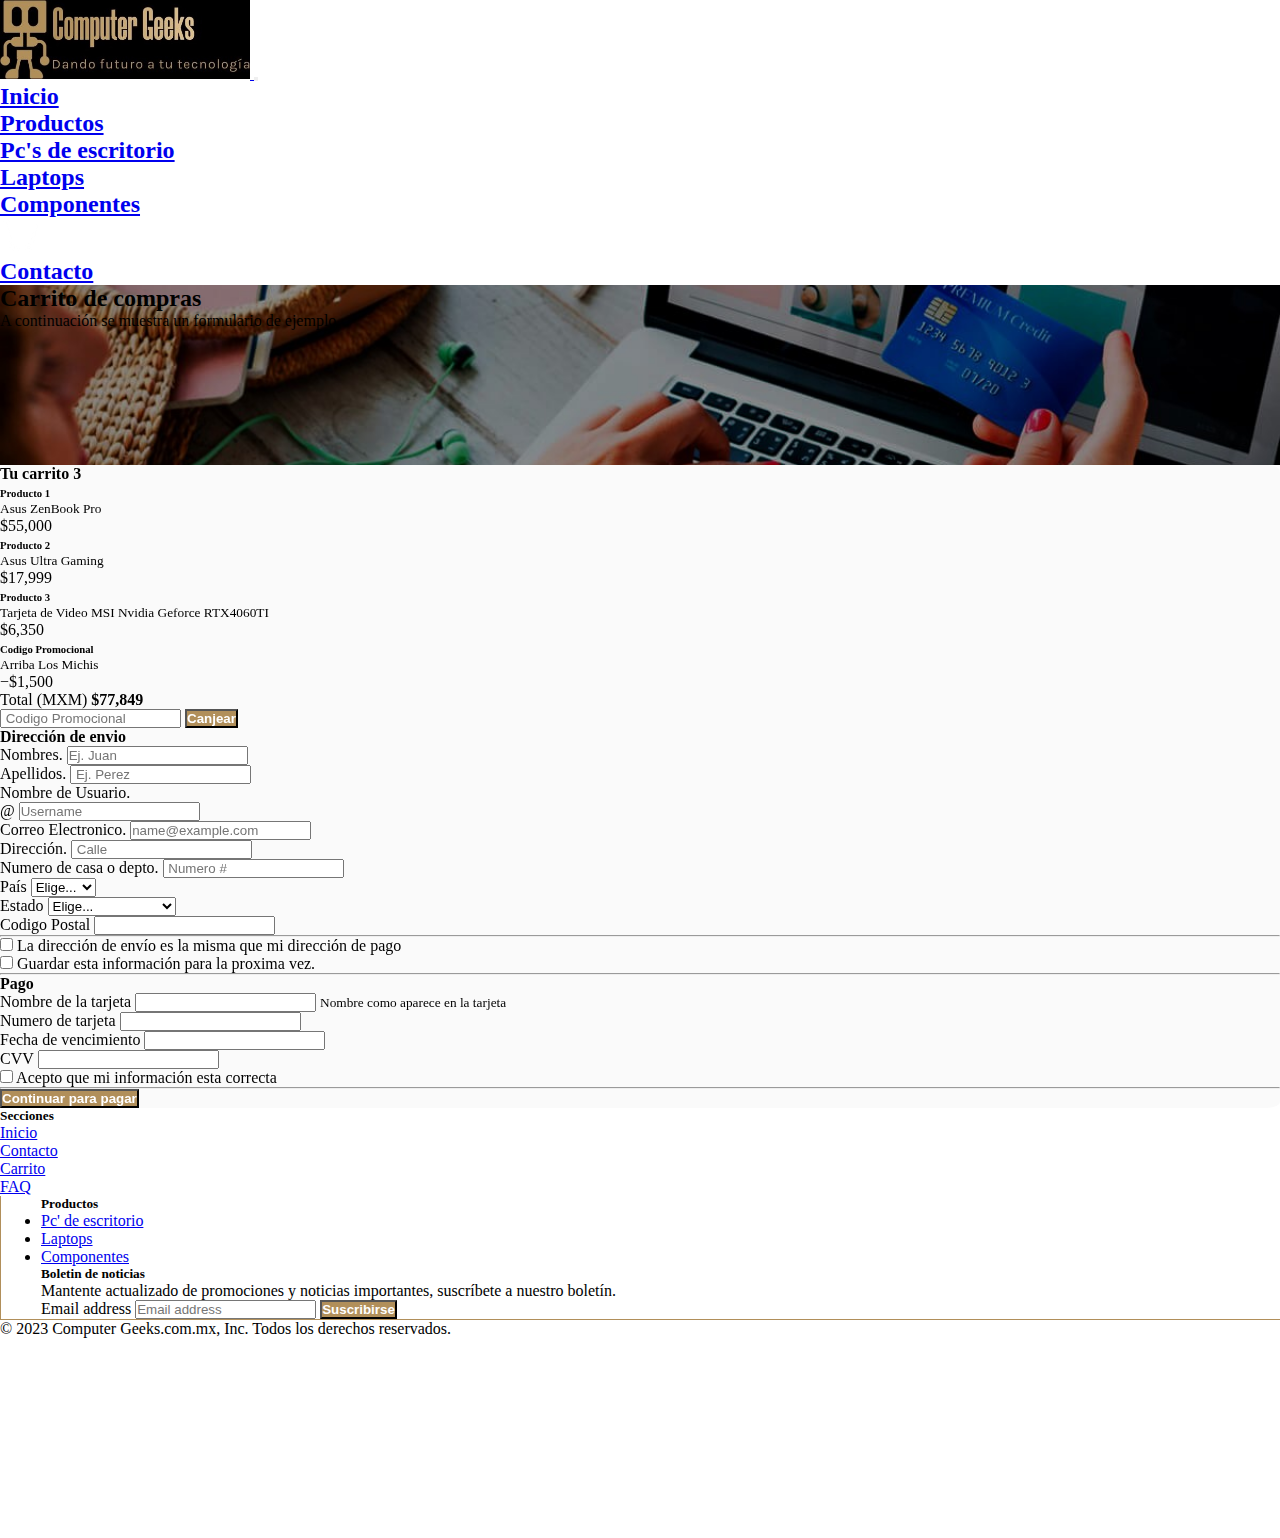
<file: html/carrito.html>
<!DOCTYPE html>
<html lang="en">

<head>
    <meta charset="UTF-8">
    <meta name="viewport" content="width=device-width, initial-scale=1.0">
    <meta name="description" content="Informacion de pago">
    <meta name="keywords" content="paypal, OXXO, tarjeta de credito, tarjeta de debito">
    <title> Computer Geeks - Carrito ¡TIENDA DE CÓMPUTO DONDE TENEMOS LOS MEJORES EQUIPOS PARA TODO TIPO DE NECESIDADES!
    </title>
    <link rel="shortcut icon" href="../img/logo.jpg">
    <!-- Logotipos redes sociales -->
    <link rel="stylesheet" href="https://cdnjs.cloudflare.com/ajax/libs/font-awesome/6.2.1/css/all.min.css">
    <link rel="stylesheet" href="https://cdn.jsdelivr.net/npm/bootstrap-icons@1.10.5/font/bootstrap-icons.css">
    <!-- Animaciones -->
    <link href="https://unpkg.com/aos@2.3.1/dist/aos.css" rel="stylesheet">
    <!-- 1) BS -->
    <link href="https://cdn.jsdelivr.net/npm/bootstrap@5.3.0/dist/css/bootstrap.min.css" rel="stylesheet"
        integrity="sha384-9ndCyUaIbzAi2FUVXJi0CjmCapSmO7SnpJef0486qhLnuZ2cdeRhO02iuK6FUUVM" crossorigin="anonymous">
    <!-- 2) CSS -->
    <link rel="stylesheet" href="../css/estilo.css">
</head>

<body>
    <!-- Inicia header -->
    <header class=" header">
        <nav class="navbar navbar-expand-lg navbar-dark bg-black p-1  ">
            <a class="navbar-brand" href="../index.html">
                <img class="logo" src="../img/Logotipo.jpg" alt="Computer Geeks Logotipo">
            </a>
            <button class="navbar-toggler" type="button" data-bs-toggle="collapse" data-bs-target="#navbarNavDropdown"
                aria-controls="navbarNavDropdown" aria-expanded="false" aria-label="Toggle navigation">
                <span class="navbar-toggler-icon"></span>
            </button>
            <div class="collapse navbar-collapse" id="navbarNavDropdown">
                <ul class="navbar-nav ms-auto textHeader bgPage">
                    <li class="nav-item">
                        <a class="nav-link active link-light espaciado" aria-current="page" href="../index.html"> Inicio
                        </a>
                    </li>
                    <li class="nav-item dropdown espaciado">
                        <a class="nav-link dropdown-toggle link-light" href="#" role="button" data-bs-toggle="dropdown"
                            aria-expanded="false">
                            Productos
                        </a>
                        <ul class="dropdown-menu bg-black">
                            <li><a class="dropdown-item link-light" href="../html/productos/escritorio.html">Pc's de
                                    escritorio</a></li>
                            <li><a class="dropdown-item link-light" href="../html/productos/laptops.html">Laptops</a>
                            </li>
                            <li><a class="dropdown-item link-light"
                                    href="../html/productos/componentes.html">Componentes</a></li>
                        </ul>
                    </li>
                    <li class="nav-item espaciado">
                        <a class="nav-link" href="../html/carrito.html">
                            <img class="carritoBlanco" src="../img/carritoblanco.png" alt="carritoblanco">
                        </a>
                    </li>
                    <li class="nav-item espaciado">
                        <a class="nav-link link-light" href="../html/contacto.html"> Contacto </a>
                    </li>
                </ul>
            </div>
        </nav>
    </header>
    <!-- Termina header -->

    <!-- Inicia main -->
    <main>
        <section class="bgCarrito">
            <div class="py-5 text-center headerCarrito mb-5 font-weight-bold text-white">
                <h2> Carrito de compras </h2>
                <p> A continuación se muestra un formulario de ejemplo.</p>
            </div>

            <section class=" container cuestionarioCarrito fondoClaro pt-3 pb-3">
                <div class="container row g-5 pb-3" data-aos="zoom-in" data-aos-duration="1000">
                    <div class="col-md-5 col-lg-4 order-md-last">
                        <h4 class="d-flex justify-content-between align-items-center mb-3">
                            <span> Tu carrito </span>
                            <span class="badge bg-black rounded-pill">3</span>
                        </h4>
                        <ul class="list-group mb-3">
                            <li class="list-group-item d-flex justify-content-between lh-sm">
                                <div>
                                    <h6 class="my-0"> Producto 1 </h6>
                                    <small class="text-body-secondary"> Asus ZenBook Pro</small>
                                </div>
                                <span class="text-body-secondary">$55,000</span>
                            </li>
                            <li class="list-group-item d-flex justify-content-between lh-sm">
                                <div>
                                    <h6 class="my-0"> Producto 2 </h6>
                                    <small class="text-body-secondary"> Asus Ultra Gaming </small>
                                </div>
                                <span class="text-body-secondary">$17,999 </span>
                            </li>
                            <li class="list-group-item d-flex justify-content-between lh-sm">
                                <div>
                                    <h6 class="my-0"> Producto 3 </h6>
                                    <small class="text-body-secondary"> Tarjeta de Video MSI Nvidia Geforce RTX4060TI
                                    </small>
                                </div>
                                <span class="text-body-secondary">$6,350</span>
                            </li>
                            <li class="list-group-item d-flex justify-content-between bg-body-tertiary">
                                <div class="text-success">
                                    <h6 class="my-0"> Codigo Promocional </h6>
                                    <small> Arriba Los Michis </small>
                                </div>
                                <span class="text-success">−$1,500</span>
                            </li>
                            <li class="list-group-item d-flex justify-content-between">
                                <span>Total (MXM)</span>
                                <strong>$77,849</strong>
                            </li>
                        </ul>

                        <form class="card p-2">
                            <div class="input-group">
                                <input type="text" class="form-control" placeholder=" Codigo Promocional ">
                                <button type="submit" class="btn colorBtn"> Canjear </button>
                            </div>
                        </form>
                    </div>
                    <div class="col-md-7 col-lg-8">
                        <h4 class="mb-3"> Dirección de envio </h4>
                        <form class="needs-validation" novalidate>
                            <div class="row g-3">
                                <div class="col-sm-6">
                                    <label for="firstName" class="form-label"> Nombres. </label>
                                    <input type="text" class="form-control" id="firstName" placeholder="Ej. Juan"
                                        required>
                                </div>

                                <div class="col-sm-6">
                                    <label for="lastName" class="form-label"> Apellidos. </label>
                                    <input type="text" class="form-control" id="lastName" placeholder=" Ej. Perez"
                                        required>
                                </div>

                                <div class="col-12">
                                    <label for="username" class="form-label"> Nombre de Usuario. </label>
                                    <div class="input-group has-validation">
                                        <span class="input-group-text">@</span>
                                        <input type="text" class="form-control" id="username" placeholder="Username"
                                            required>
                                    </div>
                                </div>

                                <div class="col-12">
                                    <label for="email" class="form-label"> Correo Electronico. </label>
                                    <input type="email" class="form-control" id="email" placeholder="name@example.com"
                                        required>
                                </div>

                                <div class="col-12">
                                    <label for="address" class="form-label"> Dirección. </label>
                                    <input type="text" class="form-control" id="address" placeholder=" Calle" required>
                                </div>

                                <div class="col-12">
                                    <label for="address2" class="form-label"> Numero de casa o depto. </label>
                                    <input type="text" class="form-control" id="address2" placeholder=" Numero #"
                                        required>
                                </div>

                                <div class="col-md-5">
                                    <label for="country" class="form-label"> País </label>
                                    <select class="form-select" id="country" required>
                                        <option value=""> Elige...</option>
                                        <option> México </option>
                                    </select>
                                </div>

                                <div class="col-md-4">
                                    <label for="state" class="form-label"> Estado </label>
                                    <select class="form-select" id="state" required>
                                        <option value=""> Elige...</option>
                                        <option> Aguascalientes </option>
                                        <option> CDMX </option>
                                        <option> Estado de México </option>
                                        <option> Queretaro </option>
                                        <option> Monterrey </option>
                                        <option> Tijuana </option>
                                        <option> Zacatecas </option>
                                    </select>
                                </div>

                                <div class="col-md-3">
                                    <label for="zip" class="form-label"> Codigo Postal </label>
                                    <input type="text" class="form-control" id="zip" placeholder="" required>
                                </div>
                            </div>

                            <hr class="my-4">

                            <div class="form-check">
                                <input type="checkbox" class="form-check-input" id="same-address">
                                <label class="form-check-label" for="same-address">La dirección de envío es la misma que
                                    mi dirección de pago </label>
                            </div>

                            <div class="form-check">
                                <input type="checkbox" class="form-check-input" id="save-info">
                                <label class="form-check-label" for="save-info">Guardar esta información para la proxima
                                    vez. </label>
                            </div>

                            <hr class="my-4">

                            <h4 class="mb-3"> Pago </h4>
                            <div class="row gy-3">
                                <div class="col-md-6">
                                    <label for="cc-name" class="form-label">Nombre de la tarjeta </label>
                                    <input type="text" class="form-control" id="cc-name" placeholder="" required>
                                    <small class="text-body-secondary"> Nombre como aparece en la tarjeta </small>
                                </div>

                                <div class="col-md-6">
                                    <label for="cc-number" class="form-label"> Numero de tarjeta </label>
                                    <input type="text" class="form-control" id="cc-number" placeholder="" required>
                                </div>

                                <div class="col-md-3">
                                    <label for="cc-expiration" class="form-label"> Fecha de vencimiento </label>
                                    <input type="text" class="form-control" id="cc-expiration" placeholder="" required>
                                </div>

                                <div class="col-md-3">
                                    <label for="cc-cvv" class="form-label">CVV</label>
                                    <input type="text" class="form-control" id="cc-cvv" placeholder="" required>
                                </div>
                                <label>
                                    <input type="checkbox"> Acepto que mi información esta correcta
                                </label>
                            </div>

                            <hr class="my-4">

                            <button class="w-100 btn colorBtn btn-lg" type="submit"> Continuar para pagar </button>
                        </form>
                    </div>
                </div>
            </section>
            <div class="m-4"></div>
        </section>
    </main>
    <!-- Termina main -->







    <!-- Inicia fooder -->
    <footer class="bg-black link-light">
        <div class=" pt-3">
            <div class="row">
                <div class="col-6 col-md-2 mb-3 ms-auto">
                    <h5>Secciones</h5>
                    <ul class="nav flex-column">
                        <li class="nav-item mb-2"><a href="../index.html" class="nav-link p-0 link-light">Inicio</a>
                        </li>
                        <li class="nav-item mb-2"><a href="../html/contacto.html"
                                class="nav-link p-0 link-light">Contacto</a></li>
                        <li class="nav-item mb-2"><a href="../html/carrito.html" class="nav-link p-0 link-light">
                                Carrito </a></li>
                        <li class="nav-item mb-2"><a href="../html/preguntasFrecuentes.html"
                                class="nav-link p-0 link-light">FAQ</a></li>
                    </ul>
                </div>

                <div class="col-6 col-md-2 mb-3 ms-auto lineaLeft">
                    <h5>Productos</h5>
                    <ul class="nav flex-column">
                        <li class="nav-item mb-2"><a href="../html/productos/escritorio.html"
                                class="nav-link p-0 link-light">Pc' de escritorio</a></li>
                        <li class="nav-item mb-2"><a href="../html/productos/laptops.html"
                                class="nav-link p-0 link-light">Laptops</a></li>
                        <li class="nav-item mb-2"><a href="../html/productos/componentes.html"
                                class="nav-link p-0 link-light">Componentes</a></li>
                    </ul>
                </div>

                <div class="col-md-5 offset-md-1 mb-3 ms-auto lineaLeft">
                    <form>
                        <h5 class="text-center">Boletin de noticias</h5>
                        <p class="text-center">Mantente actualizado de promociones y noticias importantes, suscríbete a
                            nuestro boletín.</p>
                        <div class="d-flex flex-column flex-sm-row w-100 gap-2">
                            <label for="newsletter1" class="visually-hidden">Email address</label>
                            <input id="newsletter1" type="text" class="form-control" placeholder="Email address">
                            <button class="btn colorBtn" type="button">Suscribirse</button>
                        </div>
                    </form>
                </div>
            </div>

            <div class="d-flex flex-column flex-sm-row justify-content-between p-3 my-0 linea">
                <p>&copy; 2023 Computer Geeks.com.mx, Inc. Todos los derechos reservados.</p>
                <ul class="estiloListas d-flex socialLinks">
                    <li class="ms-3"><a href="https://www.facebook.com/" target="_blank"><i
                                class="fab fa-facebook"></i></a></li>
                    <li class="ms-3"><a href="https://www.instagram.com/" target="_blank"><i
                                class="fab fa-instagram"></i></a>
                    </li>
                    <li class="ms-3"><a href="https://www.twitter.com/" target="_blank"><i
                                class="fab fa-twitter"></i></a></li>
                    <li class="ms-3"><a href="https://www.linkedin.com/" target="_blank"><i
                                class="fab fa-linkedin"></i></a></li>
                </ul>
            </div>
        </div>
    </footer>
    <!-- Termina fooder -->
    <!-- Animaciones -->
    <script src="https://unpkg.com/aos@2.3.1/dist/aos.js"></script>
    <script>
        AOS.init();
    </script>
    <!-- JS BS -->
    <script src="https://cdn.jsdelivr.net/npm/bootstrap@5.3.0/dist/js/bootstrap.bundle.min.js"
        integrity="sha384-geWF76RCwLtnZ8qwWowPQNguL3RmwHVBC9FhGdlKrxdiJJigb/j/68SIy3Te4Bkz"
        crossorigin="anonymous"></script>

</body>

</html>
</file>
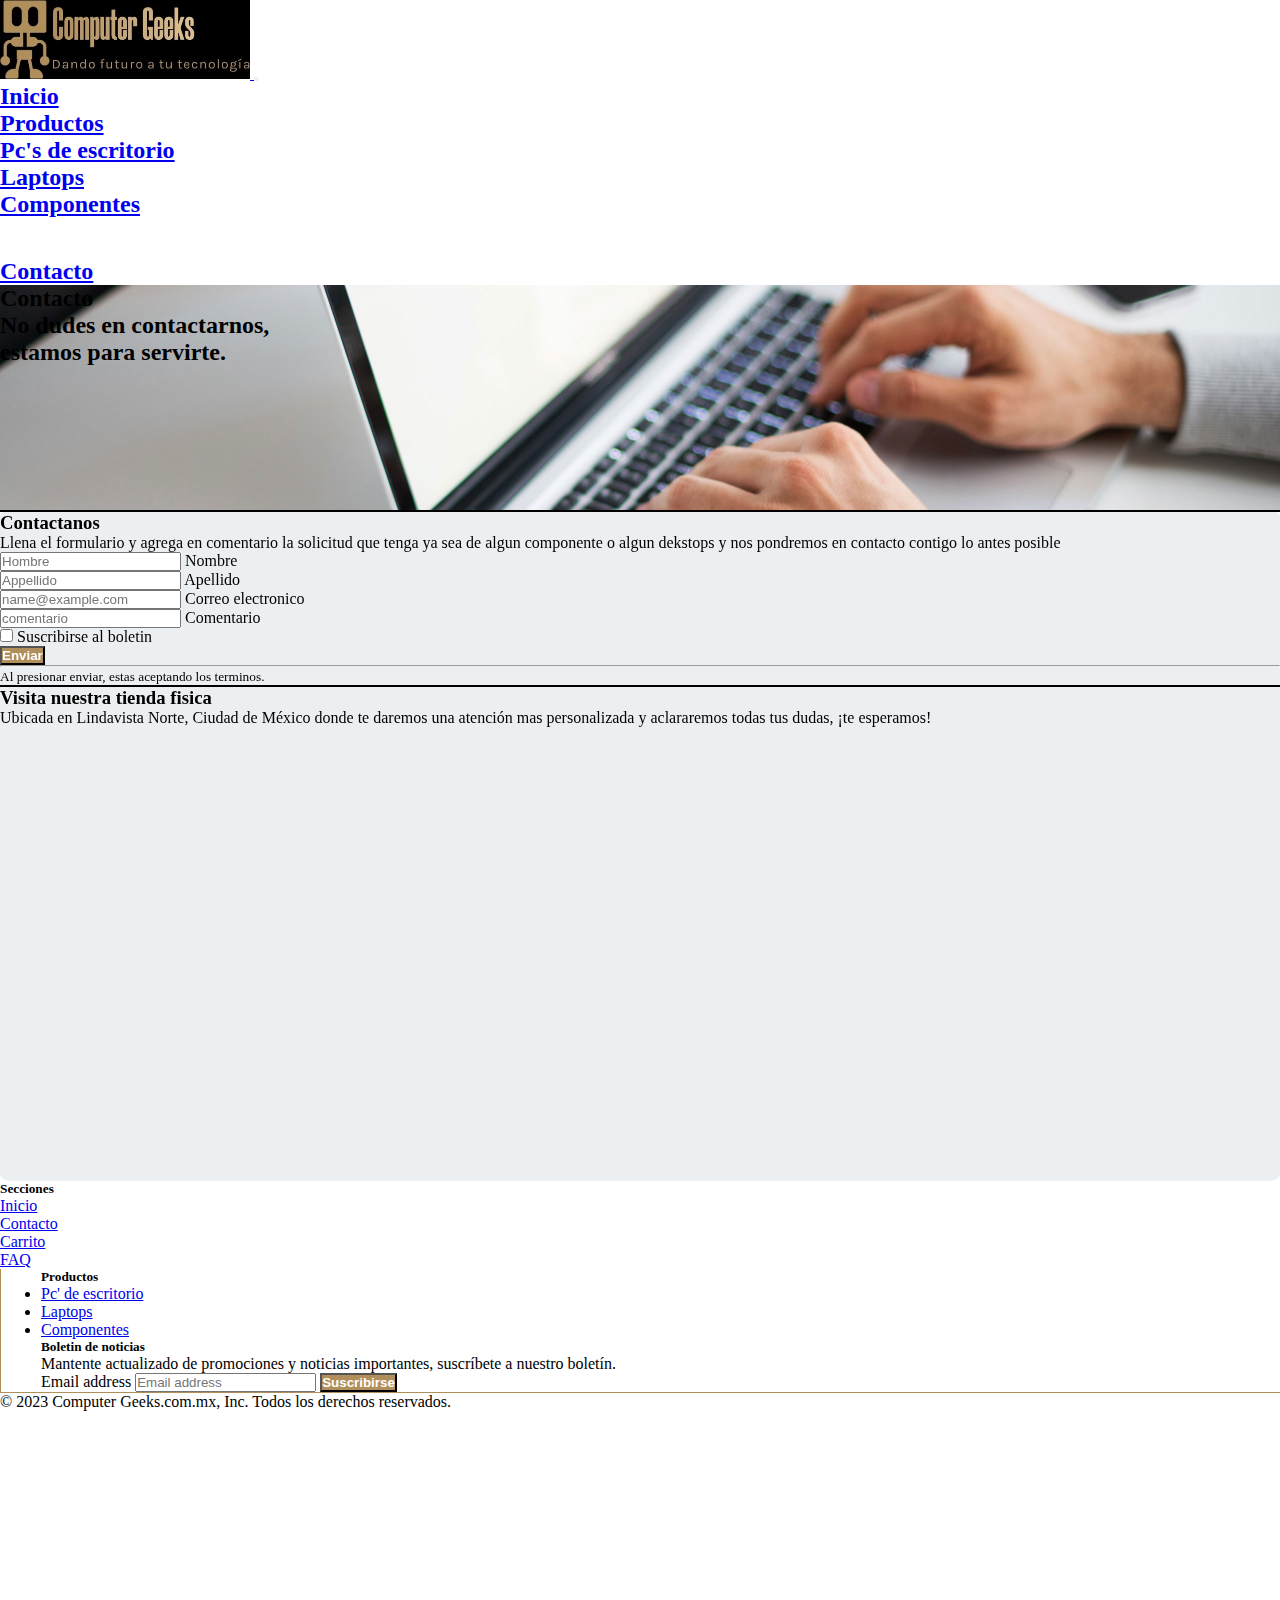
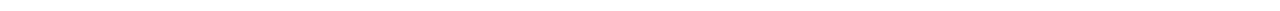
<file: html/contacto.html>
<!DOCTYPE html>
<html lang="en">

<head>
  <meta charset="UTF-8">
  <meta name="viewport" content="width=device-width, initial-scale=1.0">
  <meta name="description"
    content="Contactanos para ayudarte con cualquier cosa relacionada con las computadoras. Tu eres nuestra prioridad">
  <meta name="keywords" content="Contactanos, PC GAMER MASTER Race">
  <title>Computer Geeks - Contacto ¡TIENDA DE CÓMPUTO DONDE TENEMOS LOS MEJORES EQUIPOS PARA TODO TIPO DE NECESIDADES!
  </title>
  <link rel="shortcut icon" href="../img/logo.jpg">
  <!-- Logotipos redes sociales -->
  <link rel="stylesheet" href="https://cdnjs.cloudflare.com/ajax/libs/font-awesome/6.2.1/css/all.min.css">
  <link rel="stylesheet" href="https://cdn.jsdelivr.net/npm/bootstrap-icons@1.10.5/font/bootstrap-icons.css">
  <!-- Animaciones -->
  <link href="https://unpkg.com/aos@2.3.1/dist/aos.css" rel="stylesheet">
  <!-- 1) BS -->
  <link href="https://cdn.jsdelivr.net/npm/bootstrap@5.3.0/dist/css/bootstrap.min.css" rel="stylesheet"
    integrity="sha384-9ndCyUaIbzAi2FUVXJi0CjmCapSmO7SnpJef0486qhLnuZ2cdeRhO02iuK6FUUVM" crossorigin="anonymous">
  <!-- 2) CSS -->
  <link rel="stylesheet" href="../css/estilo.css">
</head>

<body>
  <!-- Inicia header -->
  <header class="header">
    <nav class="navbar navbar-expand-lg navbar-dark bg-black p-1">
      <a class="navbar-brand" href="../index.html">
        <img class="logo" src="../img/Logotipo.jpg" alt="Computer Geeks Logotipo">
      </a>
      <button class="navbar-toggler" type="button" data-bs-toggle="collapse" data-bs-target="#navbarNavDropdown"
        aria-controls="navbarNavDropdown" aria-expanded="false" aria-label="Toggle navigation">
        <span class="navbar-toggler-icon"></span>
      </button>
      <div class="collapse navbar-collapse" id="navbarNavDropdown">
        <ul class="navbar-nav ms-auto textHeader bgPage">
          <li class="nav-item">
            <a class="nav-link active link-light espaciado" aria-current="page" href="../index.html">
              Inicio
            </a>
          </li>
          <li class="nav-item dropdown espaciado">
            <a class="nav-link dropdown-toggle link-light" href="#" role="button" data-bs-toggle="dropdown"
              aria-expanded="false">
              Productos
            </a>
            <ul class="dropdown-menu bg-black">
              <li>
                <a class="dropdown-item link-light" href="../html/productos/escritorio.html">Pc's de escritorio</a>
              </li>
              <li>
                <a class="dropdown-item link-light" href="../html/productos/laptops.html">Laptops</a>
              </li>
              <li>
                <a class="dropdown-item link-light" href="../html/productos/componentes.html">Componentes</a>
              </li>
            </ul>
          </li>
          <li class="nav-item espaciado">
            <a class="nav-link" href="../html/carrito.html">
              <img class="carritoBlanco" src="../img/carritoblanco.png" alt="carritoblanco">
            </a>
          </li>
          <li class="nav-item espaciado">
            <a class="nav-link link-light" href="../html/contacto.html">
              Contacto
            </a>
          </li>
        </ul>
      </div>
    </nav>
  </header>
  <!-- Termina header -->
  <!-- Inicia main -->
  <main>
    <section class="bgContacto">
      <div class="py-5 headerContacto mb-5">
        <h2 class="text-black text-center"> Contacto <br> No dudes en contactarnos, <br> estamos para servirte. </h2>
      </div>
      <section class="container-fluid mt-3 mb-3">
        <div class="contactoFormulario">
          <div class="row">
            <div class="col-sm-12 col-lg-6" data-aos="flip-left" data-aos-duration="1500">
              <h4 class="lineaDivisora mt-3"></h4>
              <div class="container col-xl-10 col-xxl-8">
                <div class="row align-items-center g-lg-5">
                  <div class="col-lg- text-center text-lg-start">
                    <h3 class="display-6 fw-bold lh-1 text-body-emphasis text-center">
                      Contactanos
                    </h3>
                    <p class="col-lg-10 fs-4 text-center">
                      Llena el formulario y agrega en comentario la solicitud
                      que tenga ya sea de algun componente o algun dekstops y
                      nos pondremos en contacto contigo lo antes posible
                    </p>
                  </div>
                  <div class="mx-auto m-0 mb-3">
                    <form class="p-2 p-md-3 border rounded-3 bg-body-tertiary">
                      <div class="form-floating mb-1">
                        <input type="Nombre" class="form-control" id="floatingInput" placeholder="Hombre">
                        <label for="floatingInput">Nombre</label>
                      </div>
                      <div class="form-floating mb-3">
                        <input type="Apellido" class="form-control" id="floatingInput" placeholder="Appellido">
                        <label for="floatingInput">Apellido</label>
                      </div>
                      <div class="form-floating mb-3">
                        <input type="email" class="form-control" id="floatingInput" placeholder="name@example.com">
                        <label for="floatingInput">Correo electronico </label>
                      </div>
                      <div class="form-floating mb-3">
                        <input type="comentario" class="form-control" id="floatingInput" placeholder="comentario">
                        <label for="floatingInput">Comentario</label>
                      </div>
                      <div class="checkbox mb-3">
                        <label>
                          <input type="checkbox" value="Subscribe">
                          Suscribirse al boletin
                        </label>
                      </div>
                      <button class="w-100 btn btn-lg colorBtn" type="submit">
                        Enviar
                      </button>
                      <hr class="my-4">
                      <small class="text-body-secondary">Al presionar enviar, estas aceptando los
                        terminos.</small>
                    </form>
                  </div>
                </div>
              </div>
            </div>
            <div class="col-sm-12 col-lg-6" data-aos="flip-right" data-aos-duration="1500">
              <h4 class="lineaDivisora mt-3"></h4>
              <div class="container col-xl-10 col-xxl-8">
                <div class="row align-items-center g-lg-5">
                  <div class="col-lg- text-center text-lg-start">
                    <h3 class="display-6 fw-bold lh-1 text-body-emphasis text-center">
                      Visita nuestra tienda fisica
                    </h3>
                    <p class="col-lg-10 fs-4 text-center">
                      Ubicada en Lindavista Norte, Ciudad de México donde te
                      daremos una atención mas personalizada y aclararemos
                      todas tus dudas, ¡te esperamos!
                    </p>
                  </div>
                  <section class="d-flex justify-content-center mx-auto m-0 mb-5">
                    <iframe
                      src="https://www.google.com/maps/embed?pb=!1m18!1m12!1m3!1d940.2692522146932!2d-99.12589537144342!3d19.495322363075235!2m3!1f0!2f0!3f0!3m2!1i1024!2i768!4f13.1!3m3!1m2!1s0x85d1f9bd0951f283%3A0xb342d52694c43901!2sSierravista%20221-229%2C%20Lindavista%20Nte.%2C%20Gustavo%20A.%20Madero%2C%2007300%20Ciudad%20de%20M%C3%A9xico%2C%20CDMX!5e0!3m2!1ses-419!2smx!4v1690606539258!5m2!1ses-419!2smx"
                      width="600" height="450" style="border: 0" allowfullscreen="" loading="lazy"
                      referrerpolicy="no-referrer-when-downgrade"></iframe>
                  </section>
                </div>
              </div>
            </div>
          </div>
        </div>
      </section>
    </section>
  </main>
  <!-- Termina main -->
  <!-- Inicia fooder -->
  <footer class="bg-black link-light">
    <div class="container pt-3">
      <div class="row">
        <div class="col-6 col-md-2 mb-3 ms-auto">
          <h5>Secciones</h5>
          <ul class="nav flex-column">
            <li class="nav-item mb-2">
              <a href="../index.html" class="nav-link p-0 link-light">Inicio</a>
            </li>
            <li class="nav-item mb-2">
              <a href="../html/contacto.html" class="nav-link p-0 link-light">Contacto</a>
            </li>
            <li class="nav-item mb-2">
              <a href="../html/carrito.html" class="nav-link p-0 link-light">
                Carrito
              </a>
            </li>
            <li class="nav-item mb-2">
              <a href="../html/preguntasFrecuentes.html" class="nav-link p-0 link-light">FAQ</a>
            </li>
          </ul>
        </div>

        <div class="col-6 col-md-2 mb-3 ms-auto lineaLeft">
          <h5>Productos</h5>
          <ul class="nav flex-column">
            <li class="nav-item mb-2">
              <a href="../html/productos/escritorio.html" class="nav-link p-0 link-light">Pc' de escritorio</a>
            </li>
            <li class="nav-item mb-2">
              <a href="../html/productos/laptops.html" class="nav-link p-0 link-light">Laptops</a>
            </li>
            <li class="nav-item mb-2">
              <a href="../html/productos/componentes.html" class="nav-link p-0 link-light">Componentes</a>
            </li>
          </ul>
        </div>

        <div class="col-md-5 offset-md-1 mb-3 ms-auto lineaLeft">
          <form>
            <h5 class="text-center">Boletin de noticias</h5>
            <p class="text-center">
              Mantente actualizado de promociones y noticias importantes,
              suscríbete a nuestro boletín.
            </p>
            <div class="d-flex flex-column flex-sm-row w-100 gap-2">
              <label for="newsletter1" class="visually-hidden">Email address</label>
              <input id="newsletter1" type="text" class="form-control" placeholder="Email address">
              <button class="btn colorBtn" type="button">Suscribirse</button>
            </div>
          </form>
        </div>
      </div>

      <div class="d-flex flex-column flex-sm-row justify-content-between p-3 my-0 linea">
        <p>
          &copy; 2023 Computer Geeks.com.mx, Inc. Todos los derechos
          reservados.
        </p>
        <ul class="estiloListas d-flex socialLinks">
          <li class="ms-3">
            <a href="https://www.facebook.com/" target="_blank"><i class="fab fa-facebook"></i></a>
          </li>
          <li class="ms-3">
            <a href="https://www.instagram.com/" target="_blank"><i class="fab fa-instagram"></i></a>
          </li>
          <li class="ms-3">
            <a href="https://www.twitter.com/" target="_blank"><i class="fab fa-twitter"></i></a>
          </li>
          <li class="ms-3">
            <a href="https://www.linkedin.com/" target="_blank"><i class="fab fa-linkedin"></i></a>
          </li>
        </ul>
      </div>
    </div>
  </footer>
  <!-- Termina fooder -->
  <!-- Animaciones -->
  <script src="https://unpkg.com/aos@2.3.1/dist/aos.js"></script>
  <script>
    AOS.init();
  </script>
  <!-- JS BS -->
  <script src="https://cdn.jsdelivr.net/npm/bootstrap@5.3.0/dist/js/bootstrap.bundle.min.js"
    integrity="sha384-geWF76RCwLtnZ8qwWowPQNguL3RmwHVBC9FhGdlKrxdiJJigb/j/68SIy3Te4Bkz"
    crossorigin="anonymous"></script>
</body>

</html>
</file>
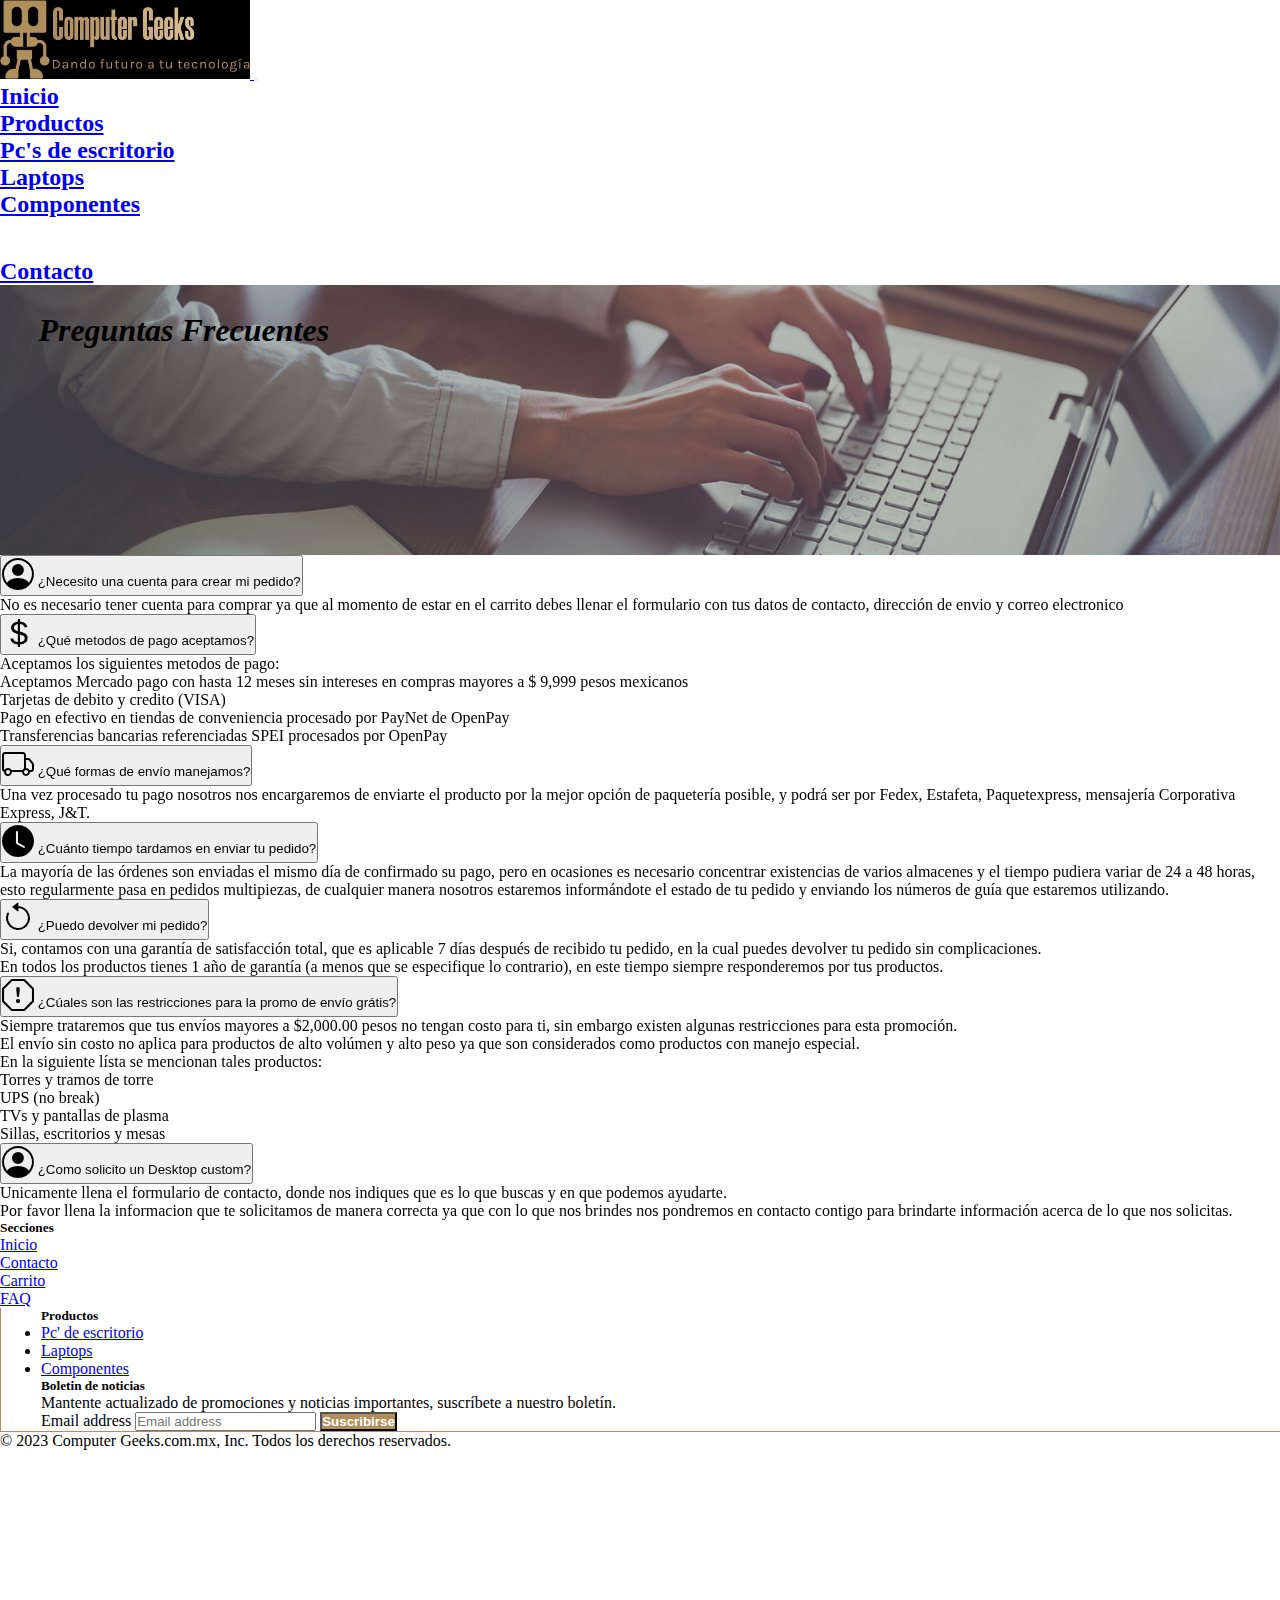
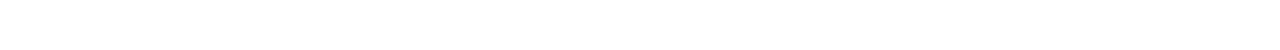
<file: html/preguntasFrecuentes.html>
<!DOCTYPE html>
<html lang="en">

<head>
  <meta charset="UTF-8" />
  <meta name="viewport" content="width=device-width, initial-scale=1.0" />
  <meta name="description" content="Preguntas Frecuentes" />
  <meta name="keywords" content="Respuestas, envios pagos" />
  <title>
    Computer Geeks - FAQ ¡TIENDA DE CÓMPUTO DONDE TENEMOS LOS MEJORES EQUIPOS
    PARA TODO TIPO DE NECESIDADES!
  </title>
  <link rel="shortcut icon" href="../img/logo.jpg" />
  <!-- Logotipos redes sociales -->
  <link rel="stylesheet" href="https://cdnjs.cloudflare.com/ajax/libs/font-awesome/6.2.1/css/all.min.css" />
  <link rel="stylesheet" href="https://cdn.jsdelivr.net/npm/bootstrap-icons@1.10.5/font/bootstrap-icons.css" />
  <!-- Animaciones -->
  <link href="https://unpkg.com/aos@2.3.1/dist/aos.css" rel="stylesheet" />
  <!-- 1) BS -->
  <link href="https://cdn.jsdelivr.net/npm/bootstrap@5.3.0/dist/css/bootstrap.min.css" rel="stylesheet"
    integrity="sha384-9ndCyUaIbzAi2FUVXJi0CjmCapSmO7SnpJef0486qhLnuZ2cdeRhO02iuK6FUUVM" crossorigin="anonymous" />
  <!-- 2) CSS -->
  <link rel="stylesheet" href="../css/estilo.css" />
</head>

<body>
  <!-- Inicia header -->
  <header class="header">
    <nav class="navbar navbar-expand-lg navbar-dark bg-black p-1">
      <a class="navbar-brand" href="../index.html">
        <img class="logo" src="../img/Logotipo.jpg" alt="Computer Geeks Logotipo" />
      </a>
      <button class="navbar-toggler" type="button" data-bs-toggle="collapse" data-bs-target="#navbarNavDropdown"
        aria-controls="navbarNavDropdown" aria-expanded="false" aria-label="Toggle navigation">
        <span class="navbar-toggler-icon"></span>
      </button>
      <div class="collapse navbar-collapse" id="navbarNavDropdown">
        <ul class="navbar-nav ms-auto textHeader bgPage">
          <li class="nav-item">
            <a class="nav-link active link-light espaciado" aria-current="page" href="../index.html">
              Inicio
            </a>
          </li>
          <li class="nav-item dropdown espaciado">
            <a class="nav-link dropdown-toggle link-light" href="#" role="button" data-bs-toggle="dropdown"
              aria-expanded="false">
              Productos
            </a>
            <ul class="dropdown-menu bg-black">
              <li>
                <a class="dropdown-item link-light" href="../html/productos/escritorio.html">Pc's de escritorio</a>
              </li>
              <li>
                <a class="dropdown-item link-light" href="../html/productos/laptops.html">Laptops</a>
              </li>
              <li>
                <a class="dropdown-item link-light" href="../html/productos/componentes.html">Componentes</a>
              </li>
            </ul>
          </li>
          <li class="nav-item espaciado">
            <a class="nav-link" href="../html/carrito.html">
              <img class="carritoBlanco" src="../img/carritoblanco.png" alt="carritoblanco" />
            </a>
          </li>
          <li class="nav-item espaciado">
            <a class="nav-link link-light" href="../html/contacto.html">
              Contacto
            </a>
          </li>
        </ul>
      </div>
    </nav>
  </header>
  <!-- Termina header -->

  <!-- Inicia main -->
  <main>
    <section>
      <div class="py-5 headerFaqs mb-5">
        <h2 class="text-white textoBg text-center">Preguntas Frecuentes</h2>
      </div>
      <section class="vh=100 bg-light d-flex align-items-center mb-3 container rounded-4" data-aos="flip-right"
        data-aos-duration="500">
        <div class="h-75 container-sm mx-auto">
          <div class="accordion m-3" id="accordionPanelsStayOpenExample">
            <div class="accordion-item">
              <h2 class="accordion-header" id="panelsStayOpen-headingOne">
                <button class="accordion-button" type="button" data-bs-toggle="collapse"
                  data-bs-target="#panelsStayOpen-collapseOne" aria-expanded="true"
                  aria-controls="panelsStayOpen-collapseOne">
                  <i class="bi bi-person-circle" style="font-size: 2rem; color: black"></i>
                  <span class="px-3">¿Necesito una cuenta para crear mi pedido?</span>
                </button>
              </h2>
              <div id="panelsStayOpen-collapseOne" class="accordion-collapse collapse show"
                aria-labelledby="panelsStayOpen-headingOne">
                <div class="accordion-body">
                  <span>No es necesario tener cuenta para comprar ya que al
                    momento de estar en el carrito debes llenar el formulario
                    con tus datos de contacto, dirección de envio y correo
                    electronico
                  </span>
                </div>
              </div>
            </div>

            <div class="accordion-item">
              <h2 class="accordion-header" id="panelsStayOpen-headingTwo">
                <button class="accordion-button collapsed" type="button" data-bs-toggle="collapse"
                  data-bs-target="#panelsStayOpen-collapseTwo" aria-expanded="false"
                  aria-controls="panelsStayOpen-collapseTwo">
                  <i class="bi bi-currency-dollar" style="font-size: 2rem; color: black"></i>
                  <span class="px-3">¿Qué metodos de pago aceptamos?</span>
                </button>
              </h2>
              <div id="panelsStayOpen-collapseTwo" class="accordion-collapse collapse"
                aria-labelledby="panelsStayOpen-headingTwo">
                <div class="accordion-body">
                  <p>Aceptamos los siguientes metodos de pago:</p>
                  <ul>
                    <li>
                      Aceptamos Mercado pago con hasta 12 meses sin intereses
                      en compras mayores a $ 9,999 pesos mexicanos
                    </li>
                    <li>Tarjetas de debito y credito (VISA)</li>
                    <li>
                      Pago en efectivo en tiendas de conveniencia procesado
                      por PayNet de OpenPay
                    </li>
                    <li>
                      Transferencias bancarias referenciadas SPEI procesados
                      por OpenPay
                    </li>
                  </ul>
                  <span> </span>
                </div>
              </div>
            </div>

            <div class="accordion-item">
              <h2 class="accordion-header" id="panelsStayOpen-headingThree">
                <button class="accordion-button collapsed" type="button" data-bs-toggle="collapse"
                  data-bs-target="#panelsStayOpen-collapseThree" aria-expanded="false"
                  aria-controls="panelsStayOpen-collapseThree">
                  <i class="bi bi-truck" style="font-size: 2rem; color: black"></i>
                  <span class="px-3">¿Qué formas de envío manejamos?</span>
                </button>
              </h2>
              <div id="panelsStayOpen-collapseThree" class="accordion-collapse collapse"
                aria-labelledby="panelsStayOpen-headingThree">
                <div class="accordion-body">
                  <p>
                    Una vez procesado tu pago nosotros nos encargaremos de
                    enviarte el producto por la mejor opción de paquetería
                    posible, y podrá ser por Fedex, Estafeta, Paquetexpress,
                    mensajería Corporativa Express, J&T.
                  </p>
                </div>
              </div>
            </div>

            <div class="accordion-item">
              <h2 class="accordion-header" id="panelsStayOpen-headingFour">
                <button class="accordion-button collapsed" type="button" data-bs-toggle="collapse"
                  data-bs-target="#panelsStayOpen-collapseFour" aria-expanded="false"
                  aria-controls="panelsStayOpen-collapseFour">
                  <i class="bi bi-clock-fill" style="font-size: 2rem; color: black"></i>
                  <span class="px-3">¿Cuánto tiempo tardamos en enviar tu pedido?</span>
                </button>
              </h2>
              <div id="panelsStayOpen-collapseFour" class="accordion-collapse collapse"
                aria-labelledby="panelsStayOpen-headingFour">
                <div class="accordion-body">
                  <p>
                    La mayoría de las órdenes son enviadas el mismo día de
                    confirmado su pago, pero en ocasiones es necesario
                    concentrar existencias de varios almacenes y el tiempo
                    pudiera variar de 24 a 48 horas, esto regularmente pasa en
                    pedidos multipiezas, de cualquier manera nosotros
                    estaremos informándote el estado de tu pedido y enviando
                    los números de guía que estaremos utilizando.
                  </p>
                </div>
              </div>
            </div>

            <div class="accordion-item">
              <h2 class="accordion-header" id="panelsStayOpen-headingFive">
                <button class="accordion-button collapsed" type="button" data-bs-toggle="collapse"
                  data-bs-target="#panelsStayOpen-collapseFive" aria-expanded="false"
                  aria-controls="panelsStayOpen-collapseFive">
                  <i class="bi bi-arrow-counterclockwise" style="font-size: 2rem; color: black"></i>
                  <span class="px-3">¿Puedo devolver mi pedido?</span>
                </button>
              </h2>
              <div id="panelsStayOpen-collapseFive" class="accordion-collapse collapse"
                aria-labelledby="panelsStayOpen-headingFive">
                <div class="accordion-body">
                  <p>
                    Si, contamos con una garantía de satisfacción total, que
                    es aplicable 7 días después de recibido tu pedido, en la
                    cual puedes devolver tu pedido sin complicaciones. <br />
                    En todos los productos tienes 1 año de garantía (a menos
                    que se especifique lo contrario), en este tiempo siempre
                    responderemos por tus productos.
                  </p>
                </div>
              </div>
            </div>

            <div class="accordion-item">
              <h2 class="accordion-header" id="panelsStayOpen-headingSix">
                <button class="accordion-button collapsed" type="button" data-bs-toggle="collapse"
                  data-bs-target="#panelsStayOpen-collapseSix" aria-expanded="false"
                  aria-controls="panelsStayOpen-collapseSix">
                  <i class="bi bi-exclamation-octagon" style="font-size: 2rem; color: black"></i>
                  <span class="px-3">¿Cúales son las restricciones para la promo de envío
                    grátis?</span>
                </button>
              </h2>
              <div id="panelsStayOpen-collapseSix" class="accordion-collapse collapse"
                aria-labelledby="panelsStayOpen-headingSix">
                <div class="accordion-body">
                  <p>
                    Siempre trataremos que tus envíos mayores a $2,000.00
                    pesos no tengan costo para ti, sin embargo existen algunas
                    restricciones para esta promoción. <br />
                    El envío sin costo no aplica para productos de alto
                    volúmen y alto peso ya que son considerados como productos
                    con manejo especial. <br />
                    En la siguiente lísta se mencionan tales productos:
                  </p>
                  <ul>
                    <li>Torres y tramos de torre</li>
                    <li>UPS (no break)</li>
                    <li>TVs y pantallas de plasma</li>
                    <li>Sillas, escritorios y mesas</li>
                  </ul>
                </div>
              </div>
            </div>
            <div class="accordion-item">
              <h2 class="accordion-header" id="panelsStayOpen-headingSeven">
                <button class="accordion-button collapsed" type="button" data-bs-toggle="collapse"
                  data-bs-target="#panelsStayOpen-collapseSeven" aria-expanded="false"
                  aria-controls="panelsStayOpen-collapseSeven">
                  <i class="bi bi-person-circle" style="font-size: 2rem; color: black"></i>
                  <span class="px-3">¿Como solicito un Desktop custom?</span>
                </button>
              </h2>
              <div id="panelsStayOpen-collapseSeven" class="accordion-collapse collapse"
                aria-labelledby="panelsStayOpen-headingSeven">
                <div class="accordion-body">
                  <span>
                    Unicamente llena el formulario de contacto, donde nos
                    indiques que es lo que buscas y en que podemos ayudarte.
                    <br />
                    Por favor llena la informacion que te solicitamos de
                    manera correcta ya que con lo que nos brindes nos
                    pondremos en contacto contigo para brindarte información
                    acerca de lo que nos solicitas.
                  </span>
                </div>
              </div>
            </div>
          </div>
        </div>
      </section>
    </section>
  </main>
  <!-- Termina main -->

  <!-- Inicia fooder -->
  <footer class="bg-black link-light">
    <div class="container pt-3">
      <div class="row">
        <div class="col-6 col-md-2 mb-3 ms-auto">
          <h5>Secciones</h5>
          <ul class="nav flex-column">
            <li class="nav-item mb-2">
              <a href="../index.html" class="nav-link p-0 link-light">Inicio</a>
            </li>
            <li class="nav-item mb-2">
              <a href="../html/contacto.html" class="nav-link p-0 link-light">Contacto</a>
            </li>
            <li class="nav-item mb-2">
              <a href="../html/carrito.html" class="nav-link p-0 link-light">
                Carrito
              </a>
            </li>
            <li class="nav-item mb-2">
              <a href="../html/preguntasFrecuentes.html" class="nav-link p-0 link-light">FAQ</a>
            </li>
          </ul>
        </div>

        <div class="col-6 col-md-2 mb-3 ms-auto lineaLeft">
          <h5>Productos</h5>
          <ul class="nav flex-column">
            <li class="nav-item mb-2">
              <a href="../html/productos/escritorio.html" class="nav-link p-0 link-light">Pc' de escritorio</a>
            </li>
            <li class="nav-item mb-2">
              <a href="../html/productos/laptops.html" class="nav-link p-0 link-light">Laptops</a>
            </li>
            <li class="nav-item mb-2">
              <a href="../html/productos/componentes.html" class="nav-link p-0 link-light">Componentes</a>
            </li>
          </ul>
        </div>

        <div class="col-md-5 offset-md-1 mb-3 ms-auto lineaLeft">
          <form>
            <h5 class="text-center">Boletin de noticias</h5>
            <p class="text-center">
              Mantente actualizado de promociones y noticias importantes,
              suscríbete a nuestro boletín.
            </p>
            <div class="d-flex flex-column flex-sm-row w-100 gap-2">
              <label for="newsletter1" class="visually-hidden">Email address</label>
              <input id="newsletter1" type="text" class="form-control" placeholder="Email address" />
              <button class="btn colorBtn" type="button">Suscribirse</button>
            </div>
          </form>
        </div>
      </div>

      <div class="d-flex flex-column flex-sm-row justify-content-between p-3 my-0 linea">
        <p>
          &copy; 2023 Computer Geeks.com.mx, Inc. Todos los derechos
          reservados.
        </p>
        <ul class="estiloListas d-flex socialLinks">
          <li class="ms-3">
            <a href="https://www.facebook.com/" target="_blank"><i class="fab fa-facebook"></i></a>
          </li>
          <li class="ms-3">
            <a href="https://www.instagram.com/" target="_blank"><i class="fab fa-instagram"></i></a>
          </li>
          <li class="ms-3">
            <a href="https://www.twitter.com/" target="_blank"><i class="fab fa-twitter"></i></a>
          </li>
          <li class="ms-3">
            <a href="https://www.linkedin.com/" target="_blank"><i class="fab fa-linkedin"></i></a>
          </li>
        </ul>
      </div>
    </div>
  </footer>
  <!-- Termina fooder -->
  <!-- Animaciones -->
  <script src="https://unpkg.com/aos@2.3.1/dist/aos.js"></script>
  <script>
    AOS.init();
  </script>
  <!-- JS BS -->
  <script src="https://cdn.jsdelivr.net/npm/bootstrap@5.3.0/dist/js/bootstrap.bundle.min.js"
    integrity="sha384-geWF76RCwLtnZ8qwWowPQNguL3RmwHVBC9FhGdlKrxdiJJigb/j/68SIy3Te4Bkz"
    crossorigin="anonymous"></script>
</body>

</html>
</file>
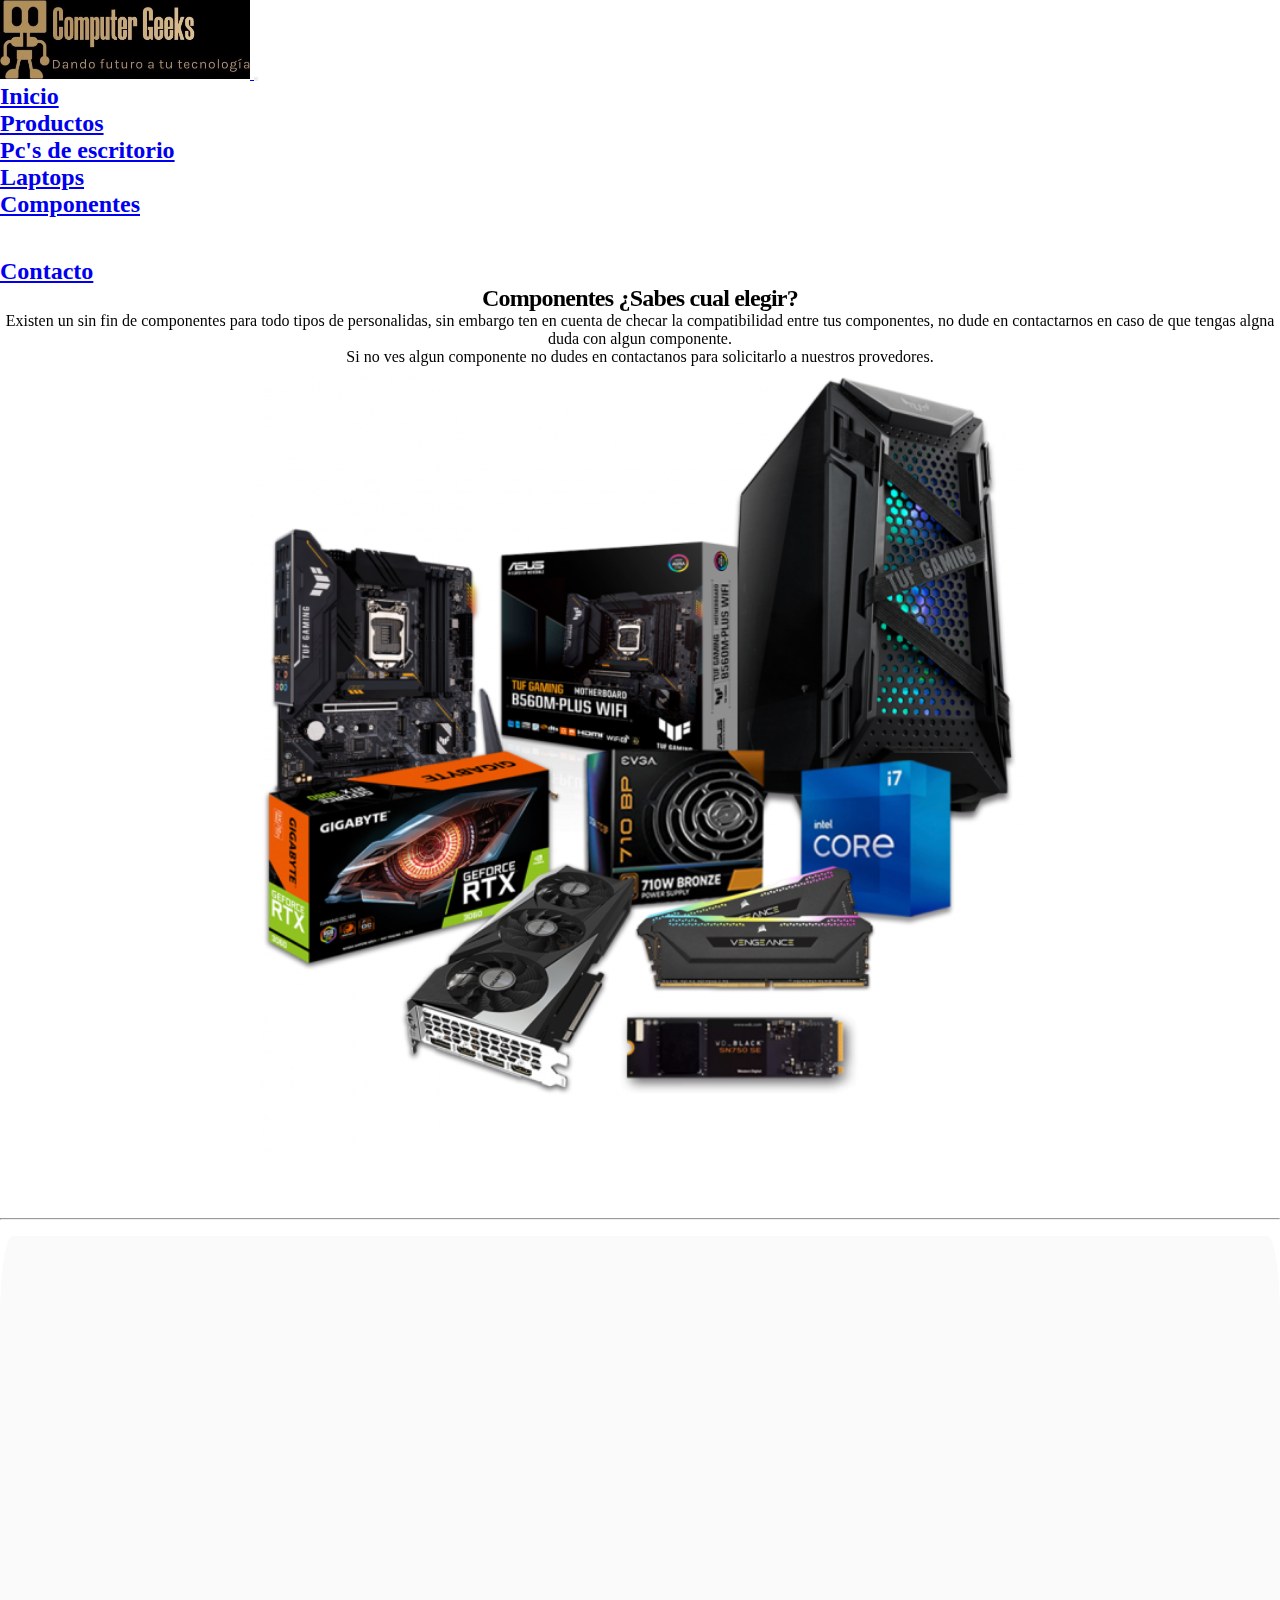
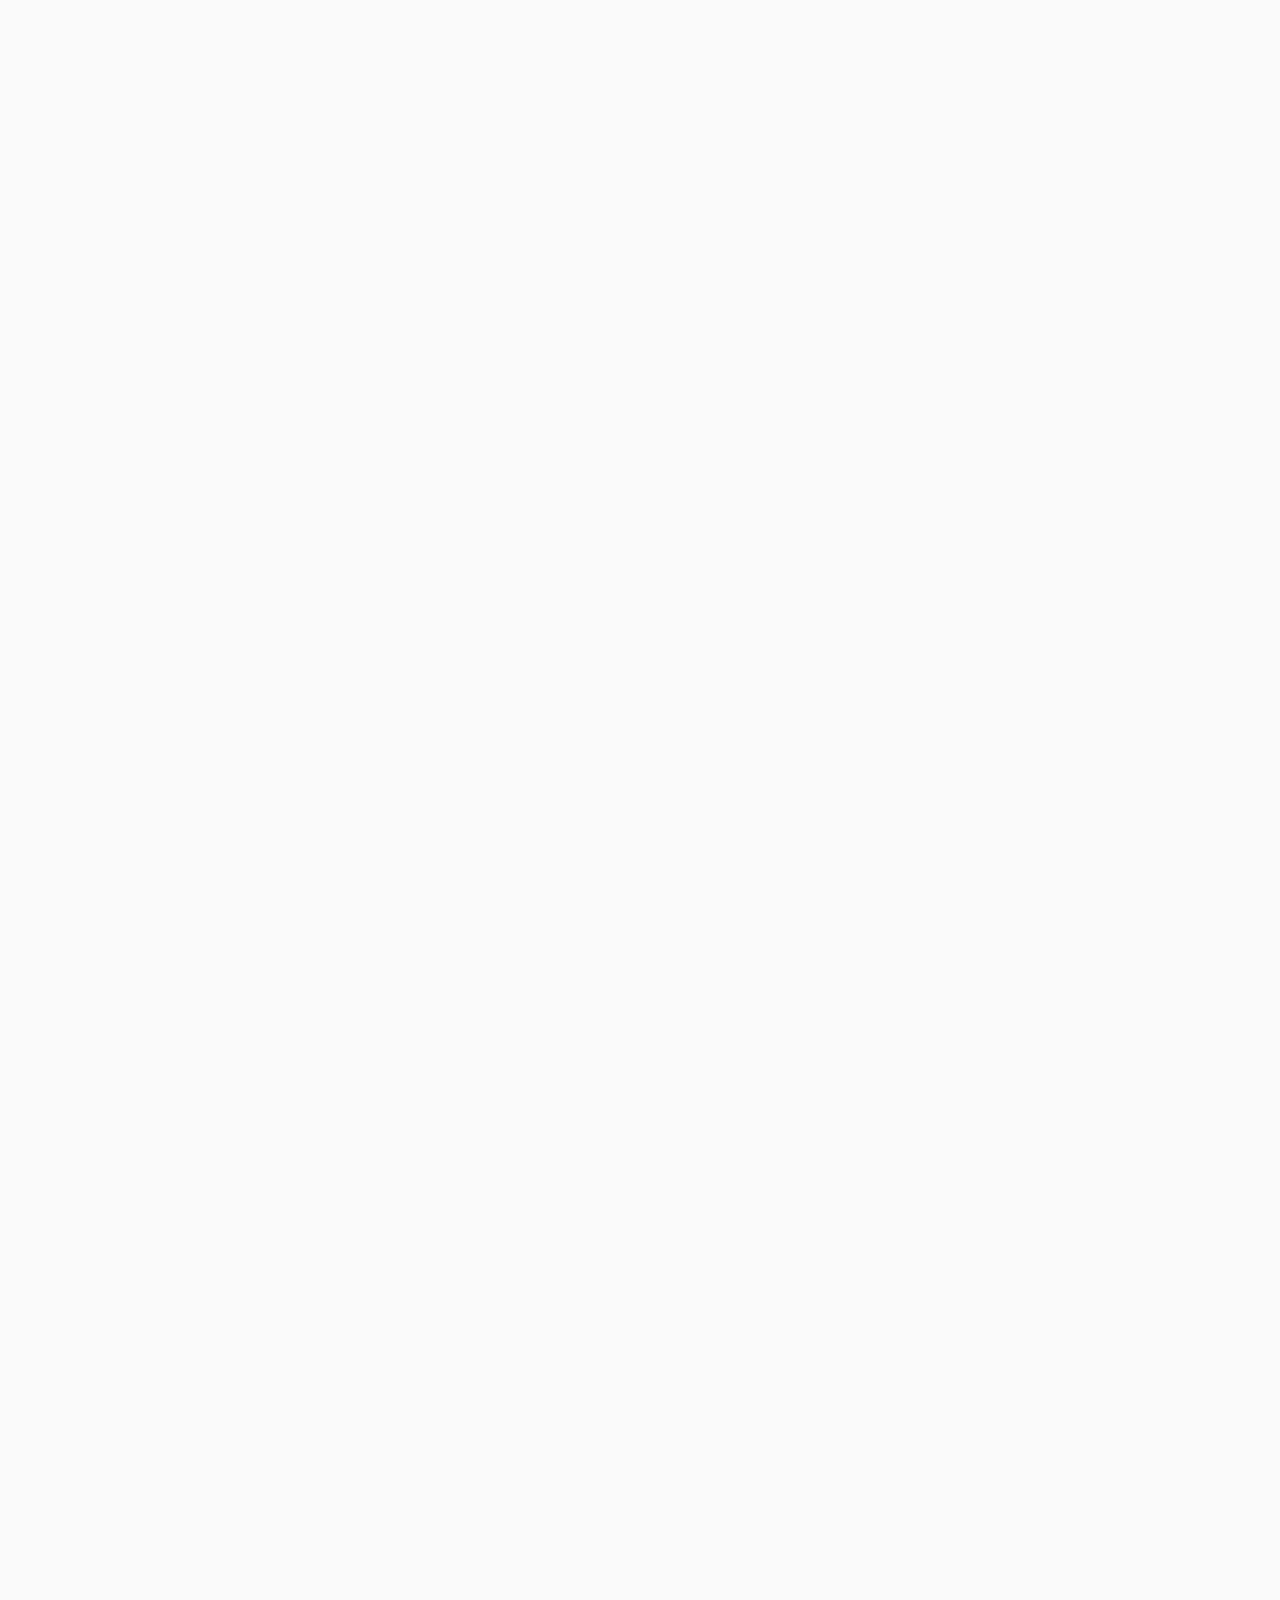
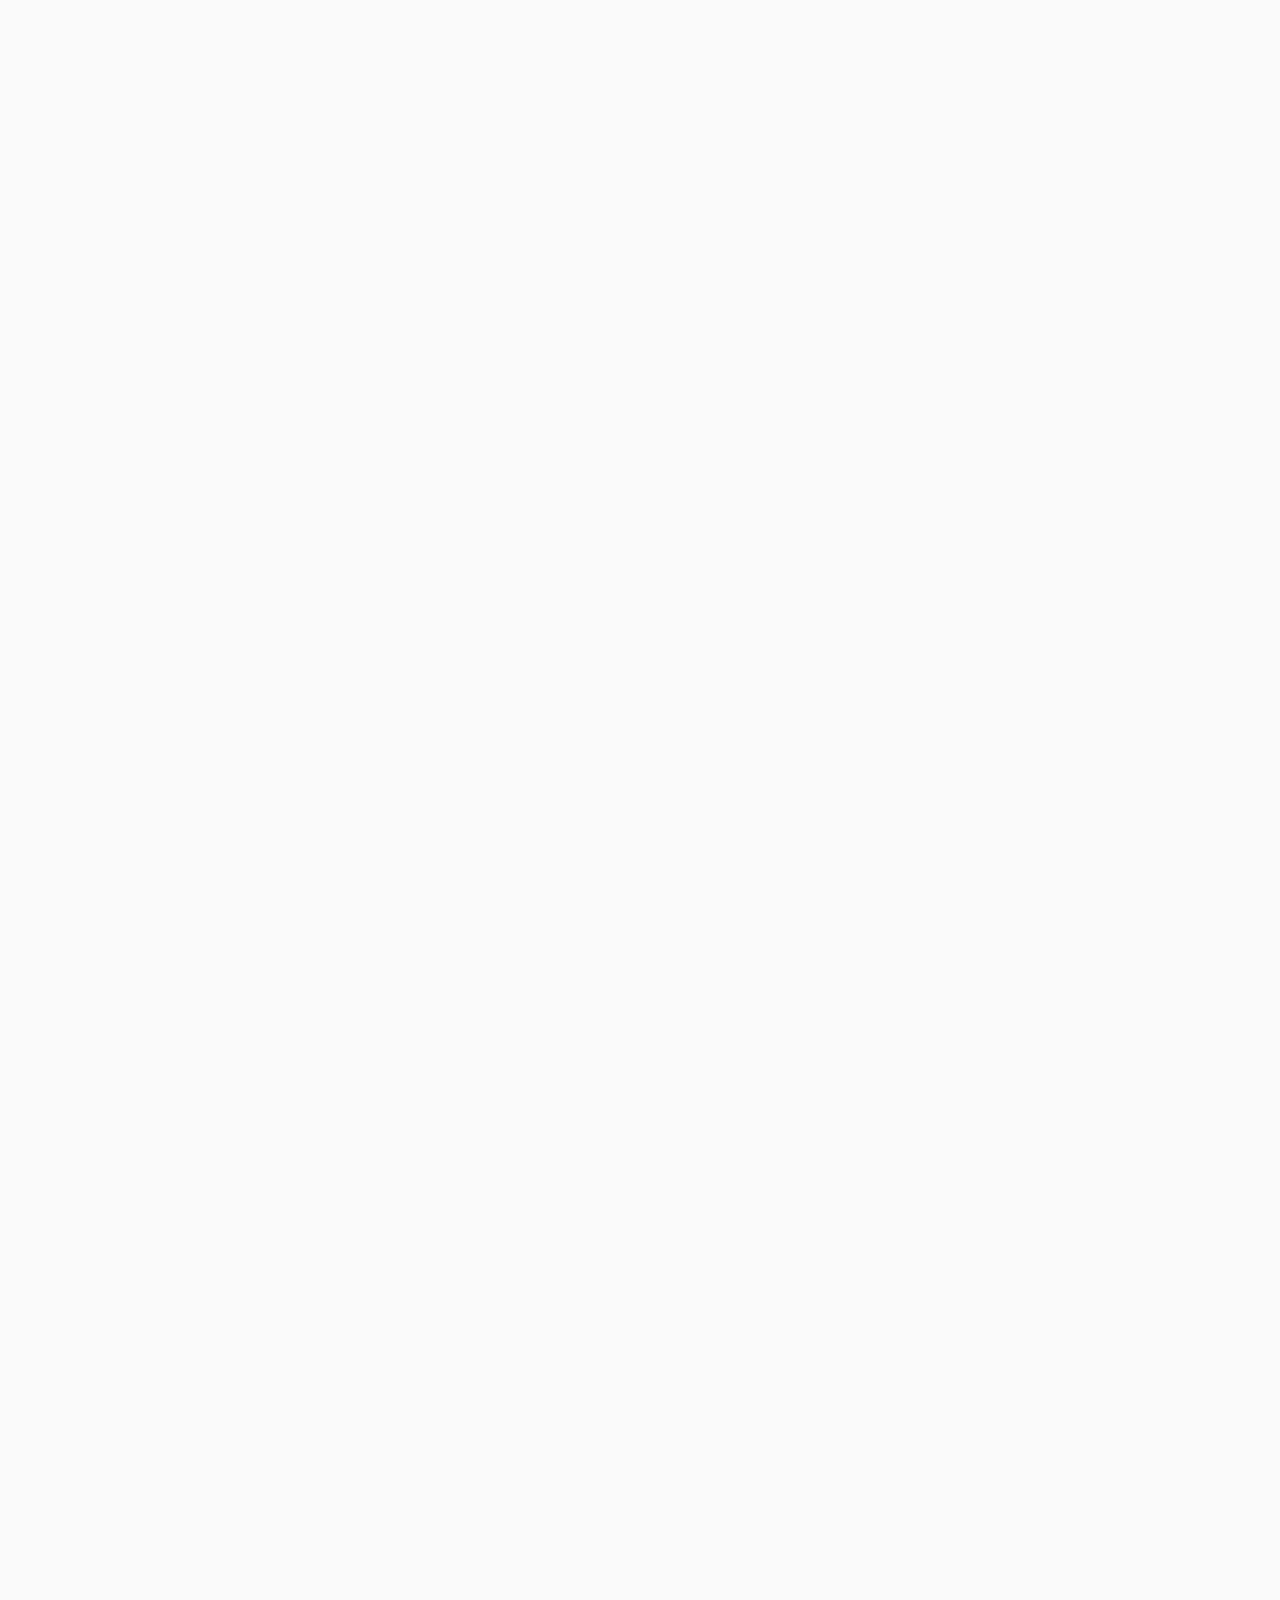
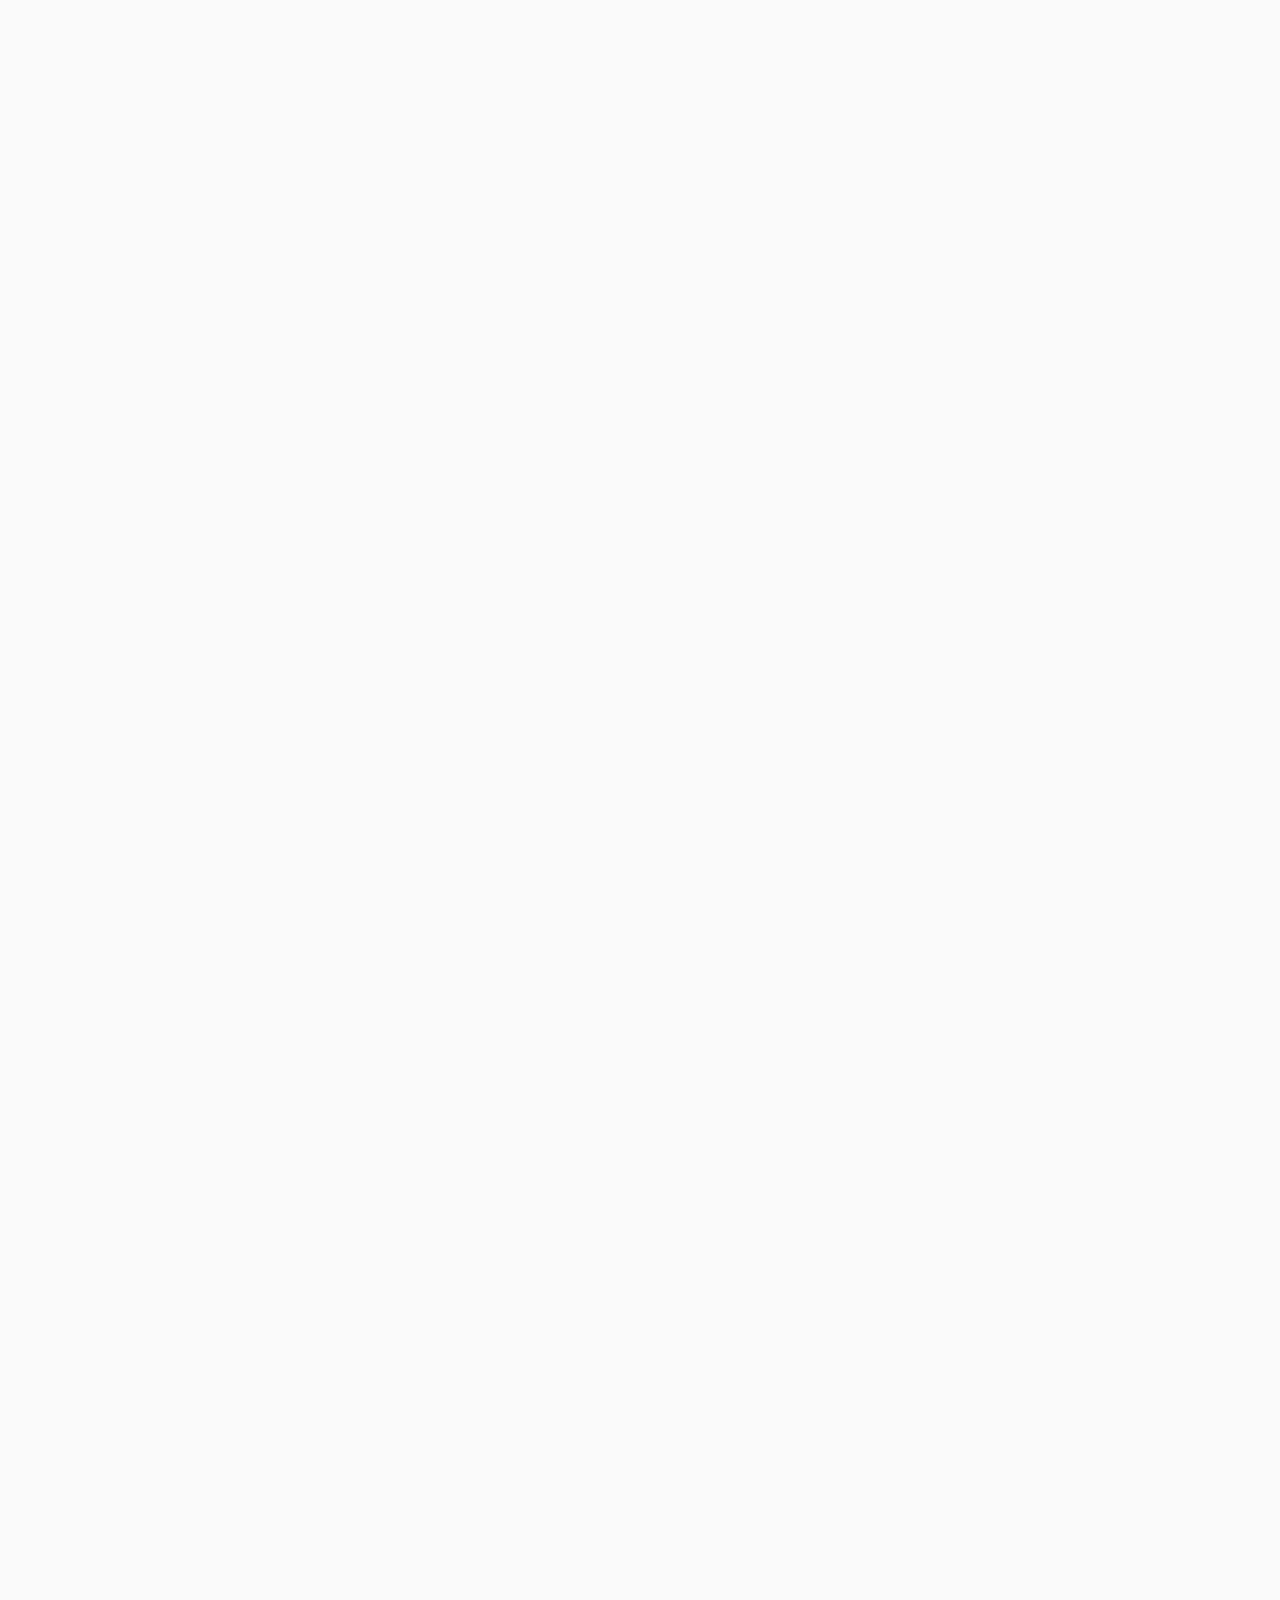
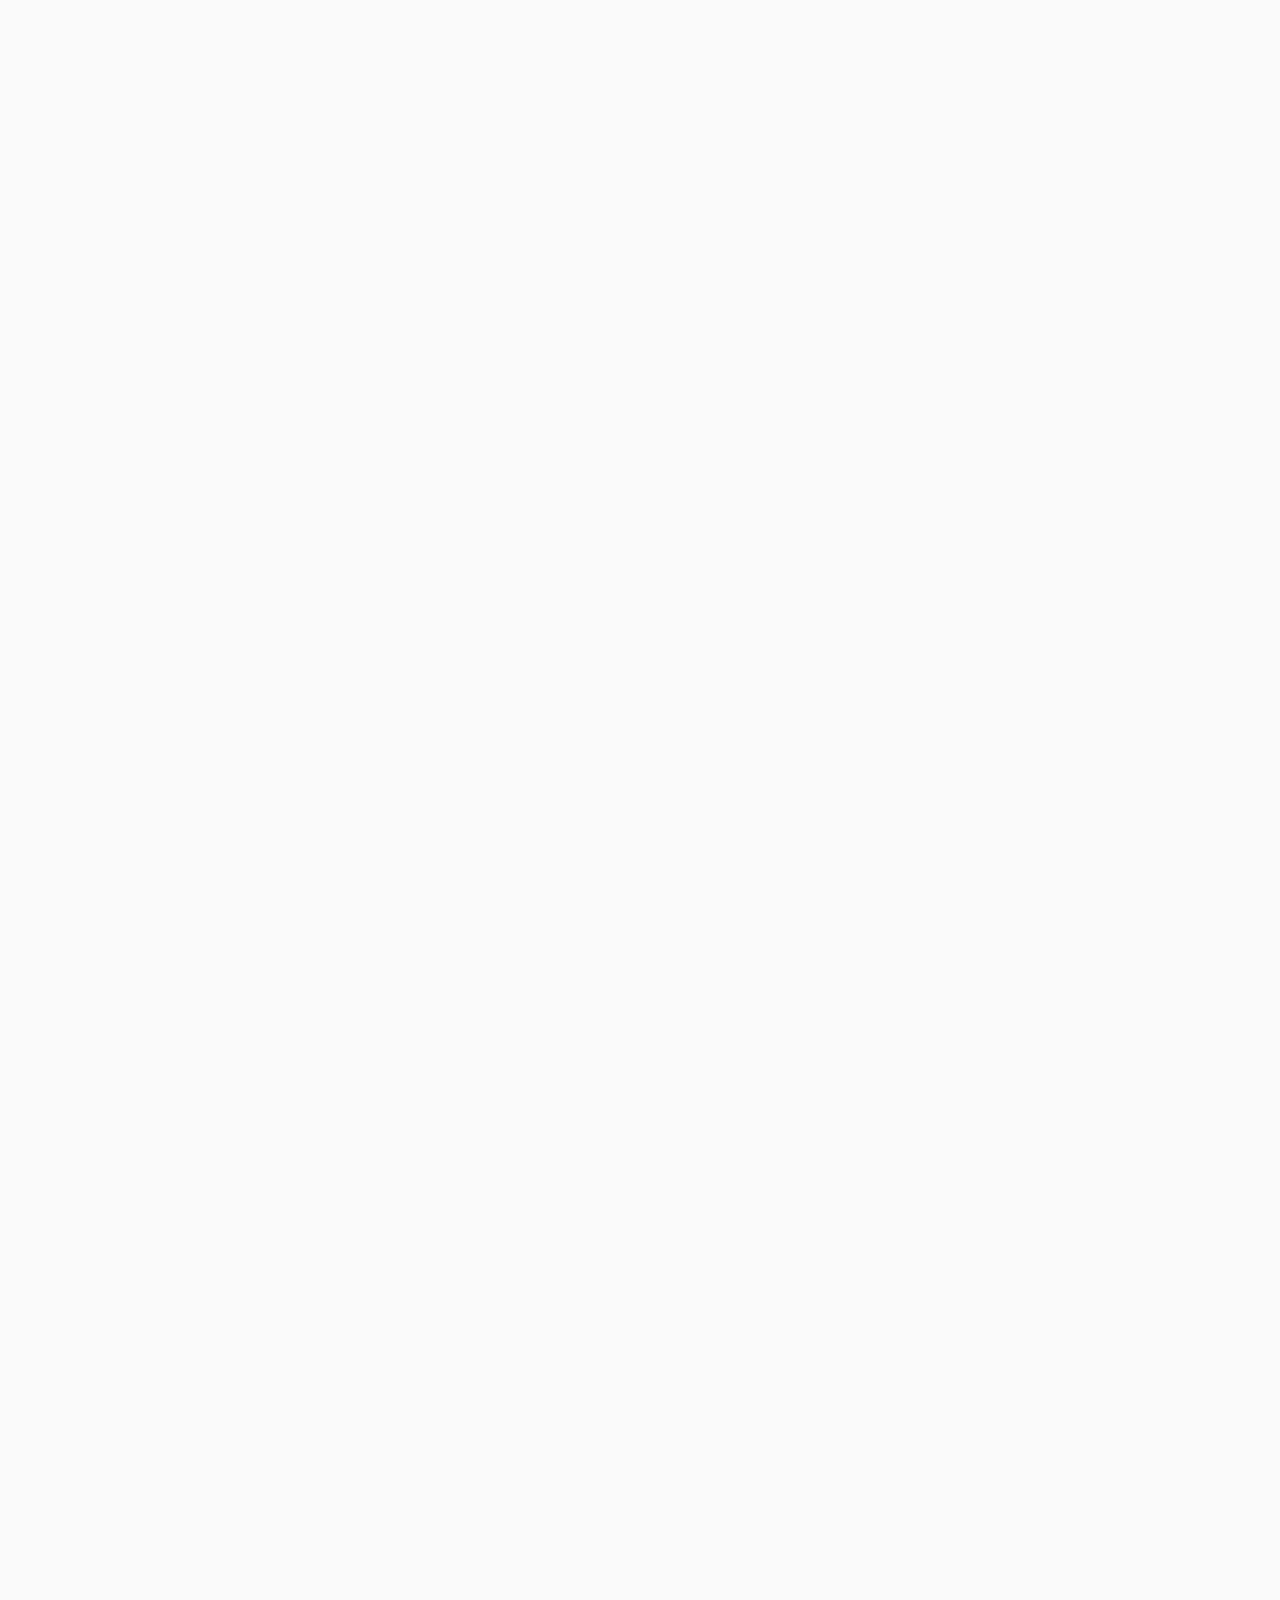
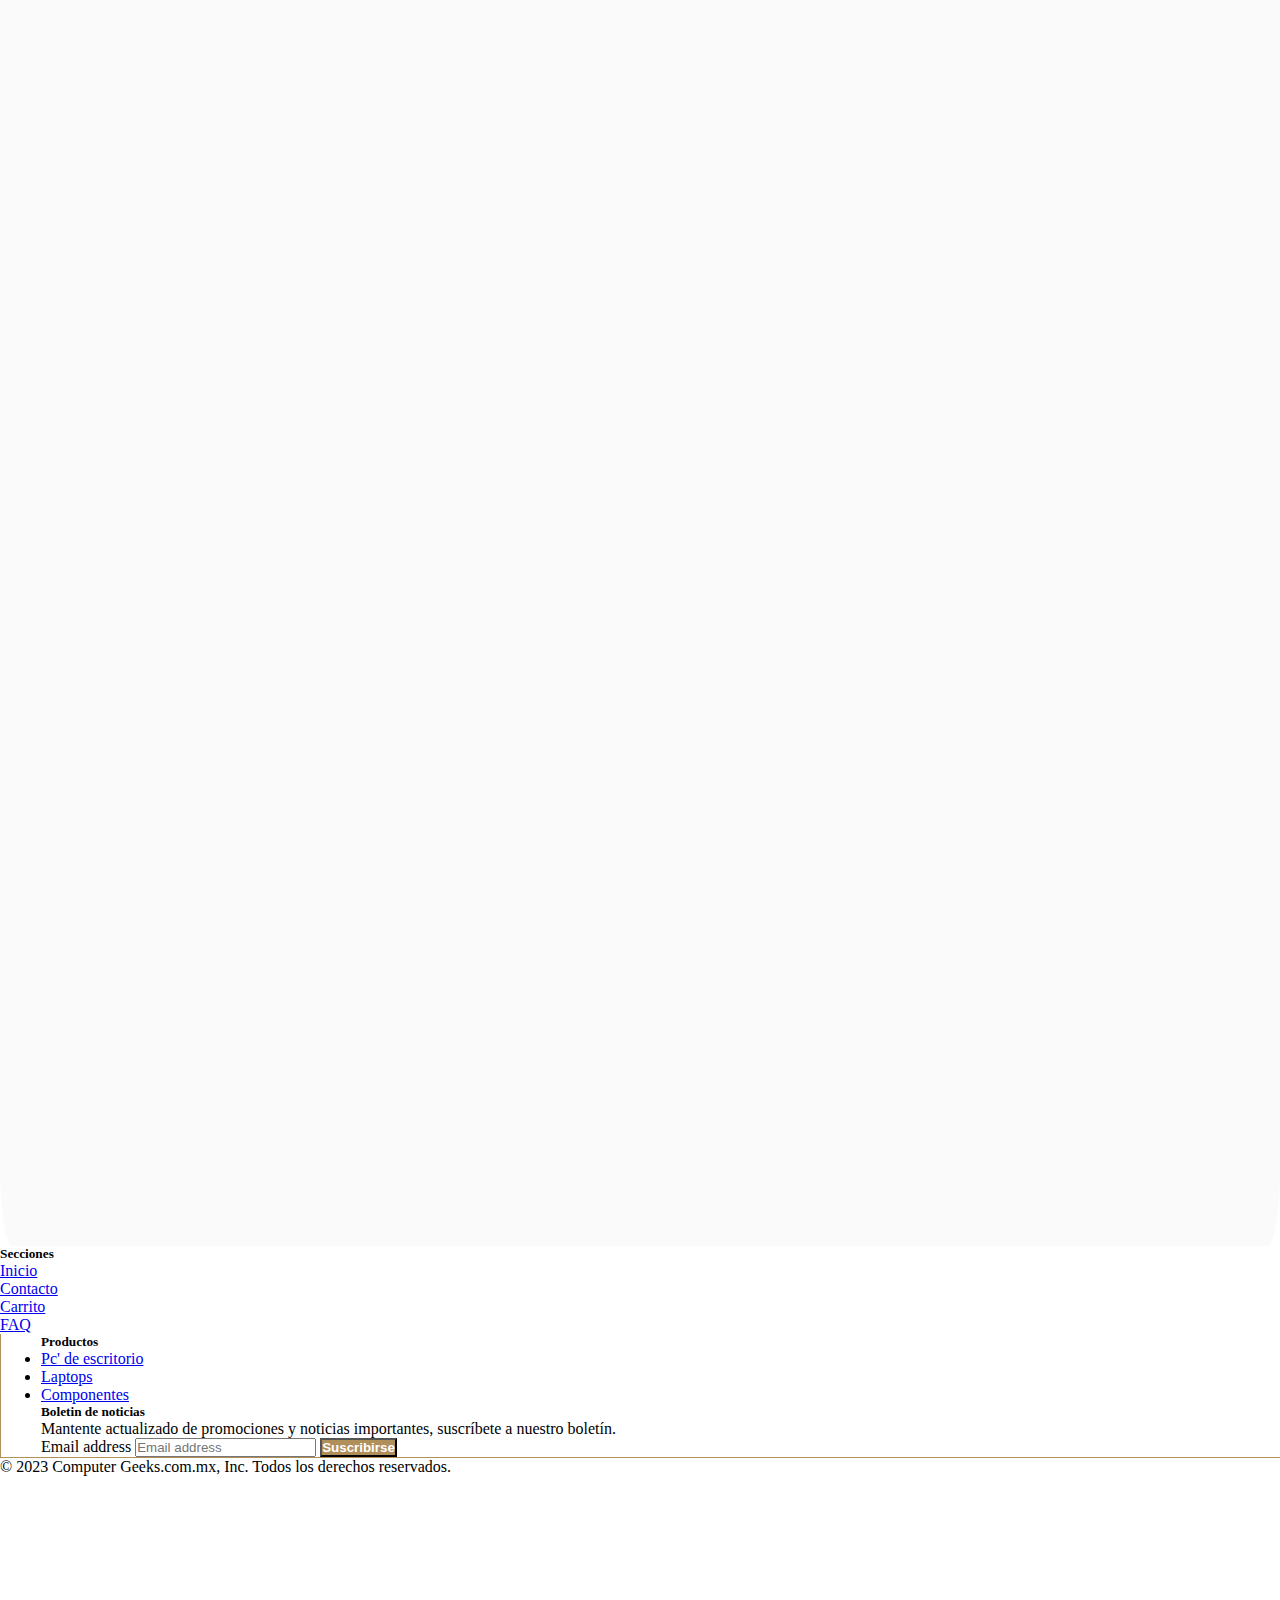
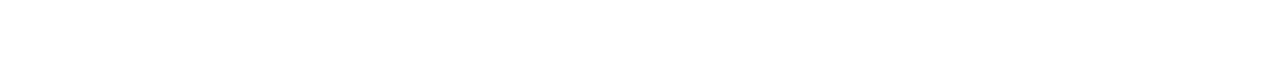
<file: html/productos/componentes.html>
<!DOCTYPE html>
<html lang="en">
  <head>
    <meta charset="UTF-8" />
    <meta name="viewport" content="width=device-width, initial-scale=1.0" />
    <meta name="description" content="Los mejores componentes para tus computadoras.">
    <meta name="keywords" content="Pc-gamer, Componentes, Intel, AMD, NVIDIA, ASUS, MSI, COMPONENTES, Equipo de computo, Pc Gamer, Master Race">
    <title>Computer Geeks - Componentes ¡TIENDA DE CÓMPUTO DONDE TENEMOS LOS MEJORES EQUIPOS PARA TODO TIPO DE NECESIDADES!</title>
    <link rel="shortcut icon" href="../../img/logo.jpg" />
    <!-- Logotipos redes sociales -->
    <link
      rel="stylesheet"
      href="https://cdnjs.cloudflare.com/ajax/libs/font-awesome/6.2.1/css/all.min.css"/>
    <link
      rel="stylesheet"
      href="https://cdn.jsdelivr.net/npm/bootstrap-icons@1.10.5/font/bootstrap-icons.css"/>
    <!-- Animaciones -->
    <link href="https://unpkg.com/aos@2.3.1/dist/aos.css" rel="stylesheet" />
    <!-- 1) BS -->
    <link
      href="https://cdn.jsdelivr.net/npm/bootstrap@5.3.0/dist/css/bootstrap.min.css"
      rel="stylesheet"
      integrity="sha384-9ndCyUaIbzAi2FUVXJi0CjmCapSmO7SnpJef0486qhLnuZ2cdeRhO02iuK6FUUVM"
      crossorigin="anonymous"/>
    <!-- 2) CSS -->
    <link rel="stylesheet" href="../../css/estilo.css" />
  </head>
  <body>
    <!-- Inicia header -->
    <header class="header">
      <nav class="navbar navbar-expand-lg navbar-dark bg-black p-1">
        <a class="navbar-brand" href="../../index.html">
          <img
            class="logo"
            src="../../img/Logotipo.jpg"
            alt="Computer Geeks Logotipo"
          />
        </a>
        <button
          class="navbar-toggler"
          type="button"
          data-bs-toggle="collapse"
          data-bs-target="#navbarNavDropdown"
          aria-controls="navbarNavDropdown"
          aria-expanded="false"
          aria-label="Toggle navigation"
        >
          <span class="navbar-toggler-icon"></span>
        </button>
        <div class="collapse navbar-collapse" id="navbarNavDropdown">
          <ul class="navbar-nav ms-auto textHeader bgPage">
            <li class="nav-item">
              <a
                class="nav-link active link-light espaciado"
                aria-current="page"
                href="../../index.html"
              >
                Inicio
              </a>
            </li>
            <li class="nav-item dropdown espaciado">
              <a
                class="nav-link dropdown-toggle link-light"
                href="#"
                role="button"
                data-bs-toggle="dropdown"
                aria-expanded="false"
              >
                Productos
              </a>
              <ul class="dropdown-menu bg-black">
                <li>
                  <a
                    class="dropdown-item link-light"
                    href="../productos/escritorio.html"
                    >Pc's de escritorio</a
                  >
                </li>
                <li>
                  <a
                    class="dropdown-item link-light"
                    href="../productos/laptops.html"
                    >Laptops</a
                  >
                </li>
                <li>
                  <a
                    class="dropdown-item link-light"
                    href="../productos/componentes.html"
                    >Componentes</a
                  >
                </li>
              </ul>
            </li>
            <li class="nav-item espaciado">
              <a class="nav-link" href="../carrito.html">
                <img
                  class="carritoBlanco"
                  src="../../img/carritoblanco.png"
                  alt="carritoblanco"
                />
              </a>
            </li>
            <li class="nav-item espaciado">
              <a class="nav-link link-light" href="../contacto.html">
                Contacto
              </a>
            </li>
          </ul>
        </div>
      </nav>
    </header>
    <!-- Termina header -->

    <!-- Inicia main -->
    <main>
        <section class=" mt-3">
            <div class="row centrar">
              <div class="col-ms-12 col-md-12 col-lg-7  order-md-2 order-lg-2 order-sm-2 order-2" data-aos="fade-left" data-aos-duration="1000">
                <h2 id="sobreNosotros" class="featurette-heading fw-normal lh-1"> Componentes  <span
                    class="text-body-secondary"> ¿Sabes cual elegir? </span></h2>
                <p class="lead"> Existen un sin fin de componentes para todo tipos de personalidas, sin embargo ten en cuenta de checar la compatibilidad entre tus componentes, no dude en contactarnos en caso de que tengas algna duda con algun componente. <br> Si no ves algun componente no dudes en contactanos para solicitarlo a nuestros provedores.</p>
              </div>
              <div class="col-ms-12 col-md-12 col-lg-5 order-md-1 order-lg-1 order-sm-1 order-1" data-aos="fade-right" data-aos-duration="1000">
                <img class="brands img-fluid" src="../../img/componentes.png" alt="Componentes necesarios para ensamblar una PC">
              </div>
            </div>
        </section>
        <hr class="featurette-divider">

      <section class="mb-3 container">
        <div class="row row-cols-1 row-cols-md-4 g-4 mt-3 fondoClaro">
          <div class="col col-md-6 col-lg-4 col-xl-3">
            <div class="card h-100" data-aos="fade-up" data-aos-duration="500">
              <img
                src="../../img/componente1.webp"
                class="card-img-top"
                alt="Intel I9-12900KF"
              />
              <div class="card-body">
                <h5 class="card-title text-center">
                  Procesador Intel Core I9-12900KF S-1700 3.20GHZ/ 16-Core/
                  125W/ Sin Graficos/ Sin Fan, BX8071512900KF
                </h5>
                <hr class="my-1" />
                <ul class="card-text">
                  <li>Modelo: BX8071512900KF</li>
                  <li>Socket: LGA1700</li>
                  <li>Peso: 0.18kg</li>
                </ul>
              </div>
              <ul class="list-group list-group-flush">
                <li class="list-group-item text-center fs-5">
                  Precio: $ 8,450 MXM
                </li>
              </ul>
              <div class="card-footer">
                <a
                  href=""
                  class="link-dark link-offset-2 link-underline-opacity-25 link-underline-opacity-100-hover"
                  ><button class="w-100 btn btn-lg colorBtn" type="submit">
                    Ver mas detalles
                  </button></a
                >
              </div>
            </div>
          </div>
          <div class="col col-md-6 col-lg-4 col-xl-3">
            <div class="card h-100" data-aos="fade-up" data-aos-duration="500">
              <img
                src="../../img/componente2.webp"
                class="card-img-top"
                alt="Intel I9 10900"
              />
              <div class="card-body">
                <h5 class="card-title text-center">
                  Procesador Intel CI9 10900 socket 1200 2.80GHZ 10CORE 65W,
                  BX8070110900 Sin graficos Integrados
                </h5>
                <hr class="my-1" />
                <ul class="card-text">
                  <li>Modelo: BX8070110900</li>
                  <li>Socket: LGA1200</li>
                  <li>Peso: 0.24 kg</li>
                </ul>
              </div>
              <ul class="list-group list-group-flush">
                <li class="list-group-item text-center fs-5">
                  Precio: $ 5,250 MXM
                </li>
              </ul>
              <div class="card-footer">
                <a
                  href=""
                  class="link-dark link-offset-2 link-underline-opacity-25 link-underline-opacity-100-hover"
                  ><button class="w-100 btn btn-lg colorBtn" type="submit">
                    Ver mas detalles
                  </button></a
                >
              </div>
            </div>
          </div>
          <div class="col col-md-6 col-lg-4 col-xl-3">
            <div class="card h-100" data-aos="fade-up" data-aos-duration="500">
              <img
                src="../../img/componente3.webp"
                class="card-img-top"
                alt="msi MPG z590 Gaming EDGE"
              />
              <div class="card-body">
                <h5 class="card-title text-center">
                  Tarjeta Madre MSI MPG Z590 GAMING EDGE WIFI Socket 1200/ 6E/
                  DDR4/ M.2/ PCIE 4.0
                </h5>
                <hr class="my-1" />
                <ul class="card-text">
                  <li>Modelo: MPG Z590 GAMING EDGE WIFI</li>
                  <li>Socket: LGA1200</li>
                  <li>Ram: 8GB DDR4</li>
                  <li>Peso: 2.00 kg</li>
                </ul>
              </div>
              <ul class="list-group list-group-flush">
                <li class="list-group-item text-center fs-5">
                  Precio: $3,350 MXM
                </li>
              </ul>
              <div class="card-footer">
                <a
                  href=""
                  class="link-dark link-offset-2 link-underline-opacity-25 link-underline-opacity-100-hover"
                  ><button class="w-100 btn btn-lg colorBtn" type="submit">
                    Ver mas detalles
                  </button></a
                >
              </div>
            </div>
          </div>
          <div class="col col-md-6 col-lg-4 col-xl-3">
            <div class="card h-100" data-aos="fade-up" data-aos-duration="500">
              <img
                src="../../img/componente4.webp"
                class="card-img-top"
                alt="MSI PRO B650-P"
              />
              <div class="card-body">
                <h5 class="card-title text-center">
                  Tarjeta Madre MSI PRO B650-P WIFI Socket AM5/ ATX/ USB-C/
                  Displayport/ HDMI/ DDR4
                </h5>
                <hr class="my-1" />
                <ul class="card-text">
                  <li>Modelo: PRO B650-P WIFI</li>
                  <li>Socket: AM5</li>
                  <li>Peso: 2.00kg</li>
                </ul>
              </div>
              <ul class="list-group list-group-flush">
                <li class="list-group-item text-center fs-5">
                  Precio: $4,200 MXM
                </li>
              </ul>
              <div class="card-footer">
                <a
                  href=""
                  class="link-dark link-offset-2 link-underline-opacity-25 link-underline-opacity-100-hover"
                  ><button class="w-100 btn btn-lg colorBtn" type="submit">
                    Ver mas detalles
                  </button></a
                >
              </div>
            </div>
          </div>
          <div class="col col-md-6 col-lg-4 col-xl-3">
            <div class="card h-100" data-aos="fade-up" data-aos-duration="500">
              <img
                src="../../img/componente5.webp"
                class="card-img-top"
                alt="Gigabyte Z690I Aorus"
              />
              <div class="card-body">
                <h5 class="card-title text-center">
                  Tarjeta Madre Gigabyte Z690I Aorus Ultra DDR4 LGA 1700/
                  MINI-ITX/ 1XHDMI/ 1X DP/ 1XUSB 2.0/ 1XPCIE X16
                </h5>
                <hr class="my-1" />
                <ul class="card-text">
                  <li>Modelo: Z690I AORUS ULTRA DDR4</li>
                  <li>Socket: LGA1700</li>
                  <li>Ram: 16GB DDR4</li>
                  <li>Peso: 1.00 kg</li>
                </ul>
              </div>
              <ul class="list-group list-group-flush">
                <li class="list-group-item text-center fs-5">
                  Precio: $6,550 MXM
                </li>
              </ul>
              <div class="card-footer">
                <a
                  href=""
                  class="link-dark link-offset-2 link-underline-opacity-25 link-underline-opacity-100-hover"
                  ><button class="w-100 btn btn-lg colorBtn" type="submit">
                    Ver mas detalles
                  </button></a
                >
              </div>
            </div>
          </div>
          <div class="col col-md-6 col-lg-4 col-xl-3">
            <div class="card h-100" data-aos="fade-up" data-aos-duration="500">
              <img
                src="../../img/componente6.webp"
                class="card-img-top"
                alt="Intel i7-13700"
              />
              <div class="card-body">
                <h5 class="card-title text-center">
                  Procesador Intel CI7-13700 S-1700, 16 Core, 2.1GHZ, 65W,
                  Graficos UHD770, BX8071513700
                </h5>
                <hr class="my-1" />
                <ul class="card-text">
                  <li>Modelo: BX8071513700</li>
                  <li>Socket: LGA1700</li>
                  <li>Peso: 0.300 kg</li>
                </ul>
              </div>
              <ul class="list-group list-group-flush">
                <li class="list-group-item text-center fs-5">
                  Precio: $8,350 MXM
                </li>
              </ul>
              <div class="card-footer">
                <a
                  href=""
                  class="link-dark link-offset-2 link-underline-opacity-25 link-underline-opacity-100-hover"
                  ><button class="w-100 btn btn-lg colorBtn" type="submit">
                    Ver mas detalles
                  </button></a
                >
              </div>
            </div>
          </div>
          <div class="col col-md-6 col-lg-4 col-xl-3">
            <div class="card h-100" data-aos="fade-up" data-aos-duration="500">
              <img
                src="../../img/componente7.webp"
                class="card-img-top"
                alt="RAM DDR4 ADATA XPG"
              />
              <div class="card-body">
                <h5 class="card-title text-center">
                  Memoria DDR4 8GB 3200MHZ Adata XPG Spectrix D41, RGB, CL16,
                  AX4U32008G16A-ST41
                </h5>
                <hr class="my-1" />
                <ul class="card-text">
                  <li>Modelo: AX4U32008G16A-ST41</li>
                  <li>Peso: 0.65 kg</li>
                  <li>Ram: 16GB DDR4</li>
                  <li>Dimensions: 15.00cm x 6.00cm x 2.00cm</li>
                </ul>
              </div>
              <ul class="list-group list-group-flush">
                <li class="list-group-item text-center fs-5">
                  Precio: $450 MXM
                </li>
              </ul>
              <div class="card-footer">
                <a
                  href=""
                  class="link-dark link-offset-2 link-underline-opacity-25 link-underline-opacity-100-hover"
                  ><button class="w-100 btn btn-lg colorBtn" type="submit">
                    Ver mas detalles
                  </button></a
                >
              </div>
            </div>
          </div>
          <div class="col col-md-6 col-lg-4 col-xl-3">
            <div class="card h-100" data-aos="fade-up" data-aos-duration="500">
              <img
                src="../../img/componente8.webp"
                class="card-img-top"
                alt="SSD ADATA XPG Spectrix"
              />
              <div class="card-body">
                <h5 class="card-title text-center">
                  Unidad estado sólido Adata XPG Spectrix S40G 512GB/ M.2 PCI-E/
                  disipador RGB, AS40G-512GT-C
                </h5>
                <hr class="my-1" />
                <ul class="card-text">
                  <li>Modelo: AS40G-512GT-C</li>
                  <li>Peso: 0.40 kg</li>
                  <li>Dimensions: 13.00cm x 2.00cm x 11.00cm</li>
                </ul>
              </div>
              <ul class="list-group list-group-flush">
                <li class="list-group-item text-center fs-5">
                  Precio: $850 MXM
                </li>
              </ul>
              <div class="card-footer">
                <a
                  href=""
                  class="link-dark link-offset-2 link-underline-opacity-25 link-underline-opacity-100-hover"
                  ><button class="w-100 btn btn-lg colorBtn" type="submit">
                    Ver mas detalles
                  </button></a
                >
              </div>
            </div>
          </div>
          <div class="col col-md-6 col-lg-4 col-xl-3">
            <div class="card h-100" data-aos="fade-up" data-aos-duration="500">
              <img
                src="../../img/componente9.webp"
                class="card-img-top"
                alt="SSD 240GB Adata XPG SATA3"
              />
              <div class="card-body">
                <h5 class="card-title text-center">
                  Unidad estado sólido SSD de 240GB Adata XPG SATA3
                  560MBS/520MBS, ASX950SS-240GM-C no incluye cable SATA3
                </h5>
                <hr class="my-1" />
                <ul class="card-text">
                  <li>Modelo: ASX950SS-240GM-C</li>
                  <li>Peso: 0.12 kg</li>
                  <li>Dimensions: 13.00cm x 14.00cm x 2.00cm</li>
                </ul>
              </div>
              <ul class="list-group list-group-flush">
                <li class="list-group-item text-center fs-5">
                  Precio: $2,200 MXM
                </li>
              </ul>
              <div class="card-footer">
                <a
                  href=""
                  class="link-dark link-offset-2 link-underline-opacity-25 link-underline-opacity-100-hover"
                  ><button class="w-100 btn btn-lg colorBtn" type="submit">
                    Ver mas detalles
                  </button></a
                >
              </div>
            </div>
          </div>
          <div class="col col-md-6 col-lg-4 col-xl-3">
            <div class="card h-100" data-aos="fade-up" data-aos-duration="500">
              <img
                src="../../img/componente10.webp"
                class="card-img-top"
                alt=" MSI Nvidia Geforce RTX4060TI"
              />
              <div class="card-body">
                <h5 class="card-title text-center">
                  Tarjeta de Video MSI Nvidia Geforce RTX4060TI/ 8GB Doble
                  Ventilador/ GDDR6/ HDMI/ PCIE X8G, RTX 4060 Gaming X 8G
                </h5>
                <hr class="my-1" />
                <ul class="card-text">
                  <li>Modelo: RTX 4060 GAMING X 8G</li>
                  <li>Peso: 1.00kg</li>
                  <li>8GB dedicado a video</li>
                </ul>
              </div>
              <ul class="list-group list-group-flush">
                <li class="list-group-item text-center fs-5">
                  Precio: $6,350 MXM
                </li>
              </ul>
              <div class="card-footer">
                <a
                  href=""
                  class="link-dark link-offset-2 link-underline-opacity-25 link-underline-opacity-100-hover"
                  ><button class="w-100 btn btn-lg colorBtn" type="submit">
                    Ver mas detalles
                  </button></a
                >
              </div>
            </div>
          </div>
          <div class="col col-md-6 col-lg-4 col-xl-3">
            <div class="card h-100" data-aos="fade-up" data-aos-duration="500">
              <img
                src="../../img/componente11.webp"
                class="card-img-top"
                alt="Zotac Gaming Geforce RTX 4070TI"
              />
              <div class="card-body">
                <h5 class="card-title text-center">
                  Tarjeta de Video Zotac Gaming Geforce RTX 4070TI 12GB Triple
                  Ventilador GDDR6X/ HDMI/ PCIE X16, ZT-D40710Q-10P
                </h5>
                <hr class="my-1" />
                <ul class="card-text">
                  <li>Modelo: ZT-D40710Q-10P</li>
                  <li>Peso: 1.00kg</li>
                  <li>12 GB dedicado a video</li>
                </ul>
              </div>
              <ul class="list-group list-group-flush">
                <li class="list-group-item text-center fs-5">
                  Precio: $14,800 MXM
                </li>
              </ul>
              <div class="card-footer">
                <a
                  href=""
                  class="link-dark link-offset-2 link-underline-opacity-25 link-underline-opacity-100-hover"
                  ><button class="w-100 btn btn-lg colorBtn" type="submit">
                    Ver mas detalles
                  </button></a
                >
              </div>
            </div>
          </div>
          <div class="col col-md-6 col-lg-4 col-xl-3">
            <div class="card h-100" data-aos="fade-up" data-aos-duration="500">
              <img
                src="../../img/componente12.webp"
                class="card-img-top"
                alt="PowerColor Radeon RX 6700 XT"
              />
              <div class="card-body">
                <h5 class="card-title text-center">
                  Tarjeta de Video PowerColor Radeon RX 6700 XT 12GB Doble
                  Ventilador GDDR6/ HDMI/ PCIE X16, AXRX 6700 XT 12GBD6-3DH
                </h5>
                <hr class="my-1" />
                <ul class="card-text">
                  <li>Modelo: AXRX 6700 XT 12GBD6-3DH</li>
                  <li>Peso: 1.00kg</li>
                  <li>12 GB dedicado a video</li>
                </ul>
              </div>
              <ul class="list-group list-group-flush">
                <li class="list-group-item text-center fs-5">
                  Precio: $7,600 MXM
                </li>
              </ul>
              <div class="card-footer">
                <a
                  href=""
                  class="link-dark link-offset-2 link-underline-opacity-25 link-underline-opacity-100-hover"
                  ><button class="w-100 btn btn-lg colorBtn" type="submit">
                    Ver mas detalles
                  </button></a
                >
              </div>
            </div>
          </div>
          <div></div>
        </div>
      </section>
    </main>
    <!-- Termina main -->

    <!-- Inicia fooder -->
    <footer class="bg-black link-light">
      <div class="container pt-3">
        <div class="row">
          <div class="col-6 col-md-2 mb-3 ms-auto">
            <h5>Secciones</h5>
            <ul class="nav flex-column">
              <li class="nav-item mb-2">
                <a href="../../index.html" class="nav-link p-0 link-light"
                  >Inicio</a
                >
              </li>
              <li class="nav-item mb-2">
                <a
                  href="../../html/contacto.html"
                  class="nav-link p-0 link-light"
                  >Contacto</a
                >
              </li>
              <li class="nav-item mb-2">
                <a
                  href="../../html/carrito.html"
                  class="nav-link p-0 link-light"
                >
                  Carrito
                </a>
              </li>
              <li class="nav-item mb-2">
                <a
                  href="../../html/preguntasFrecuentes.html"
                  class="nav-link p-0 link-light"
                  >FAQ</a
                >
              </li>
            </ul>
          </div>

          <div class="col-6 col-md-2 mb-3 ms-auto lineaLeft">
            <h5>Productos</h5>
            <ul class="nav flex-column">
              <li class="nav-item mb-2">
                <a
                  href="../productos/escritorio.html"
                  class="nav-link p-0 link-light"
                  >Pc' de escritorio</a
                >
              </li>
              <li class="nav-item mb-2">
                <a
                  href="../productos/laptops.html"
                  class="nav-link p-0 link-light"
                  >Laptops</a
                >
              </li>
              <li class="nav-item mb-2">
                <a
                  href="../productos/componentes.html"
                  class="nav-link p-0 link-light"
                  >Componentes</a
                >
              </li>
            </ul>
          </div>

          <div class="col-md-5 offset-md-1 mb-3 ms-auto lineaLeft">
            <form>
              <h5 class="text-center">Boletin de noticias</h5>
              <p class="text-center">
                Mantente actualizado de promociones y noticias importantes,
                suscríbete a nuestro boletín.
              </p>
              <div class="d-flex flex-column flex-sm-row w-100 gap-2">
                <label for="newsletter1" class="visually-hidden"
                  >Email address</label
                >
                <input
                  id="newsletter1"
                  type="text"
                  class="form-control"
                  placeholder="Email address"
                />
                <button class="btn colorBtn" type="button">Suscribirse</button>
              </div>
            </form>
          </div>
        </div>

        <div
          class="d-flex flex-column flex-sm-row justify-content-between p-3 my-0 linea"
        >
          <p>
            &copy; 2023 Computer Geeks.com.mx, Inc. Todos los derechos
            reservados.
          </p>
          <ul class="estiloListas d-flex socialLinks">
            <li class="ms-3">
              <a href="https://www.facebook.com/" target="_blank"
                ><i class="fab fa-facebook"></i
              ></a>
            </li>
            <li class="ms-3">
              <a href="https://www.instagram.com/" target="_blank"
                ><i class="fab fa-instagram"></i
              ></a>
            </li>
            <li class="ms-3">
              <a href="https://www.twitter.com/" target="_blank"
                ><i class="fab fa-twitter"></i
              ></a>
            </li>
            <li class="ms-3">
              <a href="https://www.linkedin.com/" target="_blank"
                ><i class="fab fa-linkedin"></i
              ></a>
            </li>
          </ul>
        </div>
      </div>
    </footer>
    <!-- Termina fooder -->
    <!-- Animaciones -->
    <script src="https://unpkg.com/aos@2.3.1/dist/aos.js"></script>
    <script>
      AOS.init();
    </script>
    <!-- JS BS -->
    <script
      src="https://cdn.jsdelivr.net/npm/bootstrap@5.3.0/dist/js/bootstrap.bundle.min.js"
      integrity="sha384-geWF76RCwLtnZ8qwWowPQNguL3RmwHVBC9FhGdlKrxdiJJigb/j/68SIy3Te4Bkz"
      crossorigin="anonymous"
    ></script>
  </body>
</html>
</file>
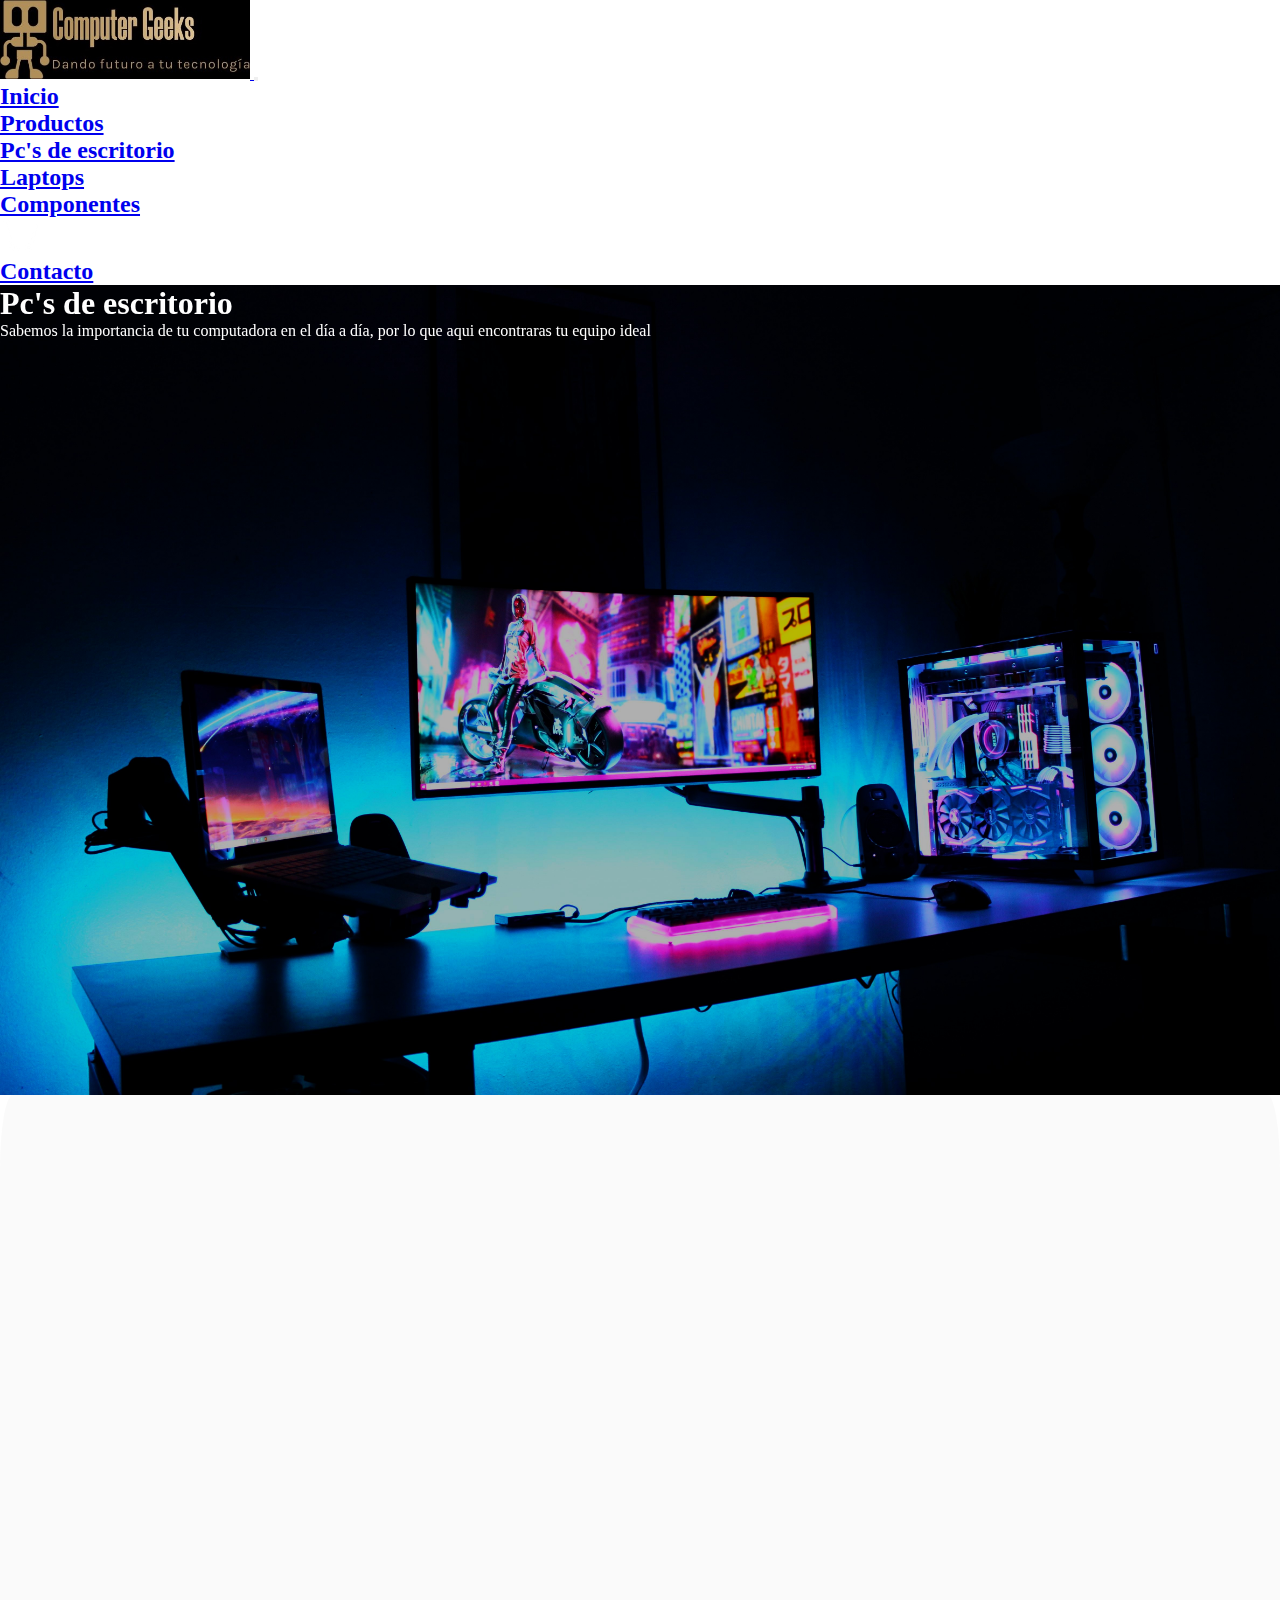
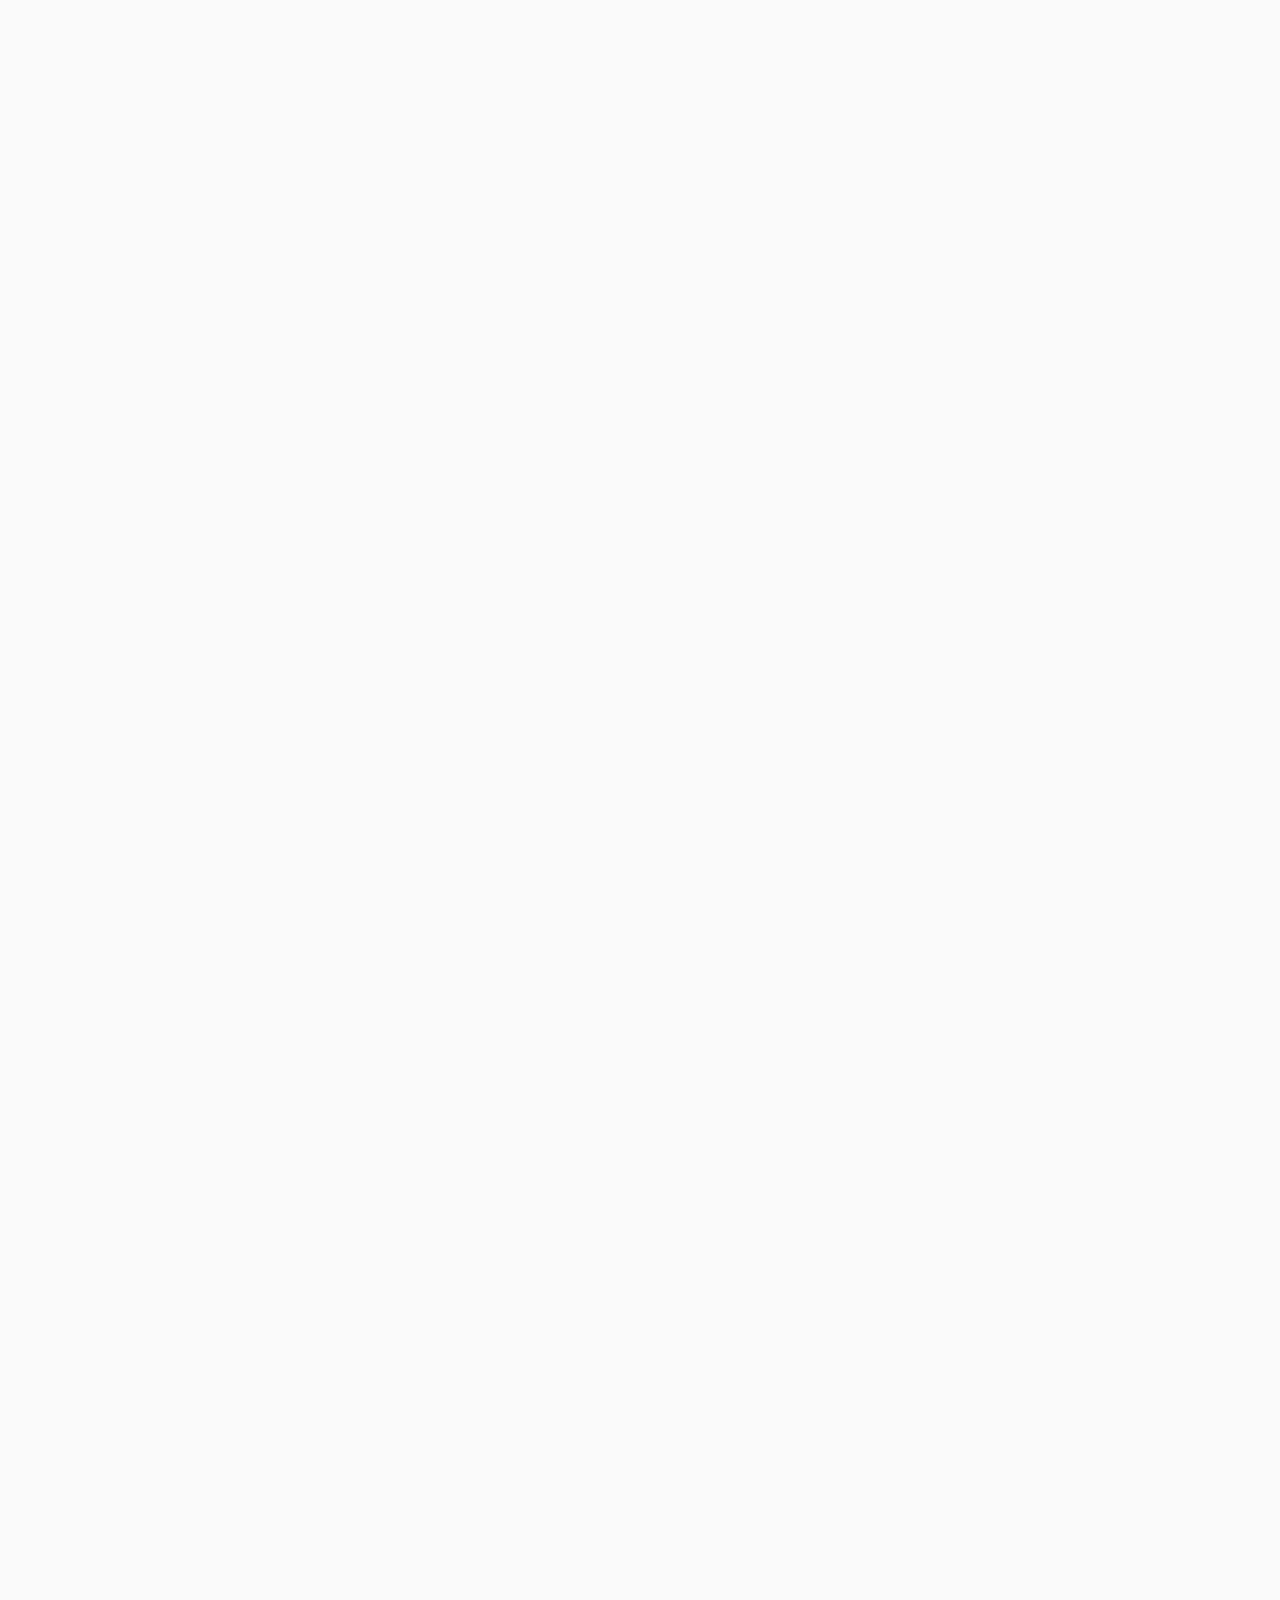
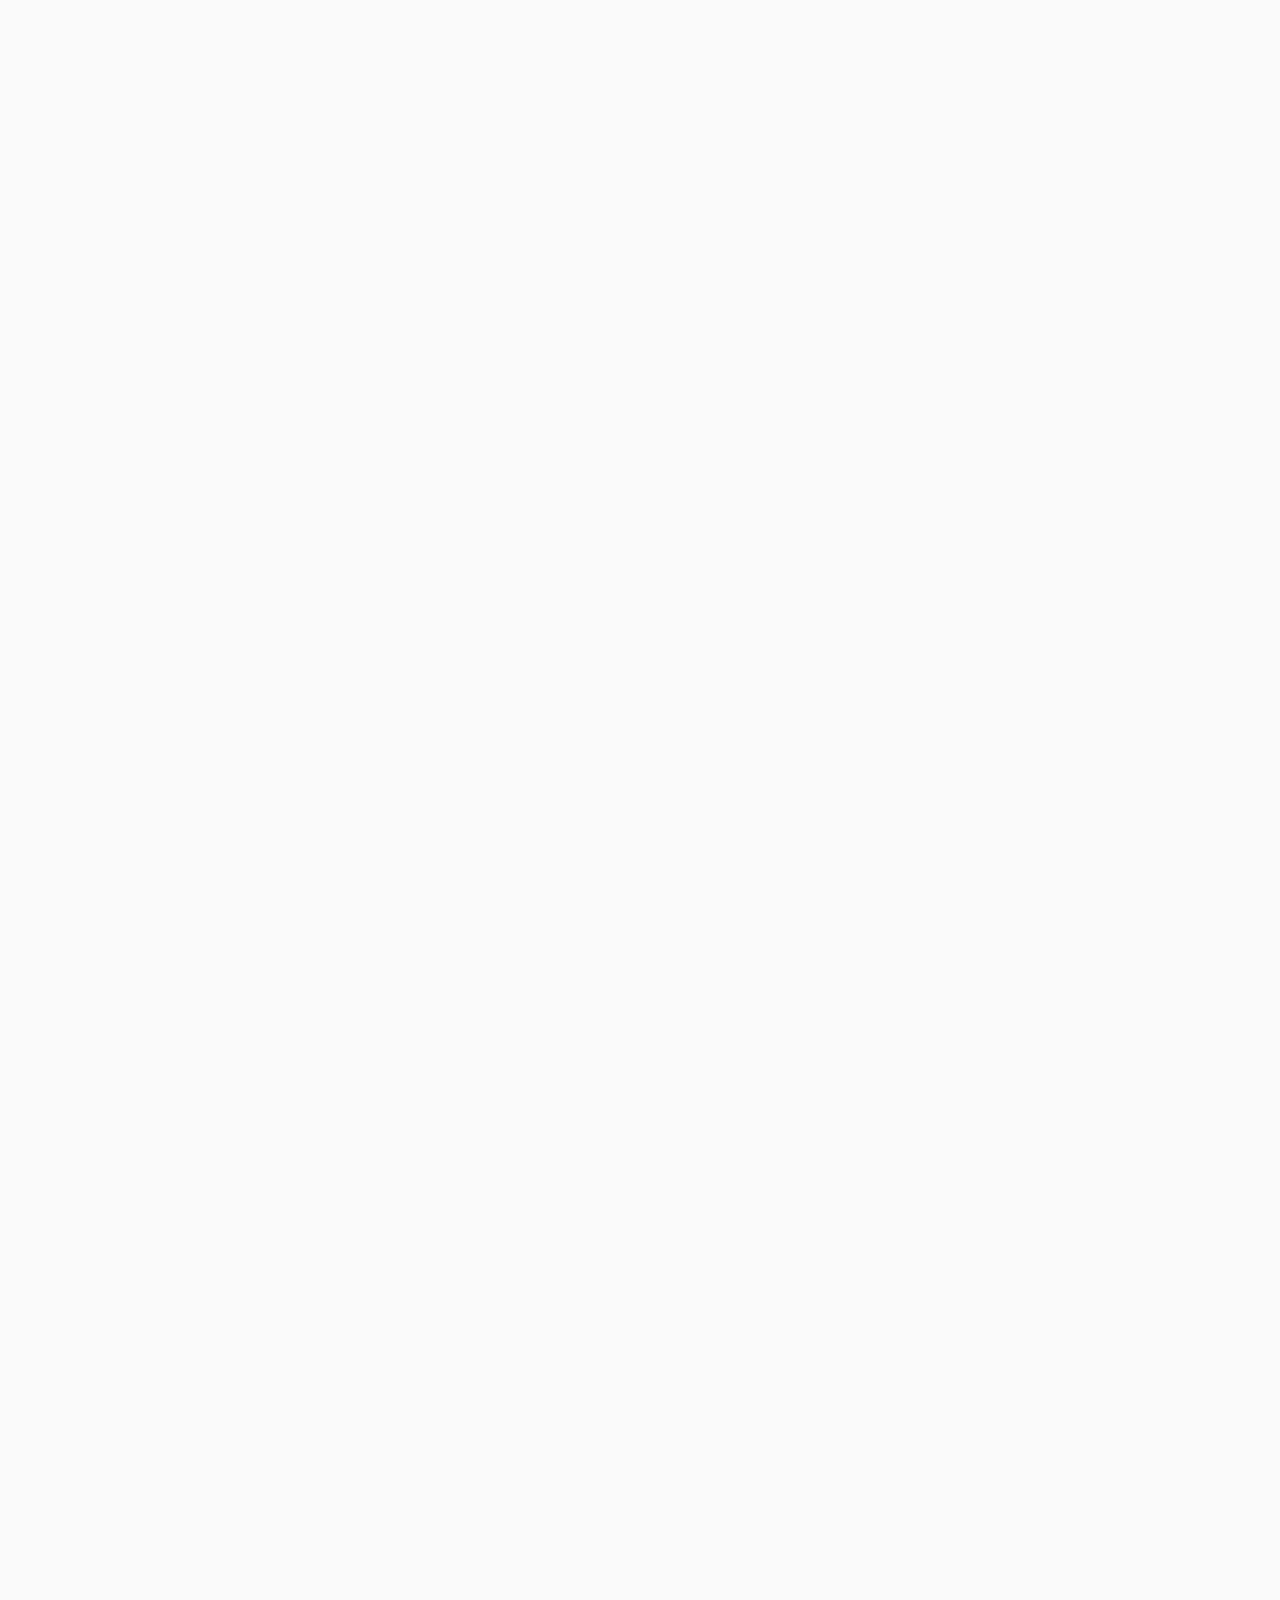
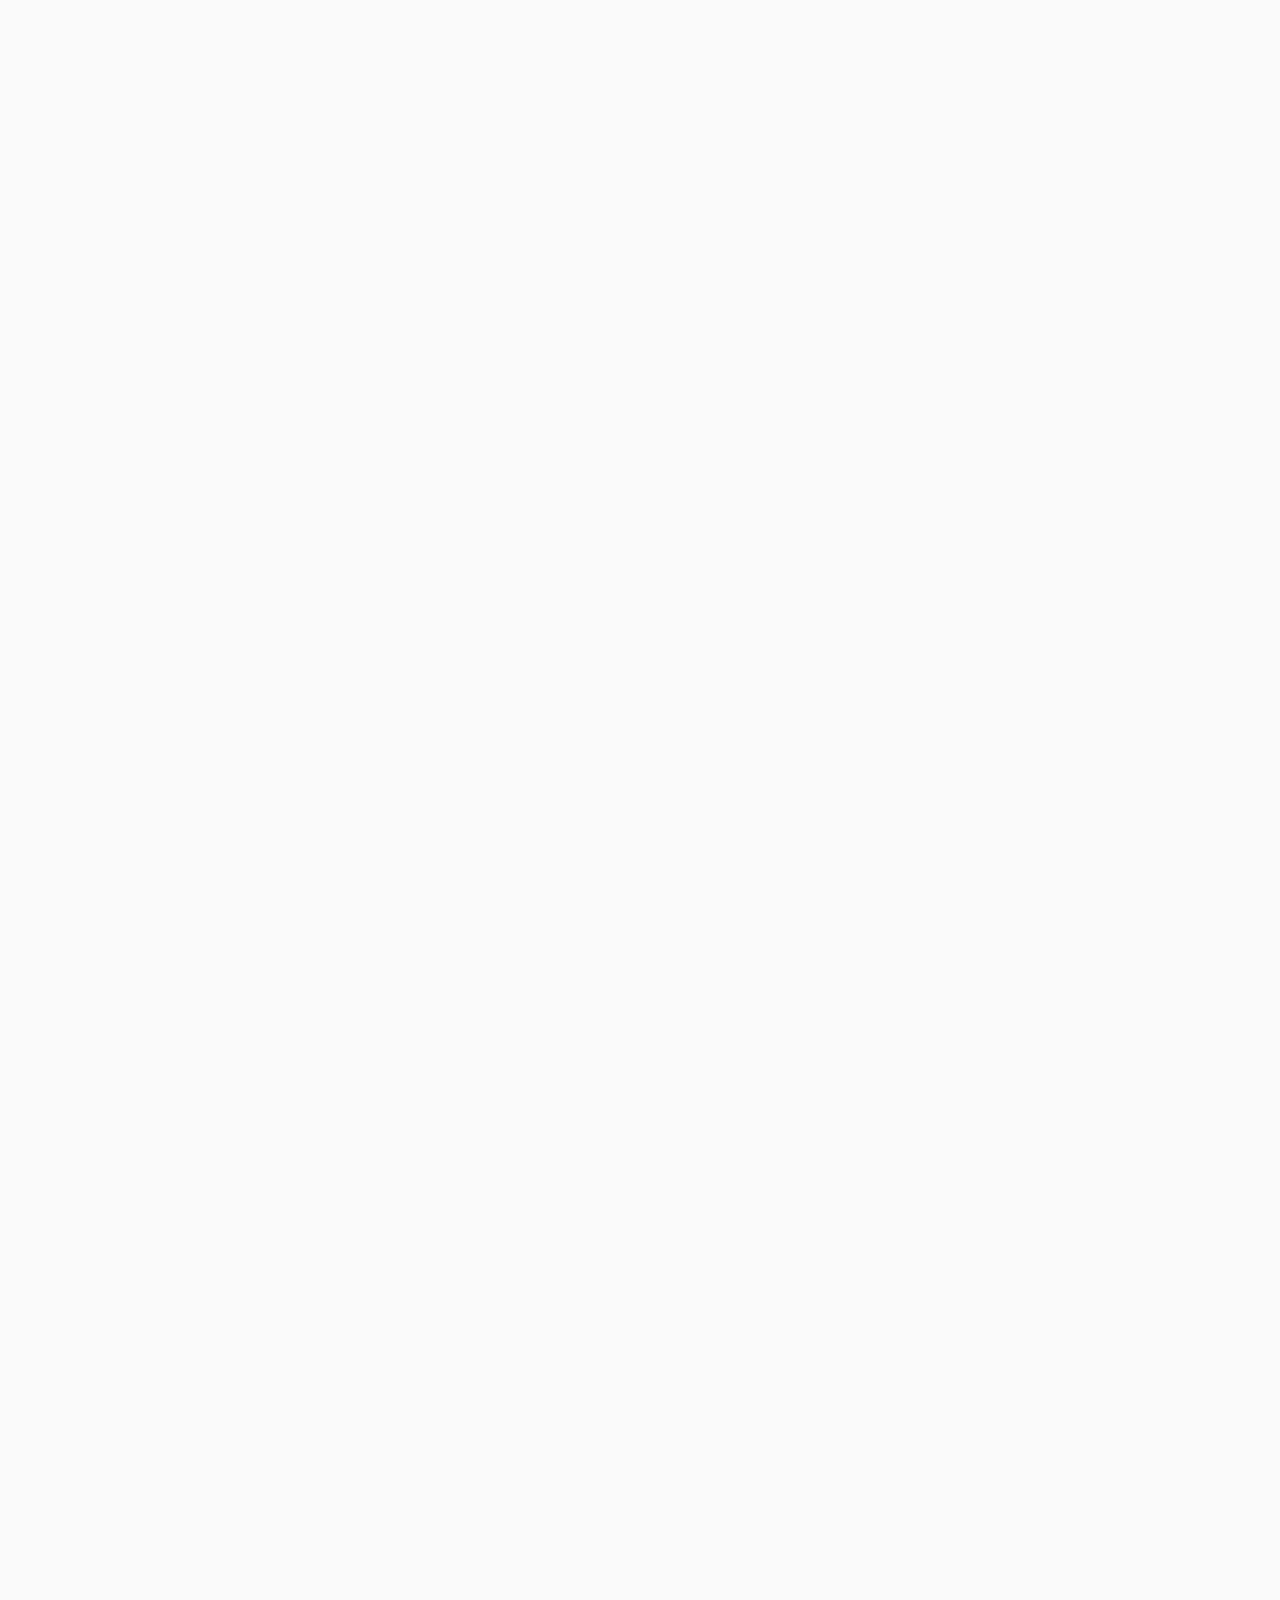
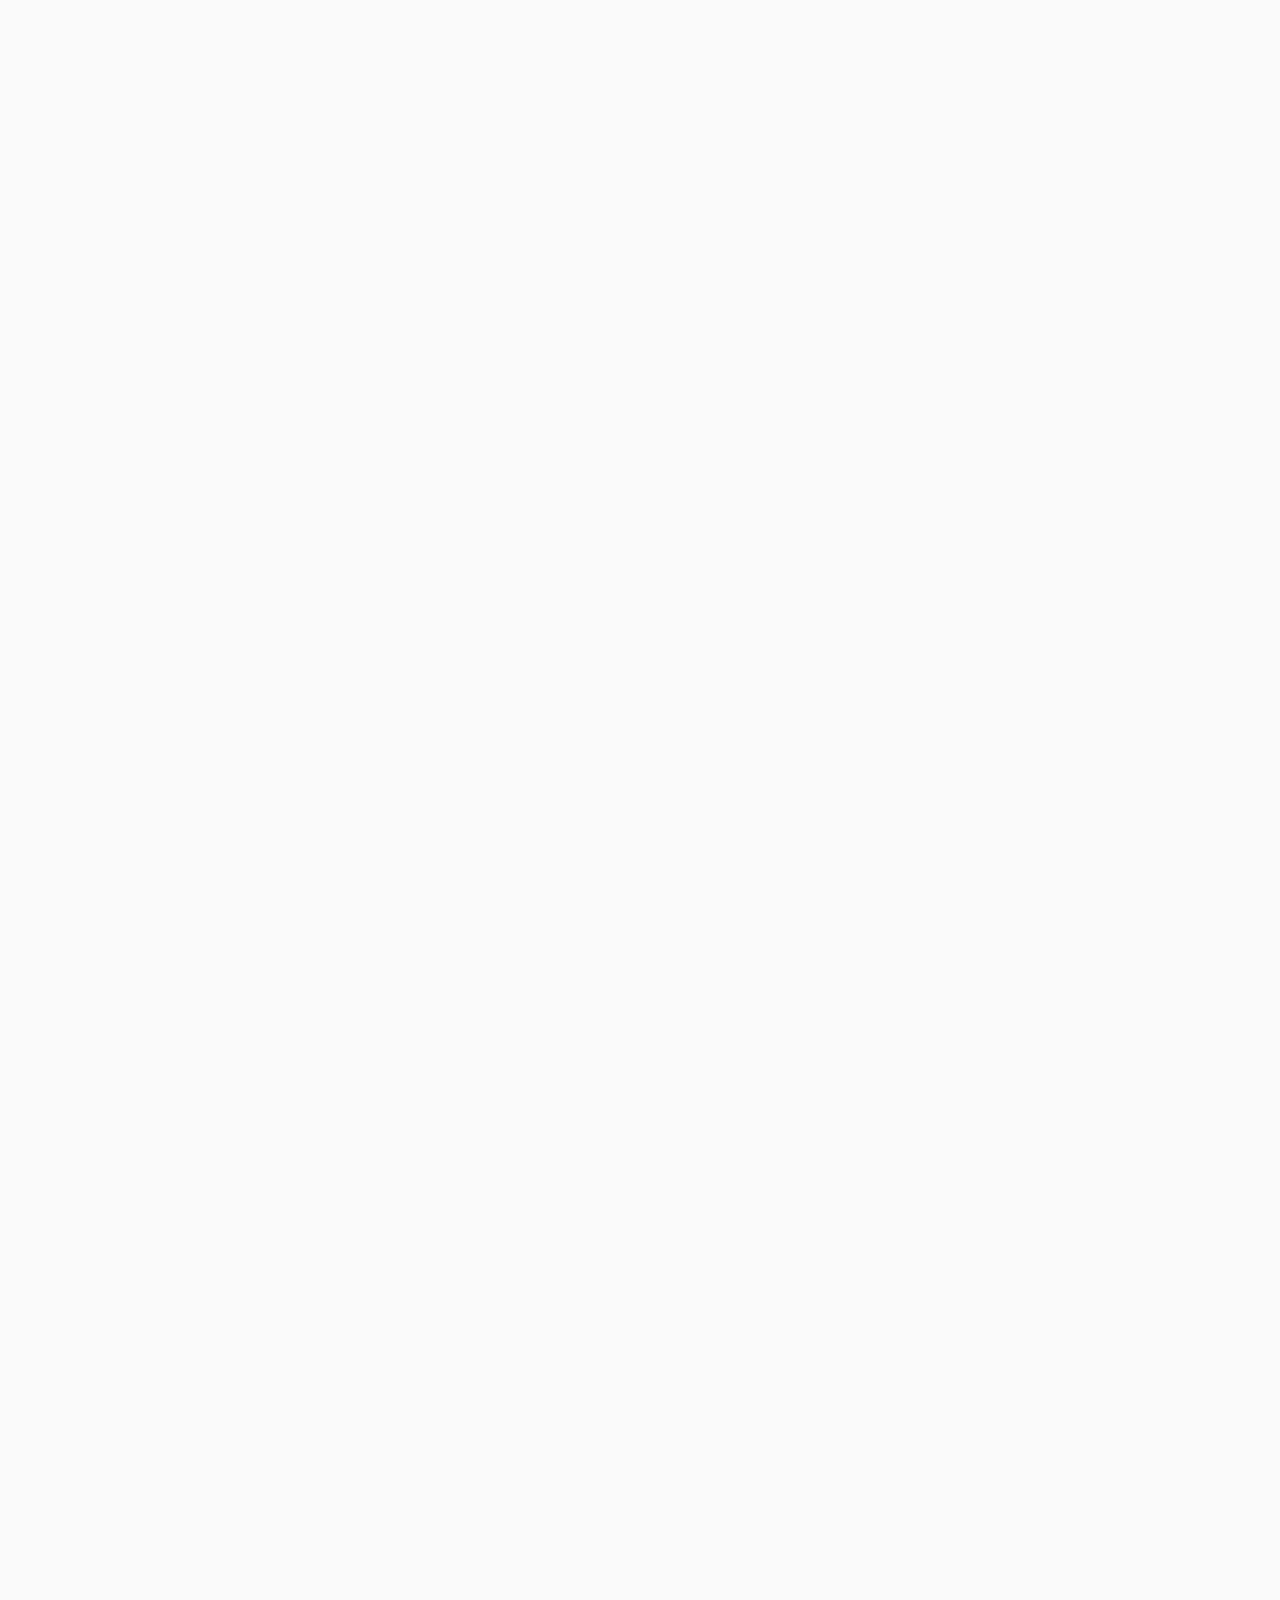
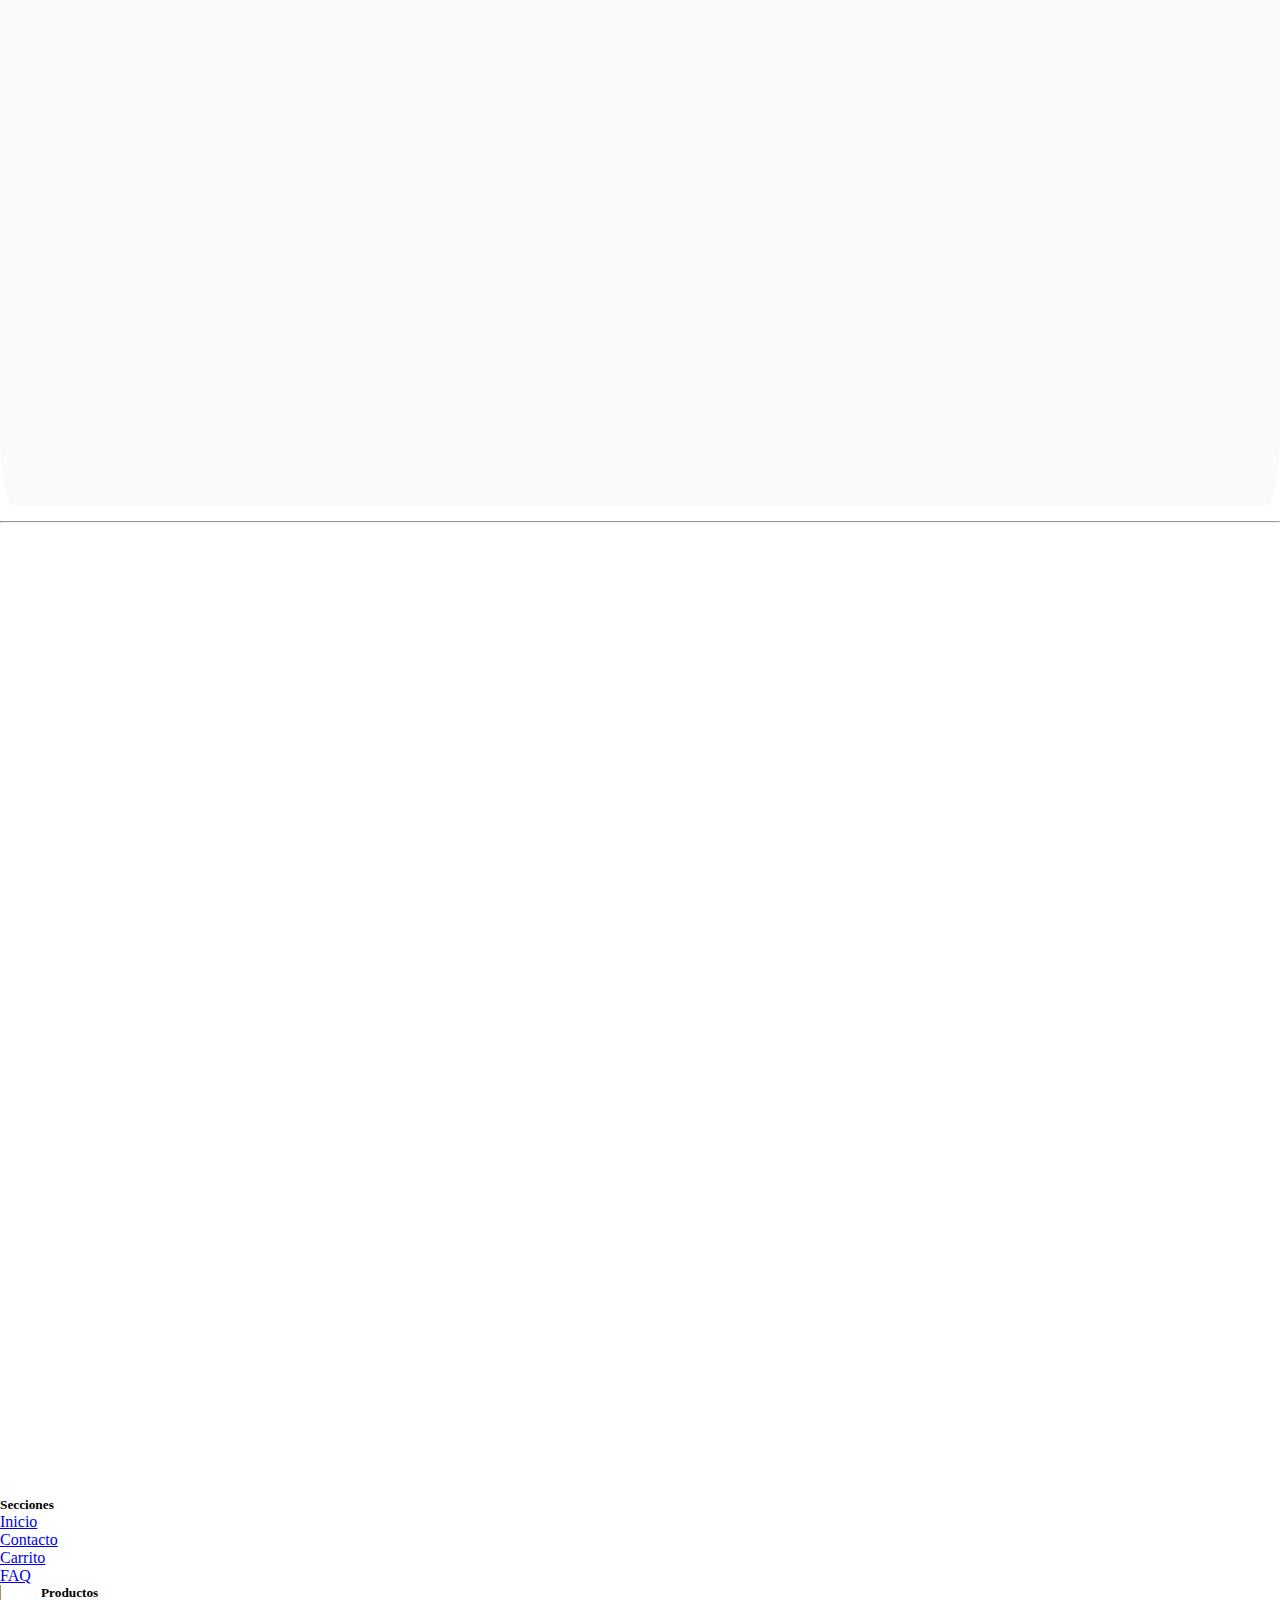
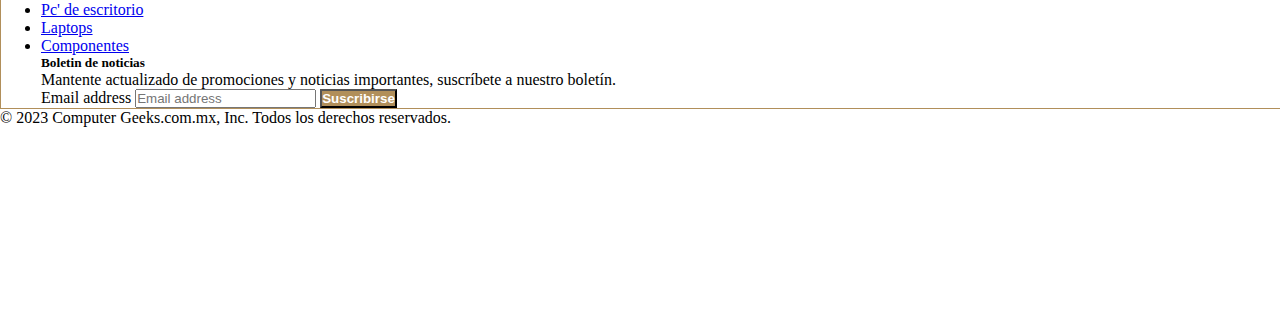
<file: html/productos/escritorio.html>
<!DOCTYPE html>
<html lang="en">

<head>
    <meta charset="UTF-8">
    <meta name="viewport" content="width=device-width, initial-scale=1.0">
    <meta name="description" content="Los mejores Desktops armados y listos para usarse">
    <meta name="keywords"
        content="Pc-gamer, Desktops Gamer, Intel, AMD, NVIDIA, ASUS, MSI, COMPONENTES, Equipo de computo, Pc Gamer Master Race">
    <title> Computer Geeks - Pc's de escritorio ¡TIENDA DE CÓMPUTO DONDE TENEMOS LOS MEJORES EQUIPOS PARA TODO TIPO DE
        NECESIDADES!</title>
    <link rel="shortcut icon" href="../../img/logo.jpg">
    <!-- Logotipos redes sociales -->
    <link rel="stylesheet" href="https://cdnjs.cloudflare.com/ajax/libs/font-awesome/6.2.1/css/all.min.css">
    <link rel="stylesheet" href="https://cdn.jsdelivr.net/npm/bootstrap-icons@1.10.5/font/bootstrap-icons.css">
    <!-- Animaciones -->
    <link href="https://unpkg.com/aos@2.3.1/dist/aos.css" rel="stylesheet">
    <!-- 1) BS -->
    <link href="https://cdn.jsdelivr.net/npm/bootstrap@5.3.0/dist/css/bootstrap.min.css" rel="stylesheet"
        integrity="sha384-9ndCyUaIbzAi2FUVXJi0CjmCapSmO7SnpJef0486qhLnuZ2cdeRhO02iuK6FUUVM" crossorigin="anonymous">
    <!-- 2) CSS -->
    <link rel="stylesheet" href="../../css/estilo.css">
</head>

<body>
    <!-- Inicia header -->
    <header class=" header">
        <nav class="navbar navbar-expand-lg navbar-dark bg-black p-1 ">
            <a class="navbar-brand" href="../../index.html">
                <img class="logo" src="../../img/Logotipo.jpg" alt="Computer Geeks Logotipo">
            </a>
            <button class="navbar-toggler" type="button" data-bs-toggle="collapse" data-bs-target="#navbarNavDropdown"
                aria-controls="navbarNavDropdown" aria-expanded="false" aria-label="Toggle navigation">
                <span class="navbar-toggler-icon"></span>
            </button>
            <div class="collapse navbar-collapse" id="navbarNavDropdown">
                <ul class="navbar-nav ms-auto textHeader bgPage">
                    <li class="nav-item">
                        <a class="nav-link active link-light espaciado" aria-current="page" href="../../index.html">
                            Inicio
                        </a>
                    </li>
                    <li class="nav-item dropdown espaciado">
                        <a class="nav-link dropdown-toggle link-light" href="#" role="button" data-bs-toggle="dropdown"
                            aria-expanded="false">
                            Productos
                        </a>
                        <ul class="dropdown-menu bg-black">
                            <li><a class="dropdown-item link-light" href="../productos/escritorio.html">Pc's de
                                    escritorio</a></li>
                            <li><a class="dropdown-item link-light" href="../productos/laptops.html">Laptops</a>
                            </li>
                            <li><a class="dropdown-item link-light" href="../productos/componentes.html">Componentes</a>
                            </li>
                        </ul>
                    </li>
                    <li class="nav-item espaciado">
                        <a class="nav-link" href="../carrito.html">
                            <img class="carritoBlanco" src="../../img/carritoblanco.png" alt="carritoblanco">
                        </a>
                    </li>
                    <li class="nav-item espaciado">
                        <a class="nav-link link-light" href="../contacto.html"> Contacto </a>
                    </li>
                </ul>
            </div>
        </nav>
    </header>
    <!-- Termina header -->

    <!-- Inicia main -->
    <main>

        <section class="headerEscritorio text-center pt-5" data-aos="zoom-in" data-aos-duration="2000">
            <div class="row py-lg-5" data-aos="flip-down" data-aos-duration="2500">
                <div class="col-lg-6 col-md-8 mx-auto">
                    <h1 class="fs-1 fw-bold" style="color: white;"> Pc's de escritorio </h1>
                    <p class="fs-5 fw-bold" style="color: white;"> Sabemos la importancia de tu computadora en el día a
                        día, por lo que aqui encontraras tu equipo ideal </p>
                </div>
            </div>
        </section>
        <section class="mb-3 mt-5 container">
            <div class="row row-cols-1 row-cols-md-4 g-4 mt-3 fondoClaro">
                <div class="col col-md-6 col-lg-4 col-xl-3">
                    <div class="card h-100" data-aos="fade-up" data-aos-duration="1000">
                        <img src="../../img/escritorio1.webp" class="card-img-top" alt="Gabinete Asus Demon Slayer">
                        <div class="card-body">
                            <h5 class="card-title text-center">Asus Demon Slayer</h5>
                            <hr class="my-1">
                            <ul class="card-text">
                                <li> Procesador: Ryzen 5 7600 (6 Núcleos) </li>
                                <li> Tarjeta de video: NVIDIA RTX 4080 </li>
                                <li> Ram: 16GB DDR5 </li>
                                <li> Almacenamiento: 1TB </li>
                            </ul>
                        </div>
                        <ul class="list-group list-group-flush">
                            <li class="list-group-item text-center fs-5"> Precio: $49,699 MXM </li>
                        </ul>
                        <div class="card-footer">
                            <a href=""
                                class="link-dark link-offset-2 link-underline-opacity-25 link-underline-opacity-100-hover"><button
                                    class="w-100 btn btn-lg colorBtn" type="submit">Ver mas detalles</button></a>
                        </div>
                    </div>
                </div>
                <div class="col col-md-6 col-lg-4 col-xl-3">
                    <div class="card h-100" data-aos="fade-up" data-aos-duration="1000">
                        <img src="../../img/escritorio2.webp" class="card-img-top" alt="Gabinete Rosa">
                        <div class="card-body">
                            <h5 class="card-title text-center"> Barbie Gamer </h5>
                            <hr class="my-1">
                            <ul class="card-text">
                                <li> Procesador: Ryzen 7 4700S (8 Núcleos) </li>
                                <li> Tarjeta de video: RX 550 2GB </li>
                                <li> Ram: 16GB DDR4 </li>
                                <li> Almacenamiento: 1TB </li>
                            </ul>
                        </div>
                        <ul class="list-group list-group-flush">
                            <li class="list-group-item text-center fs-5"> Precio: $17,999 MXM </li>
                        </ul>
                        <div class="card-footer">
                            <a href=""
                                class="link-dark link-offset-2 link-underline-opacity-25 link-underline-opacity-100-hover"><button
                                    class="w-100 btn btn-lg colorBtn" type="submit">Ver mas detalles</button></a>
                        </div>
                    </div>
                </div>
                <div class="col col-md-6 col-lg-4 col-xl-3">
                    <div class="card h-100" data-aos="fade-up" data-aos-duration="1000">
                        <img src="../../img/escritorio3.webp" class="card-img-top" alt="Gabinete Blanco">
                        <div class="card-body">
                            <h5 class="card-title text-center"> White Balamrush RGB </h5>
                            <hr class="my-1">
                            <ul class="card-text">
                                <li> Procesador: Ryzen 5 7600 (6 Núcleos) </li>
                                <li> Tarjeta de video: RTX 4060 Ti 8GB </li>
                                <li> Ram: 8GB DDR4 </li>
                                <li> Almacenamiento: 1TB </li>
                            </ul>
                        </div>
                        <ul class="list-group list-group-flush">
                            <li class="list-group-item text-center fs-5"> Precio: $23,499 MXM </li>
                        </ul>
                        <div class="card-footer">
                            <a href=""
                                class="link-dark link-offset-2 link-underline-opacity-25 link-underline-opacity-100-hover"><button
                                    class="w-100 btn btn-lg colorBtn" type="submit">Ver mas detalles</button></a>
                        </div>
                    </div>
                </div>
                <div class="col col-md-6 col-lg-4 col-xl-3">
                    <div class="card h-100" data-aos="fade-up" data-aos-duration="1000">
                        <img src="../../img/escritorio4.webp" class="card-img-top" alt="Gabinete Asus Rog">
                        <div class="card-body">
                            <h5 class="card-title text-center"> Asus Ultra Gaming </h5>
                            <hr class="my-1">
                            <ul class="card-text">
                                <li> Procesador: Intel i7 13va Generación </li>
                                <li> Tarjeta de video: NVIDIA RTX 4090 24GB </li>
                                <li> Ram: 16GB DDR5 </li>
                                <li> Almacenamiento: 1 TB SSD 1TB & 1 TB HDD </li>
                            </ul>
                        </div>
                        <ul class="list-group list-group-flush">
                            <li class="list-group-item text-center fs-5"> Precio: $17,999 MXM </li>
                        </ul>
                        <div class="card-footer">
                            <a href=""
                                class="link-dark link-offset-2 link-underline-opacity-25 link-underline-opacity-100-hover"><button
                                    class="w-100 btn btn-lg colorBtn" type="submit">Ver mas detalles</button></a>
                        </div>
                    </div>
                </div>
                <div class="col col-md-6 col-lg-4 col-xl-3">
                    <div class="card h-100" data-aos="fade-up" data-aos-duration="1000">
                        <img src="../../img/escritorio5.webp" class="card-img-top" alt="Gabinete Aorus">
                        <div class="card-body">
                            <h5 class="card-title text-center"> Aorus Dream Machine </h5>
                            <hr class="my-1">
                            <ul class="card-text">
                                <li> Procesador: Intel i5 13va Generación </li>
                                <li> Tarjeta de video: NVIDIA RTX 2070 TI </li>
                                <li> Ram: 16GB DDR4 </li>
                                <li> Almacenamiento: 1 TB SSD </li>
                            </ul>
                        </div>
                        <ul class="list-group list-group-flush">
                            <li class="list-group-item text-center fs-5"> Precio: $38,000 MXM </li>
                        </ul>
                        <div class="card-footer">
                            <a href=""
                                class="link-dark link-offset-2 link-underline-opacity-25 link-underline-opacity-100-hover"><button
                                    class="w-100 btn btn-lg colorBtn" type="submit">Ver mas detalles</button></a>
                        </div>
                    </div>
                </div>
                <div class="col col-md-6 col-lg-4 col-xl-3">
                    <div class="card h-100" data-aos="fade-up" data-aos-duration="1000">
                        <img src="../../img/escritorio6.jpg" class="card-img-top" alt="Gabinete Led">
                        <div class="card-body">
                            <h5 class="card-title text-center"> Gamer Screen Led </h5>
                            <hr class="my-1">
                            <ul class="card-text fs-6">
                                <li> Procesador: Intel i5 13va </li>
                                <li> Tarjeta de video: NVIDIA RTX 4070 TI </li>
                                <li> Ram: 16GB DDR5 </li>
                                <li> Almacenamiento: 1 TB SSD </li>
                                <li> Enfriamiento Liquido 360 </li>
                            </ul>
                        </div>
                        <ul class="list-group list-group-flush">
                            <li class="list-group-item text-center fs-5"> Precio: $63,999 MXM </li>
                        </ul>
                        <div class="card-footer">
                            <a href=""
                                class="link-dark link-offset-2 link-underline-opacity-25 link-underline-opacity-100-hover"><button
                                    class="w-100 btn btn-lg colorBtn" type="submit">Ver mas detalles</button></a>
                        </div>
                    </div>
                </div>
                <div class="col col-md-6 col-lg-4 col-xl-3">
                    <div class="card h-100" data-aos="fade-up" data-aos-duration="000">
                        <img src="../../img/escritorio7.webp" class="card-img-top" alt="Gabinete Espartan">
                        <div class="card-body">
                            <h5 class="card-title text-center"> Espartan Gamer Desktop</h5>
                            <hr class="my-1">
                            <ul class="card-text">
                                <li> Procesador: Intel i5 12va Generación </li>
                                <li> Tarjeta de video: NVIDIA RTX 3060 TI </li>
                                <li> Ram: 16GB DDR4 </li>
                                <li> Almacenamiento: 1 TB SSD </li>
                            </ul>
                        </div>
                        <ul class="list-group list-group-flush">
                            <li class="list-group-item text-center fs-5"> Precio: $36,999 MXM </li>
                        </ul>
                        <div class="card-footer">
                            <a href=""
                                class="link-dark link-offset-2 link-underline-opacity-25 link-underline-opacity-100-hover"><button
                                    class="w-100 btn btn-lg colorBtn" type="submit">Ver mas detalles</button></a>
                        </div>
                    </div>
                </div>
                <div class="col col-md-6 col-lg-4 col-xl-3">
                    <div class="card h-100" data-aos="fade-up" data-aos-duration="1000">
                        <img src="../../img/escritorio8.webp" class="card-img-top" alt="Gabinete Asus White">
                        <div class="card-body">
                            <h5 class="card-title text-center"> Mini Asus Desktop </h5>
                            <hr class="my-1">
                            <ul class="card-text">
                                <li> Procesador: Ryzen 5 5600x (6 Núcleos) </li>
                                <li> RX 6600XT 8GB ASUS </li>
                                <li> Ram: 8GB DDR5 </li>
                                <li> Almacenamiento: 1TB </li>
                            </ul>
                        </div>
                        <ul class="list-group list-group-flush">
                            <li class="list-group-item text-center fs-5"> Precio: $22,499 MXM </li>
                        </ul>
                        <div class="card-footer">
                            <a href=""
                                class="link-dark link-offset-2 link-underline-opacity-25 link-underline-opacity-100-hover"><button
                                    class="w-100 btn btn-lg colorBtn" type="submit">Ver mas detalles</button></a>
                        </div>
                    </div>
                </div>
                <div class="col col-md-6 col-lg-4 col-xl-3">
                    <div class="card h-100" data-aos="fade-up" data-aos-duration="1000">
                        <img src="../../img/escritorio9.webp" class="card-img-top" alt="Gabinete Cougar pro">
                        <div class="card-body">
                            <h5 class="card-title text-center"> Cougar Extreme Desing </h5>
                            <hr class="my-1">
                            <ul class="card-text">
                                <li> Procesador: Intel i9 13th Generación </li>
                                <li> Tarjeta de video: NVIDIA RTX A6000 48GB </li>
                                <li> Ram: 64GB DDR5 </li>
                                <li> Almacenamiento: 4 TB & 2 SSD</li>
                            </ul>
                        </div>
                        <ul class="list-group list-group-flush">
                            <li class="list-group-item text-center fs-5"> Precio: $250,000 MXM </li>
                        </ul>
                        <div class="card-footer">
                            <a href=""
                                class="link-dark link-offset-2 link-underline-opacity-25 link-underline-opacity-100-hover"><button
                                    class="w-100 btn btn-lg colorBtn" type="submit">Ver mas detalles</button></a>
                        </div>
                    </div>
                </div>
                <div class="col col-md-6 col-lg-4 col-xl-3">
                    <div class="card h-100" data-aos="fade-up" data-aos-duration="1000">
                        <img src="../../img/escritorio10.webp" class="card-img-top" alt="Gabinete Roja">
                        <div class="card-body">
                            <h5 class="card-title text-center"> Principainte Pc Desktop </h5>
                            <hr class="my-1">
                            <ul class="card-text">
                                <li> Procesador: Intel i3 13a Generación </li>
                                <li> Tarjeta de video: RTX 4060 8GB </li>
                                <li> Ram: 8GB DDR4 </li>
                                <li> Almacenamiento: 500 GB </li>
                            </ul>
                        </div>
                        <ul class="list-group list-group-flush">
                            <li class="list-group-item text-center fs-5"> Precio: $16,499 MXM </li>
                        </ul>
                        <div class="card-footer">
                            <a href=""
                                class="link-dark link-offset-2 link-underline-opacity-25 link-underline-opacity-100-hover"><button
                                    class="w-100 btn btn-lg colorBtn" type="submit">Ver mas detalles</button></a>
                        </div>
                    </div>
                </div>
                <div class="col col-md-6 col-lg-4 col-xl-3">
                    <div class="card h-100" data-aos="fade-up" data-aos-duration="1000">
                        <img src="../../img/escritorio11.webp" class="card-img-top" alt="Gabinete Aurus RGB">
                        <div class="card-body">
                            <h5 class="card-title text-center"> Aorus Future Preview </h5>
                            <hr class="my-1">
                            <ul class="card-text">
                                <li> Procesador: Intel i9 13va Generación </li>
                                <li> Tarjeta de video: RTX 4090 24GB </li>
                                <li> Ram: 32GB DDR5 </li>
                                <li> Almacenamiento: 1TB HDD & SSD </li>
                            </ul>
                        </div>
                        <ul class="list-group list-group-flush">
                            <li class="list-group-item text-center fs-5"> Precio: $89,999 MXM </li>
                        </ul>
                        <div class="card-footer">
                            <a href=""
                                class="link-dark link-offset-2 link-underline-opacity-25 link-underline-opacity-100-hover"><button
                                    class="w-100 btn btn-lg colorBtn" type="submit">Ver mas detalles</button></a>
                        </div>
                    </div>
                </div>
                <div class="col col-md-6 col-lg-4 col-xl-3">
                    <div class="card h-100" data-aos="fade-up" data-aos-duration="1000">
                        <img src="../../img/escritorio12.webp" class="card-img-top" alt="Gabinete Dron RGB">
                        <div class="card-body">
                            <h5 class="card-title text-center"> Dron Design</h5>
                            <hr class="my-1">
                            <ul class="card-text">
                                <li> Procesador: Ryzen 9 7950X (12 Núcleos) </li>
                                <li> Tarjeta de video: RTX 4090 24GB </li>
                                <li> Ram: 64GB DDR4 </li>
                                <li> Almacenamiento: 1TB </li>
                            </ul>
                        </div>
                        <ul class="list-group list-group-flush">
                            <li class="list-group-item text-center fs-5"> Precio: $88,000 MXM </li>
                        </ul>
                        <div class="card-footer">
                            <a href=""
                                class="link-dark link-offset-2 link-underline-opacity-25 link-underline-opacity-100-hover"><button
                                    class="w-100 btn btn-lg colorBtn" type="submit">Ver mas detalles</button></a>
                        </div>
                    </div>
                </div>
                <div></div>
            </div>
        </section>
        <hr class="featurette-divider">

        <section class="container mt-3">
            <div class="row centrar">
                <div class="col-md-12 col-lg-7 order-md-1 order-lg-2" data-aos="fade-left" data-aos-duration="1000">
                    <h2 id="sobreNosotros" class="featurette-heading fw-normal lh-1 "> ¿Quieres un Desktop custom? <span
                            class="text-body-secondary"> Contactanos... </span></h2>
                    <p class="lead"> Nostros podemos ayudarte a obtener tu equipo personalizado, platicanos sobre el
                        proyecto que tienes en mente y con todo el gusto te hacemos un presupuesto, en caso de que las
                        piezas que busques no se esncuentres en la pagina no dudes en decirnos ya que como trabajamos
                        con las mejores marcas del mercado podemos conseguir el componenete que gustes. <br> Si tienes
                        alguna duda o gustas contactarnos te invitamos a visitar los enlaces de abajo
                    </p>
                    <span>
                        <a href="../preguntasFrecuentes.html" class="btn colorBtn my-2">Preguntas Frecuentes</a>
                        <a href="../contacto.html" class="btn colorBtn my-2"> Contacto </a>
                    </span>
                </div>
                <div class="col-md-12 col-lg-5 order-md-2 order-lg-1" data-aos="fade-right" data-aos-duration="1000">
                    <img class="brands img-fluid" src="../../img/EscritorioContacto.jpeg" alt="Gabinete Gaming color blanco custom">
                </div>
            </div>
        </section>
    </main>
    <!-- Termina main -->
    <!-- Inicia fooder -->
    <footer class="bg-black link-light">
        <div class="container pt-3">
            <div class="row">
                <div class="col-6 col-md-2 mb-3 ms-auto">
                    <h5>Secciones</h5>
                    <ul class="nav flex-column">
                        <li class="nav-item mb-2"><a href="../../index.html" class="nav-link p-0 link-light">Inicio</a>
                        </li>
                        <li class="nav-item mb-2"><a href="../../html/contacto.html"
                                class="nav-link p-0 link-light">Contacto</a></li>
                        <li class="nav-item mb-2"><a href="../../html/carrito.html" class="nav-link p-0 link-light">
                                Carrito </a></li>
                        <li class="nav-item mb-2"><a href="../../html/preguntasFrecuentes.html"
                                class="nav-link p-0 link-light">FAQ</a></li>
                    </ul>
                </div>

                <div class="col-6 col-md-2 mb-3 ms-auto lineaLeft">
                    <h5>Productos</h5>
                    <ul class="nav flex-column">
                        <li class="nav-item mb-2"><a href="../productos/escritorio.html"
                                class="nav-link p-0 link-light">Pc' de escritorio</a></li>
                        <li class="nav-item mb-2"><a href="../productos/laptops.html"
                                class="nav-link p-0 link-light">Laptops</a></li>
                        <li class="nav-item mb-2"><a href="../productos/componentes.html"
                                class="nav-link p-0 link-light">Componentes</a></li>
                    </ul>
                </div>

                <div class="col-md-5 offset-md-1 mb-3 ms-auto lineaLeft">
                    <form>
                        <h5 class="text-center">Boletin de noticias</h5>
                        <p class="text-center">Mantente actualizado de promociones y noticias importantes, suscríbete a
                            nuestro boletín.</p>
                        <div class="d-flex flex-column flex-sm-row w-100 gap-2">
                            <label for="newsletter1" class="visually-hidden">Email address</label>
                            <input id="newsletter1" type="text" class="form-control" placeholder="Email address">
                            <button class="btn colorBtn" type="button">Suscribirse</button>
                        </div>
                    </form>
                </div>
            </div>

            <div class="d-flex flex-column flex-sm-row justify-content-between p-3 my-0 linea">
                <p>&copy; 2023 Computer Geeks.com.mx, Inc. Todos los derechos reservados.</p>
                <ul class="estiloListas d-flex socialLinks">
                    <li class="ms-3"><a href="https://www.facebook.com/" target="_blank"><i
                                class="fab fa-facebook"></i></a></li>
                    <li class="ms-3"><a href="https://www.instagram.com/" target="_blank"><i
                                class="fab fa-instagram"></i></a>
                    </li>
                    <li class="ms-3"><a href="https://www.twitter.com/" target="_blank"><i
                                class="fab fa-twitter"></i></a></li>
                    <li class="ms-3"><a href="https://www.linkedin.com/" target="_blank"><i
                                class="fab fa-linkedin"></i></a></li>
                </ul>
            </div>
        </div>
    </footer>
    <!-- Termina fooder -->
    <!-- Animaciones -->
    <script src="https://unpkg.com/aos@2.3.1/dist/aos.js"></script>
    <script>
        AOS.init();
    </script>
    <!-- JS BS -->
    <script src="https://cdn.jsdelivr.net/npm/bootstrap@5.3.0/dist/js/bootstrap.bundle.min.js"
        integrity="sha384-geWF76RCwLtnZ8qwWowPQNguL3RmwHVBC9FhGdlKrxdiJJigb/j/68SIy3Te4Bkz"
        crossorigin="anonymous"></script>

</body>

</html>
</file>
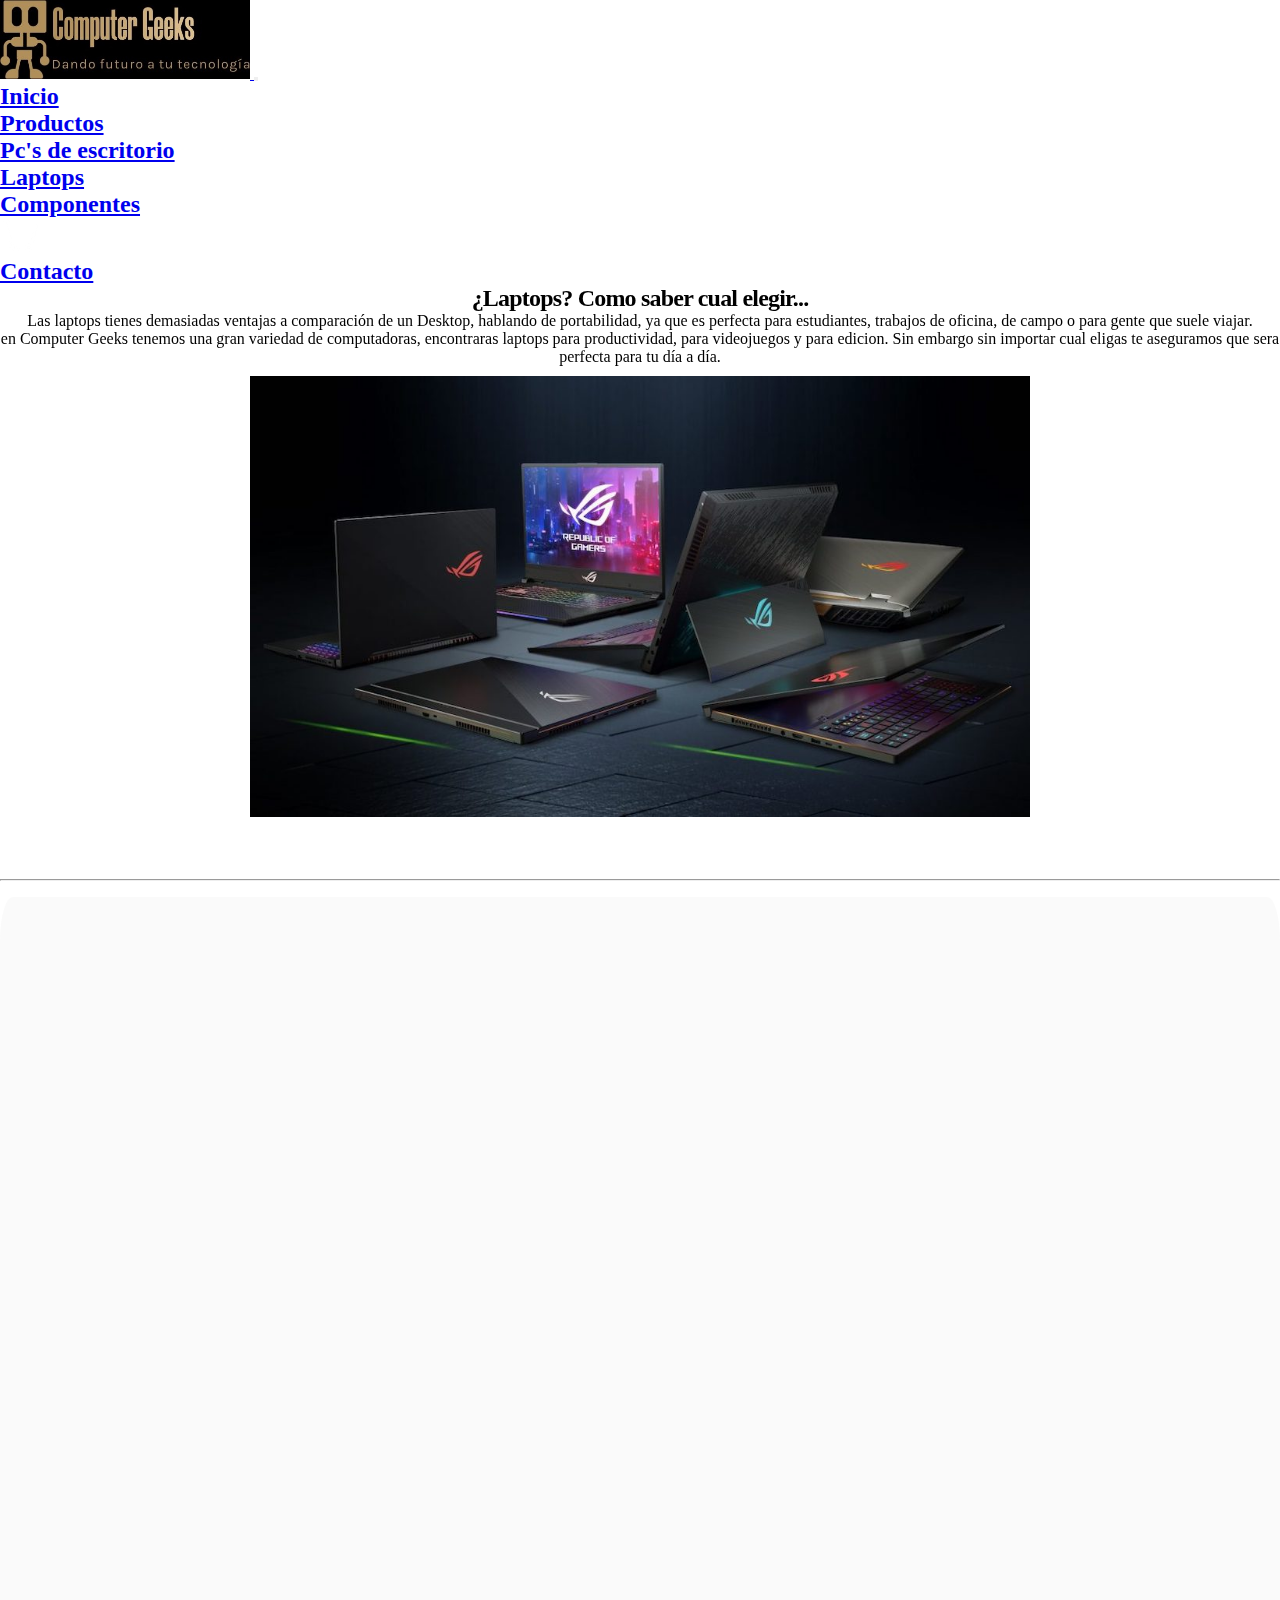
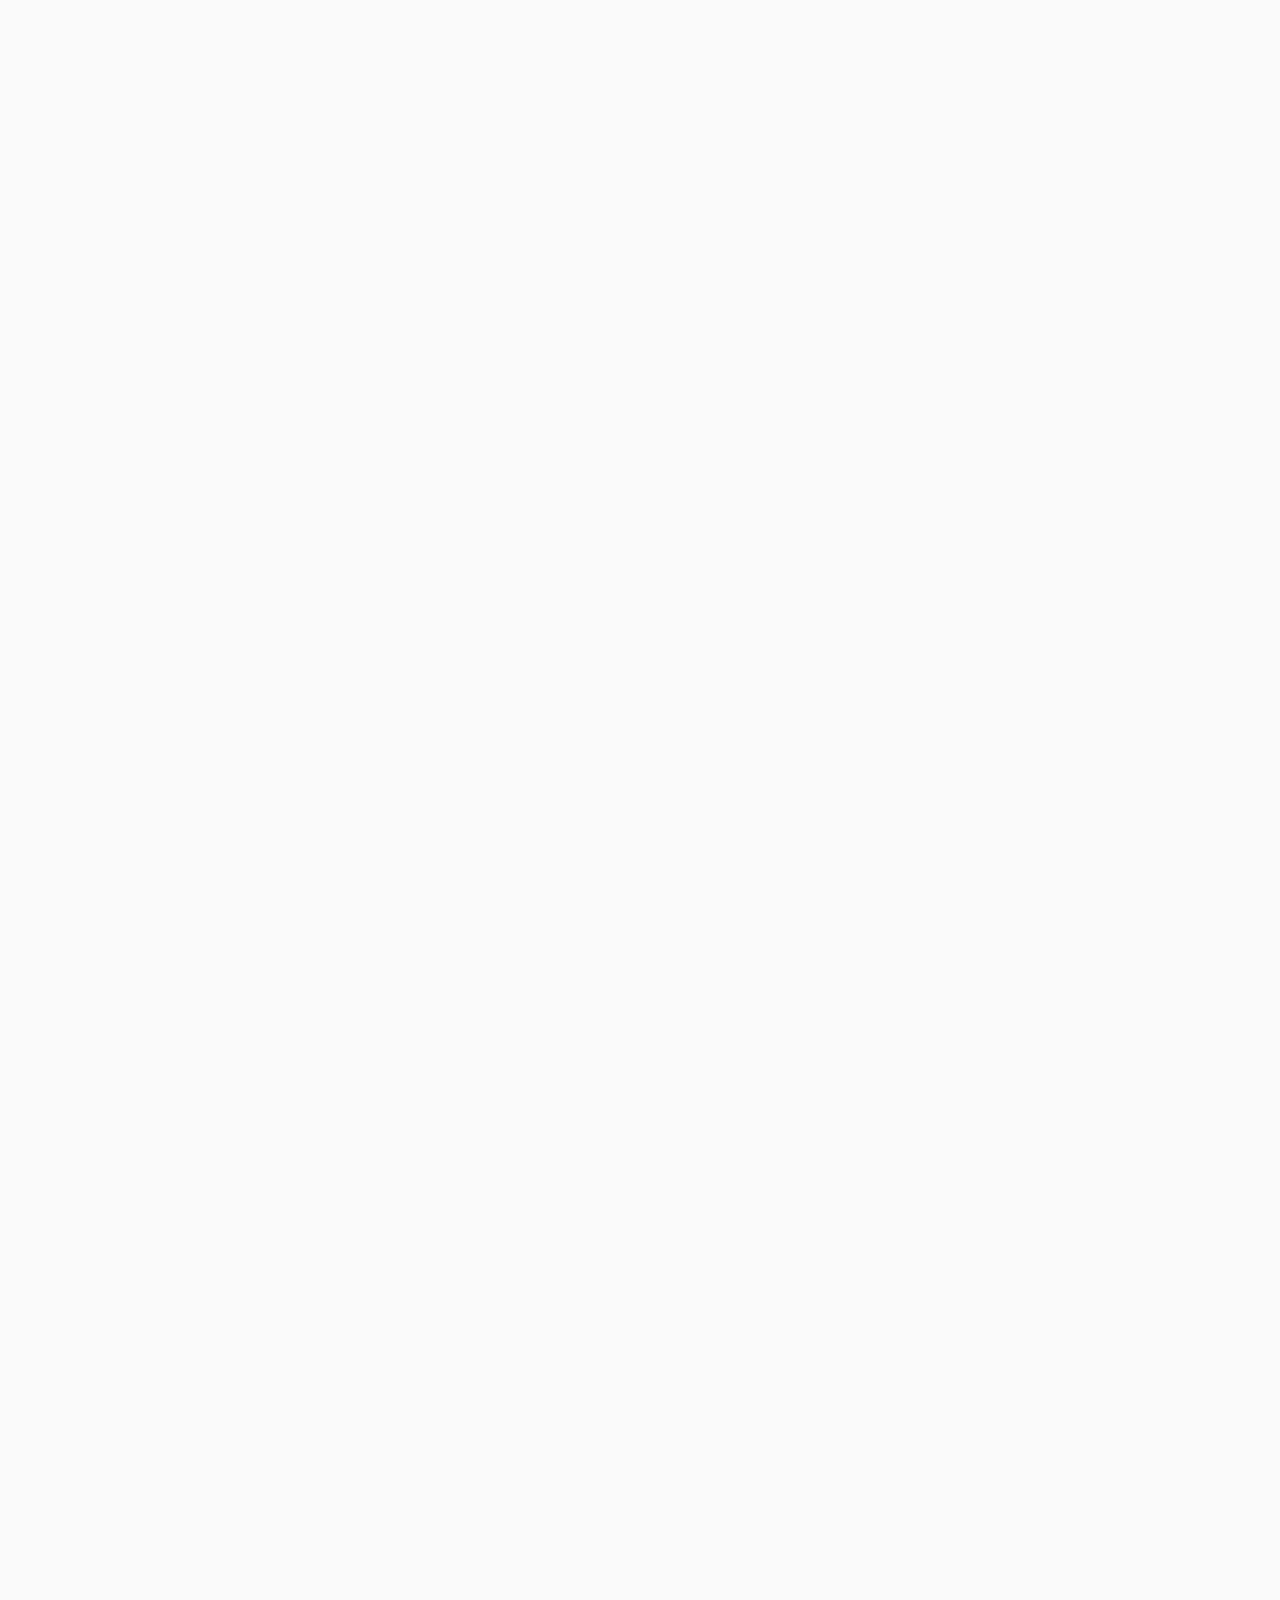
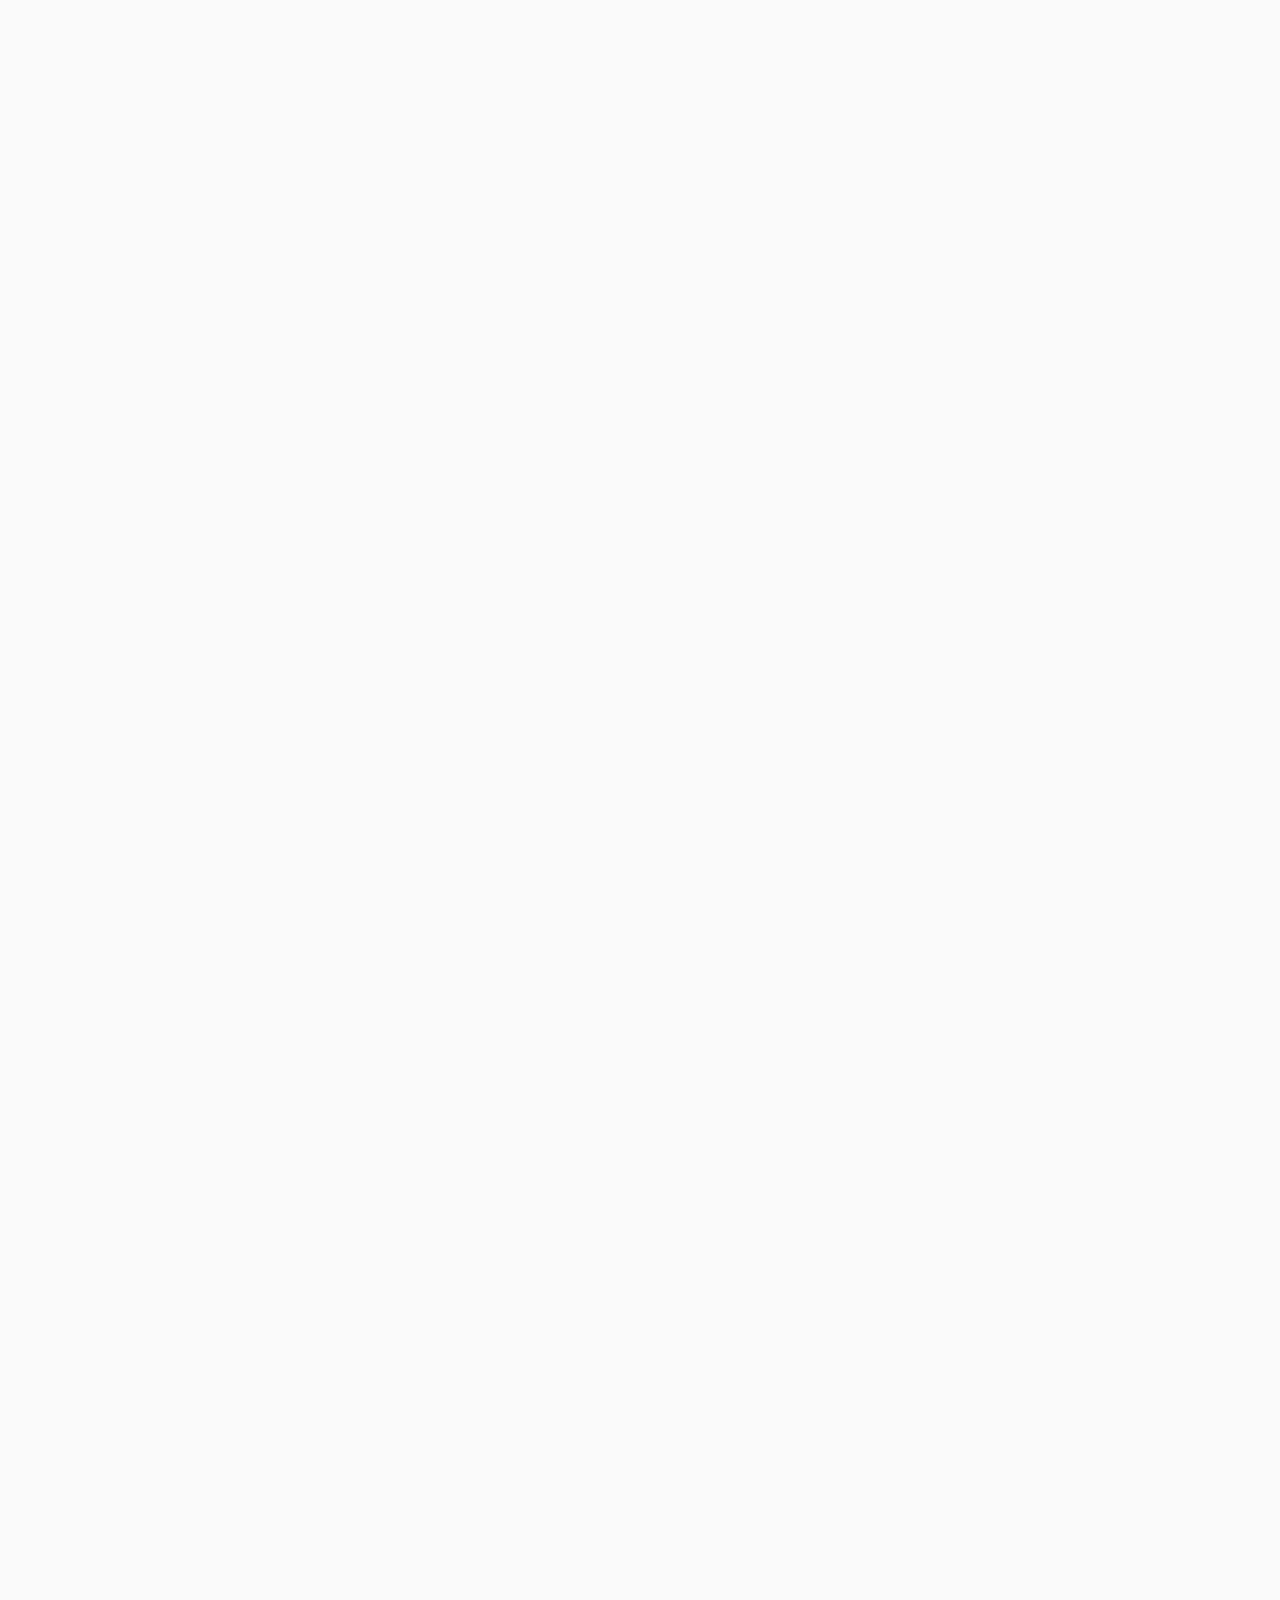
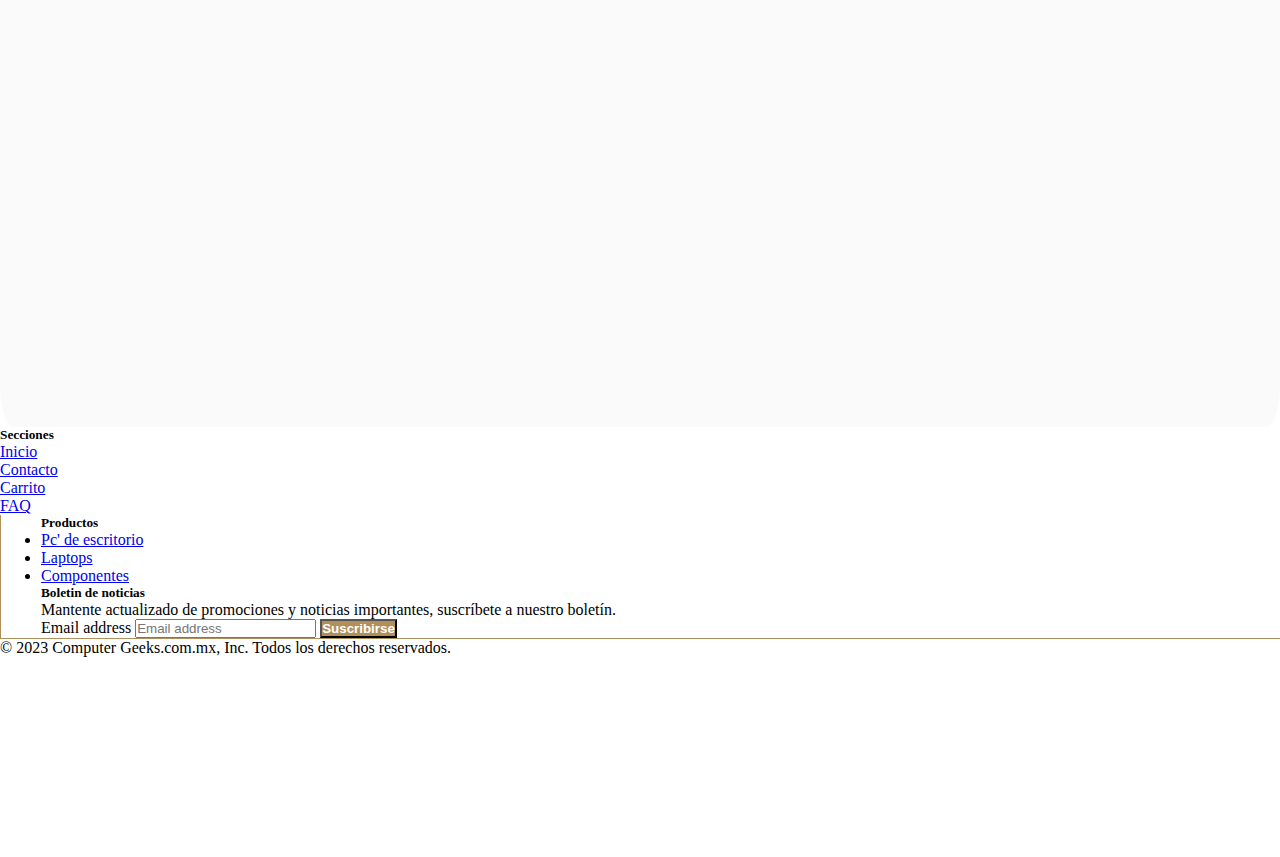
<file: html/productos/laptops.html>
<!DOCTYPE html>
<html lang="en">

<head>
    <meta charset="UTF-8">
    <meta name="viewport" content="width=device-width, initial-scale=1.0">
    <meta name="description" content="Los mejores laptops para trabajar, estudiar, diseñar y juegar.">
    <meta name="keywords"
        content="Pc-gamer, Laptops, Intel, AMD, NVIDIA, ASUS, MSI, COMPONENTES, Equipo de computo, Pc Gamer Master Race">
    <title> Computer Geeks - Laptops ¡TIENDA DE CÓMPUTO DONDE TENEMOS LOS MEJORES EQUIPOS PARA TODO TIPO DE NECESIDADES!
    </title>
    <link rel="shortcut icon" href="../../img/logo.jpg">
    <!-- Logotipos redes sociales -->
    <link rel="stylesheet" href="https://cdnjs.cloudflare.com/ajax/libs/font-awesome/6.2.1/css/all.min.css">
    <link rel="stylesheet" href="https://cdn.jsdelivr.net/npm/bootstrap-icons@1.10.5/font/bootstrap-icons.css">
    <!-- Animaciones -->
    <link href="https://unpkg.com/aos@2.3.1/dist/aos.css" rel="stylesheet">
    <!-- 1) BS -->
    <link href="https://cdn.jsdelivr.net/npm/bootstrap@5.3.0/dist/css/bootstrap.min.css" rel="stylesheet"
        integrity="sha384-9ndCyUaIbzAi2FUVXJi0CjmCapSmO7SnpJef0486qhLnuZ2cdeRhO02iuK6FUUVM" crossorigin="anonymous">
    <!-- 2) CSS -->
    <link rel="stylesheet" href="../../css/estilo.css">
</head>

<body>
    <!-- Inicia header -->
    <header class=" header">
        <nav class="navbar navbar-expand-lg navbar-dark bg-black p-1  ">
            <a class="navbar-brand" href="../../index.html">
                <img class="logo" src="../../img/Logotipo.jpg" alt="Computer Geeks Logotipo">
            </a>
            <button class="navbar-toggler" type="button" data-bs-toggle="collapse" data-bs-target="#navbarNavDropdown"
                aria-controls="navbarNavDropdown" aria-expanded="false" aria-label="Toggle navigation">
                <span class="navbar-toggler-icon"></span>
            </button>
            <div class="collapse navbar-collapse" id="navbarNavDropdown">
                <ul class="navbar-nav ms-auto textHeader bgPage">
                    <li class="nav-item">
                        <a class="nav-link active link-light espaciado" aria-current="page" href="../../index.html">
                            Inicio
                        </a>
                    </li>
                    <li class="nav-item dropdown espaciado">
                        <a class="nav-link dropdown-toggle link-light" href="#" role="button" data-bs-toggle="dropdown"
                            aria-expanded="false">
                            Productos
                        </a>
                        <ul class="dropdown-menu bg-black">
                            <li><a class="dropdown-item link-light" href="../productos/escritorio.html">Pc's de
                                    escritorio</a></li>
                            <li><a class="dropdown-item link-light" href="../productos/laptops.html">Laptops</a>
                            </li>
                            <li><a class="dropdown-item link-light" href="../productos/componentes.html">Componentes</a>
                            </li>
                        </ul>
                    </li>
                    <li class="nav-item espaciado">
                        <a class="nav-link" href="../carrito.html">
                            <img class="carritoBlanco" src="../../img/carritoblanco.png" alt="carritoblanco">
                        </a>
                    </li>
                    <li class="nav-item espaciado">
                        <a class="nav-link link-light" href="../contacto.html"> Contacto </a>
                    </li>
                </ul>
            </div>
        </nav>
    </header>
    <!-- Termina header -->

    <!-- Inicia main -->
    <main>

        <section class=" mt-3">
            <div class="row centrar">
                <div class="col-ms-12 col-md-12 col-lg-7  order-md-2 order-lg-2 order-sm-2 order-2" data-aos="fade-left"
                    data-aos-duration="1000">
                    <h2 id="sobreNosotros" class="featurette-heading fw-normal lh-1"> ¿Laptops? <span
                            class="text-body-secondary"> Como saber cual elegir... </span></h2>
                    <p class="lead"> Las laptops tienes demasiadas ventajas a comparación de un Desktop, hablando de
                        portabilidad, ya que es perfecta para estudiantes, trabajos de oficina, de campo o para gente
                        que suele viajar. <br> en Computer Geeks tenemos una gran variedad de computadoras, encontraras
                        laptops para productividad, para videojuegos y para edicion. Sin embargo sin importar cual
                        eligas te aseguramos que sera perfecta para tu día a día. </p>
                </div>
                <div class="col-ms-12 col-md-12 col-lg-5 order-md-1 order-lg-1 order-sm-1 order-1" data-aos="fade-right"
                    data-aos-duration="1000">
                    <img class="brands img-fluid" src="../../img/laptops.jpg" alt="Laptops Gaming marca Asus Rog">
                </div>
            </div>
        </section>
        <hr class="featurette-divider">

        <section class="mb-3 container fondoClaro">
            <div class="card mb-3">
                <div class="row g-0" data-aos="fade-up" data-aos-duration="500">
                    <div class="col-md-12 col-lg-3 text-center my-auto">
                        <img src="../../img/laptop1.webp" class="align-items-end img-fluid rounded-start"
                            alt="Laptop Asus ZenBook Pro">
                    </div>
                    <div class="col-md-12 col-lg-9">
                        <div class="card-body">
                            <h5 class="card-title"> Laptop ASUS ZenBook Pro Duo UX8402VV 14.5" WQXGA, Intel Core
                                i9-13900H 4.10GHz, 32GB, 1TB SSD, Windows 11 Home 64-bit, Español, Negro ― Incluye
                                Funda y Stylus Pen 2.0 </h5>
                            <div class="col-md-12 col-lg-6 card-text">
                                <ul>
                                    <li> Familia de procesador: Intel® Core™ i9-13xxx </li>
                                    <li> Diagonal de la pantalla: 36.8 cm (14.5") </li>
                                    <li> Memoria interna: 32 GB </li>
                                    <li> Capacidad total de almacenaje: 1 TB </li>
                                    <li> Tarjeta de Video: S/N </li>
                                    <li> Sistema operativo instalado: Windows 11 Home </li>
                                    <li> Idioma del teclado: Español </li>
                                </ul>
                            </div>
                            <div class="card-text">
                                <p class="text-center fs-5 m-0"> Precio: $ 55,000 MXM </p>
                            </div>
                        </div>
                        <div class="card-footer">
                            <a href=""
                                class="link-dark link-offset-2 link-underline-opacity-25 link-underline-opacity-100-hover"><button
                                    class="w-100 btn btn-lg colorBtn" type="submit">Ver mas detalles</button></a>
                            </a>
                        </div>
                    </div>
                </div>
            </div>

            <div class="card mb-3">
                <div class="row g-0" data-aos="fade-up" data-aos-duration="500">
                    <div class="col-md-12 col-lg-3 text-center my-auto">
                        <img src="../../img/laptop2.jpeg" class="align-items-end img-fluid rounded-start"
                            alt="Laptop Gygabyte Aero">
                    </div>
                    <div class="col-md-12 col-lg-9">
                        <div class="card-body">
                            <h5 class="card-title"> Laptop Gamer Gigabyte AERO 15 OLED 15.6" Ultra HD, Intel Core
                                i7-11800H 2.30GHz, 16GB, 512GB SSD, NVIDIA GeForce RTX 3060, Windows 10 Home 64-Bit,
                                Inglés, Negro </h5>
                            <div class="col-md-12 col-lg-6 card-text">
                                <ul>
                                    <li> Familia de procesador: Intel® Core™ i7-11xxx </li>
                                    <li> Diagonal de la pantalla: 39,6 cm (15.6") </li>
                                    <li> Memoria interna: 16 GB </li>
                                    <li> Capacidad total de almacenaje: 512 GB </li>
                                    <li> Tarjeta de Video: NVIDIA GeForce RTX 3060 </li>
                                    <li> Sistema operativo instalado: Windows 10 Home </li>
                                    <li> Idioma del teclado: Ingles </li>
                                </ul>
                            </div>
                            <div class="card-text">
                                <p class="text-center fs-5 m-0"> Precio: $ 28,000 MXM </p>
                            </div>
                        </div>
                        <div class="card-footer">
                            <a href=""
                                class="link-dark link-offset-2 link-underline-opacity-25 link-underline-opacity-100-hover"><button
                                    class="w-100 btn btn-lg colorBtn" type="submit">Ver mas detalles</button></a>
                            </a>
                        </div>
                    </div>

                </div>
            </div>
            <div class="card mb-3">
                <div class="row g-0" data-aos="fade-up" data-aos-duration="500">
                    <div class="col-md-12 col-lg-3 text-center my-auto">
                        <img src="../../img/laptop3.webp" class="align-items-end img-fluid rounded-start"
                            alt="Laptop MSI Pulse 15">
                    </div>
                    <div class="col-md-12 col-lg-9">
                        <div class="card-body">
                            <h5 class="card-title"> Laptop Gamer MSi Pulse 15 B13VGK-648MX 15.6" Quad HD, Intel Core
                                i7-13700H 2.40GHz, 16GB, 1TB SSD, NVIDIA GeForce RTX 4070, Windows 11 Home 64-bit,
                                Español, Gris Titanio </h5>
                            <div class="col-md-12 col-lg-6 card-text">
                                <ul>
                                    <li> Familia de procesador: Intel® Core™ i7-13xxx </li>
                                    <li> Diagonal de la pantalla: 39.6 cm (15.6") </li>
                                    <li> Memoria interna: 16 GB </li>
                                    <li> Capacidad total de almacenaje: 1 TB </li>
                                    <li> Tarjeta de Video: NVIDIA GeForce RTX 3070 </li>
                                    <li> Sistema operativo instalado: Windows 11 Home </li>
                                    <li> Idioma del teclado: Español </li>
                                </ul>
                            </div>
                            <div class="card-text">
                                <p class="text-center fs-5 m-0"> Precio: $ 42,500 MXM </p>
                            </div>
                        </div>
                        <div class="card-footer">
                            <a href=""
                                class="link-dark link-offset-2 link-underline-opacity-25 link-underline-opacity-100-hover"><button
                                    class="w-100 btn btn-lg colorBtn" type="submit">Ver mas detalles</button></a>
                            </a>
                        </div>
                    </div>

                </div>
            </div>
            <div class="card mb-3">
                <div class="row g-0" data-aos="fade-up" data-aos-duration="500">
                    <div class="col-md-12 col-lg-3 text-center my-auto">
                        <img src="../../img/laptop4.jpg" class="align-items-end img-fluid rounded-start"
                            alt="Laptop Alienware M15">
                    </div>
                    <div class="col-md-12 col-lg-9">
                        <div class="card-body">
                            <h5 class="card-title"> Laptop Gamer Alienware M15 R7 15.6" Full HD, Intel Core i7-12700H
                                3.50GHz, 16GB, 512GB SSD, NVIDIA GeForce RTX 3060, Windows 11 Home 64-bit, Español,
                                Negro </h5>
                            <div class="col-md-12 col-lg-6 card-text">
                                <ul>
                                    <li> Familia de procesador: Intel® Core™ i7-12700H </li>
                                    <li> Diagonal de la pantalla: 39.6 cm (15.6") </li>
                                    <li> Memoria interna: 16 GB DDR5 </li>
                                    <li> Capacidad total de almacenaje: 1 TB </li>
                                    <li> Tarjeta de Video: NVIDIA GeForce RTX 3060 </li>
                                    <li> Sistema operativo instalado: Windows 11 Home </li>
                                    <li> Idioma del teclado: Español </li>
                                </ul>
                            </div>
                            <div class="card-text">
                                <p class="text-center fs-5 m-0"> Precio: $ 37,600 MXM </p>
                            </div>
                        </div>
                        <div class="card-footer">
                            <a href=""
                                class="link-dark link-offset-2 link-underline-opacity-25 link-underline-opacity-100-hover"><button
                                    class="w-100 btn btn-lg colorBtn" type="submit">Ver mas detalles</button></a>
                            </a>
                        </div>
                    </div>

                </div>
            </div>
            <div class="card mb-3">
                <div class="row g-0" data-aos="fade-up" data-aos-duration="500">
                    <div class="col-md-12 col-lg-3 text-center my-auto">
                        <img src="../../img/laptop5.jpg" class="align-items-end img-fluid rounded-start"
                            alt="Laptop Asus TUF Gaming">
                    </div>
                    <div class="col-md-12 col-lg-9">
                        <div class="card-body">
                            <h5 class="card-title"> Laptop Gamer ASUS TUF Dash F15 15.6" Full HD, Intel Core i7-12650H
                                2.30GHz, 16GB, 512GB SSD, NVIDIA GeForce RTX 3070, Windows 11 Home 64-bit, Inglés, Negro
                            </h5>
                            <div class="col-md-12 col-lg-6 card-text">
                                <ul>
                                    <li> Familia de procesador: Intel® Core™ i7-12xxx </li>
                                    <li> Diagonal de la pantalla: 39,6 cm (15.6") </li>
                                    <li> Memoria interna: 16 GB </li>
                                    <li> Capacidad total de almacenaje: 512 GB </li>
                                    <li> Tarjeta de Video: NVIDIA GeForce RTX 3070 </li>
                                    <li> Sistema operativo instalado: Windows 11 Home </li>
                                    <li> Idioma del teclado: Ingles </li>
                                </ul>
                            </div>
                            <div class="card-text">
                                <p class="text-center fs-5 m-0"> Precio: $ 23,000 MXM </p>
                            </div>
                        </div>
                        <div class="card-footer">
                            <a href=""
                                class="link-dark link-offset-2 link-underline-opacity-25 link-underline-opacity-100-hover"><button
                                    class="w-100 btn btn-lg colorBtn" type="submit">Ver mas detalles</button></a>
                            </a>
                        </div>
                    </div>

                </div>
            </div>
            <div class="card mb-3">
                <div class="row g-0" data-aos="fade-up" data-aos-duration="500">
                    <div class="col-md-12 col-lg-3 text-center my-auto">
                        <img src="../../img/laptop6.jpg" class="align-items-end img-fluid rounded-start"
                            alt="Laptop Lenovo Legion 5">
                    </div>
                    <div class="col-md-12 col-lg-9">
                        <div class="card-body">
                            <h5 class="card-title"> Laptop Gamer Lenovo Legion 5 15ITH6 15.6" Full HD, Intel Core
                                i5-11400H 2.70GHz, 16GB, 512GB SSD, NVIDIA GeForce RTX 3050 Ti, Windows 11 Home 64-bits,
                                Español, Azul/Negro </h5>
                            <div class="col-md-12 col-lg-6 card-text">
                                <ul>
                                    <li> Familia de procesador: Intel® Core™ i5-11xxx </li>
                                    <li> Diagonal de la pantalla: 39,6 cm (15.6") </li>
                                    <li> Memoria interna: 16 GB </li>
                                    <li> Capacidad total de almacenaje: 512 GB </li>
                                    <li> Tarjeta de Video: NVIDIA GeForce RTX 3050 TI </li>
                                    <li> Sistema operativo instalado: Windows 11 Home </li>
                                    <li> Idioma del teclado: Español </li>
                                </ul>
                            </div>
                            <div class="card-text">
                                <p class="text-center fs-5 m-0"> Precio: $ 21,000 MXM </p>
                            </div>
                        </div>
                        <div class="card-footer">
                            <a href=""
                                class="link-dark link-offset-2 link-underline-opacity-25 link-underline-opacity-100-hover"><button
                                    class="w-100 btn btn-lg colorBtn" type="submit">Ver mas detalles</button></a>
                            </a>
                        </div>
                    </div>

                </div>
            </div>
            <div class="card mb-3">
                <div class="row g-0" data-aos="fade-up" data-aos-duration="500">
                    <div class="col-md-12 col-lg-3 text-center my-auto">
                        <img src="../../img/laptop8.jpg" class="align-items-end img-fluid rounded-start"
                            alt="Laptop Dell Gaming G15">
                    </div>
                    <div class="col-md-12 col-lg-9">
                        <div class="card-body">
                            <h5 class="card-title"> Laptop Gamer Dell Gaming G15 5511 15.6" Full HD, Intel Core
                                i5-11260H 2.60GHz, 8GB, 512GB SSD, NVIDIA GeForce RTX 3050, Windows 11 Home 64-bit,
                                Español, Negro </h5>
                            <div class="col-md-12 col-lg-6 card-text">
                                <ul>
                                    <li> Familia de procesador: Intel® Core™ i5-11260H </li>
                                    <li> Diagonal de la pantalla: 39,6 cm (15.6") </li>
                                    <li> Memoria interna: 8 GB </li>
                                    <li> Capacidad total de almacenaje: 512 GB </li>
                                    <li> Tarjeta de Video: NVIDIA GeForce RTX 3050 </li>
                                    <li> Sistema operativo instalado: Windows 11 Home </li>
                                    <li> Idioma del teclado: Español </li>
                                </ul>
                            </div>
                            <div class="card-text">
                                <p class="text-center fs-5 m-0"> Precio: $ 18,899 MXM </p>
                            </div>
                        </div>
                        <div class="card-footer">
                            <a href=""
                                class="link-dark link-offset-2 link-underline-opacity-25 link-underline-opacity-100-hover"><button
                                    class="w-100 btn btn-lg colorBtn" type="submit">Ver mas detalles</button></a>
                            </a>
                        </div>
                    </div>

                </div>
            </div>
            <div class="card mb-3">
                <div class="row g-0" data-aos="fade-up" data-aos-duration="500">
                    <div class="col-md-12 col-lg-3 text-center my-auto">
                        <img src="../../img/laptop9.webp" class="align-items-end img-fluid rounded-start"
                            alt="Laptop Lenovo ThinkPad T14">
                    </div>
                    <div class="col-md-12 col-lg-9">
                        <div class="card-body">
                            <h5 class="card-title"> Laptop Lenovo ThinkPad T14 G2 14" Full HD, Intel Core i7-1185G7
                                3GHz, 32GB, 512GB SSD, Windows 11 Pro 64-bit, Español, Negro </h5>
                            <div class="col-md-12 col-lg-6 card-text">
                                <ul>
                                    <li> Familia de procesador: Intel® Core™ i7-11xxx </li>
                                    <li> Diagonal de la pantalla: 35,6 cm (14") </li>
                                    <li> Memoria interna: 32 GB </li>
                                    <li> Capacidad total de almacenaje: 256 GB </li>
                                    <li> Tarjeta de Video: S/N </li>
                                    <li> Sistema operativo instalado: Windows 11 Home </li>
                                    <li> Idioma del teclado: Español </li>
                                </ul>
                            </div>
                            <div class="card-text">
                                <p class="text-center fs-5 m-0"> Precio: $ 24,799,000 MXM </p>
                            </div>
                        </div>
                        <div class="card-footer">
                            <a href=""
                                class="link-dark link-offset-2 link-underline-opacity-25 link-underline-opacity-100-hover"><button
                                    class="w-100 btn btn-lg colorBtn" type="submit">Ver mas detalles</button></a>
                            </a>
                        </div>
                    </div>

                </div>
            </div>
            <div class="card mb-3">
                <div class="row g-0" data-aos="fade-up" data-aos-duration="500">
                    <div class="col-md-12 col-lg-3 text-center my-auto">
                        <img src="../../img/laptop7.webp" class="align-items-end img-fluid rounded-start"
                            alt="Laptop Lenovo Legion 5 3060">
                    </div>
                    <div class="col-md-12 col-lg-9">
                        <div class="card-body">
                            <h5 class="card-title"> Laptop Gamer Lenovo Legion 5 15IAH7H 15.6" Full HD, Intel Core
                                i5-12500H 3.30GHz, 8GB, 1TB SSD, NVIDIA GeForce RTX 3060, Windows 11 Home 64-bits,
                                Español, Gris </h5>
                            <div class="col-md-12 col-lg-6 card-text">
                                <ul>
                                    <li> Familia de procesador: Intel® Core™ i5-12xxx </li>
                                    <li> Diagonal de la pantalla: 39,6 cm (15.6") </li>
                                    <li> Memoria interna: 8 GB </li>
                                    <li> Capacidad total de almacenaje: 1 TB </li>
                                    <li> Tarjeta de Video: NVIDIA GeForce RTX 3060 </li>
                                    <li> Sistema operativo instalado: Windows 11 Home </li>
                                    <li> Idioma del teclado: Español </li>
                                </ul>
                            </div>
                            <div class="card-text">
                                <p class="text-center fs-5 m-0"> Precio: $ 19,999 MXM </p>
                            </div>
                        </div>
                        <div class="card-footer">
                            <a href=""
                                class="link-dark link-offset-2 link-underline-opacity-25 link-underline-opacity-100-hover"><button
                                    class="w-100 btn btn-lg colorBtn" type="submit">Ver mas detalles</button></a>
                            </a>
                        </div>
                    </div>

                </div>
            </div>
            <div class="card mb-3">
                <div class="row g-0" data-aos="fade-up" data-aos-duration="500">
                    <div class="col-md-12 col-lg-3 text-center my-auto">
                        <img src="../../img/laptop10.jpg" class="align-items-end img-fluid rounded-start"
                            alt="Laptop Lenovo ThinkPadt T14 Gen2">
                    </div>
                    <div class="col-md-12 col-lg-9">
                        <div class="card-body">
                            <h5 class="card-title"> Laptop Lenovo Thinkpad T14 Gen2 14" Full HD, Intel Core i5-1135G7
                                2.40GHz, 8GB, 256GB SSD, Windows 10 Pro 64-bit, Español, Negro </h5>
                            <div class="col-md-12 col-lg-6 card-text">
                                <ul>
                                    <li> Familia de procesador: Intel® Core™ i5-11xxx </li>
                                    <li> Diagonal de la pantalla: 35.4 cm (14") </li>
                                    <li> Memoria interna: 8 GB </li>
                                    <li> Capacidad total de almacenaje: 256 GB </li>
                                    <li> Tarjeta de Video: S/N </li>
                                    <li> Sistema operativo instalado: Windows 10 Pro </li>
                                    <li> Idioma del teclado: Español </li>
                                </ul>
                            </div>
                            <div class="card-text">
                                <p class="text-center fs-5 m-0"> Precio: $ 16,599 MXM </p>
                            </div>
                        </div>
                        <div class="card-footer">
                            <a href=""
                                class="link-dark link-offset-2 link-underline-opacity-25 link-underline-opacity-100-hover"><button
                                    class="w-100 btn btn-lg colorBtn" type="submit">Ver mas detalles</button></a>
                            </a>
                        </div>
                    </div>
                </div>
            </div>
        </section>
    </main>
    <!-- Termina main -->







    <!-- Inicia fooder -->
    <footer class="bg-black link-light">
        <div class="container pt-3">
            <div class="row">
                <div class="col-6 col-md-2 mb-3 ms-auto">
                    <h5>Secciones</h5>
                    <ul class="nav flex-column">
                        <li class="nav-item mb-2"><a href="../../index.html" class="nav-link p-0 link-light">Inicio</a>
                        </li>
                        <li class="nav-item mb-2"><a href="../../html/contacto.html"
                                class="nav-link p-0 link-light">Contacto</a></li>
                        <li class="nav-item mb-2"><a href="../../html/carrito.html" class="nav-link p-0 link-light">
                                Carrito </a></li>
                        <li class="nav-item mb-2"><a href="../../html/preguntasFrecuentes.html"
                                class="nav-link p-0 link-light">FAQ</a></li>
                    </ul>
                </div>

                <div class="col-6 col-md-2 mb-3 ms-auto lineaLeft">
                    <h5>Productos</h5>
                    <ul class="nav flex-column">
                        <li class="nav-item mb-2"><a href="../productos/escritorio.html"
                                class="nav-link p-0 link-light">Pc' de escritorio</a></li>
                        <li class="nav-item mb-2"><a href="../productos/laptops.html"
                                class="nav-link p-0 link-light">Laptops</a></li>
                        <li class="nav-item mb-2"><a href="../productos/componentes.html"
                                class="nav-link p-0 link-light">Componentes</a></li>
                    </ul>
                </div>

                <div class="col-md-5 offset-md-1 mb-3 ms-auto lineaLeft">
                    <form>
                        <h5 class="text-center">Boletin de noticias</h5>
                        <p class="text-center">Mantente actualizado de promociones y noticias importantes, suscríbete a
                            nuestro boletín.</p>
                        <div class="d-flex flex-column flex-sm-row w-100 gap-2">
                            <label for="newsletter1" class="visually-hidden">Email address</label>
                            <input id="newsletter1" type="text" class="form-control" placeholder="Email address">
                            <button class="btn colorBtn" type="button">Suscribirse</button>
                        </div>
                    </form>
                </div>
            </div>

            <div class="d-flex flex-column flex-sm-row justify-content-between p-3 my-0 linea">
                <p>&copy; 2023 Computer Geeks.com.mx, Inc. Todos los derechos reservados.</p>
                <ul class="estiloListas d-flex socialLinks">
                    <li class="ms-3"><a href="https://www.facebook.com/" target="_blank"><i
                                class="fab fa-facebook"></i></a></li>
                    <li class="ms-3"><a href="https://www.instagram.com/" target="_blank"><i
                                class="fab fa-instagram"></i></a>
                    </li>
                    <li class="ms-3"><a href="https://www.twitter.com/" target="_blank"><i
                                class="fab fa-twitter"></i></a></li>
                    <li class="ms-3"><a href="https://www.linkedin.com/" target="_blank"><i
                                class="fab fa-linkedin"></i></a></li>
                </ul>
            </div>
        </div>
    </footer>
    <!-- Termina fooder -->
    <!-- Animaciones -->
    <script src="https://unpkg.com/aos@2.3.1/dist/aos.js"></script>
    <script>
        AOS.init();
    </script>
    <!-- JS BS -->
    <script src="https://cdn.jsdelivr.net/npm/bootstrap@5.3.0/dist/js/bootstrap.bundle.min.js"
        integrity="sha384-geWF76RCwLtnZ8qwWowPQNguL3RmwHVBC9FhGdlKrxdiJJigb/j/68SIy3Te4Bkz"
        crossorigin="anonymous"></script>

</body>

</html>
</file>
<file: css/estilo.css>
/* Estilo */
* {
  margin: 0;
  padding: 0;
  box-sizing: border-box;
}

html, body {
  width: 100%;
  overflow-x: hidden;
}

html {
  scroll-behavior: smooth;
}

/* Variables */
/* Header */
.logo {
  width: 250px;
  max-width: 100%;
}

.carritoBlanco {
  width: 40px;
}

.textHeader {
  font-weight: bold;
  font-size: 1.5rem;
}

.bgPage li a:hover {
  background-color: #B18F5A;
  border-radius: 75%;
}

.espaciado {
  margin-right: 2rem;
}

/* Fondos */
.headers, .headerEscritorio, .headerContacto, .headerFaqs, .headerCarrito, .contactanos, .headerIndex {
  background-size: cover;
  background-repeat: no-repeat;
  width: 100%;
  overflow: hidden;
  position: relative;
  background-color: black;
}

.headerIndex {
  background-image: url(../img/fondodesktop.jpg);
  background-position: 70% 80%;
  height: 100vh;
}

.contactanos {
  background-image: url(../img/contactanos.jpg);
  background-position: 55% 50%;
  height: 40vh;
}

.headerCarrito {
  background-image: url(../img/bannercompras.jpg);
  background-position: 15% 45%;
  height: 20vh;
}

.headerFaqs {
  background-image: url(../img/faqBanner.png);
  background-position: 15% 45%;
  height: 30vh;
}

.headerContacto {
  background-image: url(../img/bannercontacto.jpg);
  background-position: 15% 30%;
  height: 25vh;
}

.headerEscritorio {
  background-image: url(../img/BannerEscritorio.jpeg);
  background-position: 85% 60%;
  height: 90vh;
}

.textoBgHeader {
  position: absolute;
  width: 100%;
  top: 50%;
  left: 3%;
  font-size: 1rem;
  font-size: 2rem;
  font-style: oblique;
  z-index: 0;
}

.textoBg {
  position: absolute;
  width: 100%;
  top: 10%;
  left: 3%;
  font-size: 1rem;
  font-size: 2rem;
  font-style: oblique;
  z-index: 0;
}

.botonBgHeader {
  display: flex;
  position: absolute;
  margin-top: 1rem;
  justify-content: center;
  align-items: center;
  font-size: 1.5rem;
  font-weight: 400;
  color: black;
  align-items: center;
  justify-content: center;
}

.botonBgHeader:hover {
  background-color: #E1C373;
  color: white;
}

/* Globales */
.featurette-divider {
  margin: 1rem 0;
}

.featurette-heading {
  letter-spacing: -0.05rem;
}

.brands {
  padding: 10px 10px;
  border-radius: 1%;
  margin-bottom: 2rem;
  width: 50rem;
}

.colorBtn {
  background-color: #B18F5A;
  font-weight: bold;
  color: white;
}

.colorBtn:hover {
  background-color: #E1C373;
}

.centrar {
  flex: auto;
  align-items: center;
  text-align: center;
}

.fondoClaro {
  background-color: rgba(237, 237, 237, 0.286);
  border-radius: 1%;
}

.iconosBox {
  font-size: 5rem;
  color: black;
}

.estiloListas {
  list-style: none;
}

.linea {
  border-top: 1px solid #B18F5A;
}

.lineaLeft {
  border-left: 1px solid #B18F5A;
  padding: 0px 40px;
}

.socialLinks a {
  display: inline-block;
  min-height: 40px;
  width: 40px;
  background-color: rgba(255, 255, 255, 0.2);
  margin: 0 10px 10px 0;
  text-align: center;
  line-height: 40px;
  border-radius: 50%;
  color: white;
  transition: all 0.5s ease;
}
.socialLinks h3 {
  color: #B18F5A;
}

.socialLinks a:hover {
  background-color: #B18F5A;
}

/* Contacto */
.contactoFormulario {
  background-color: #ECEFF1;
  border-radius: 1%;
}

.lineaDivisora {
  border-bottom: 2px solid black;
}

/*# sourceMappingURL=estilo.css.map */
</file>
